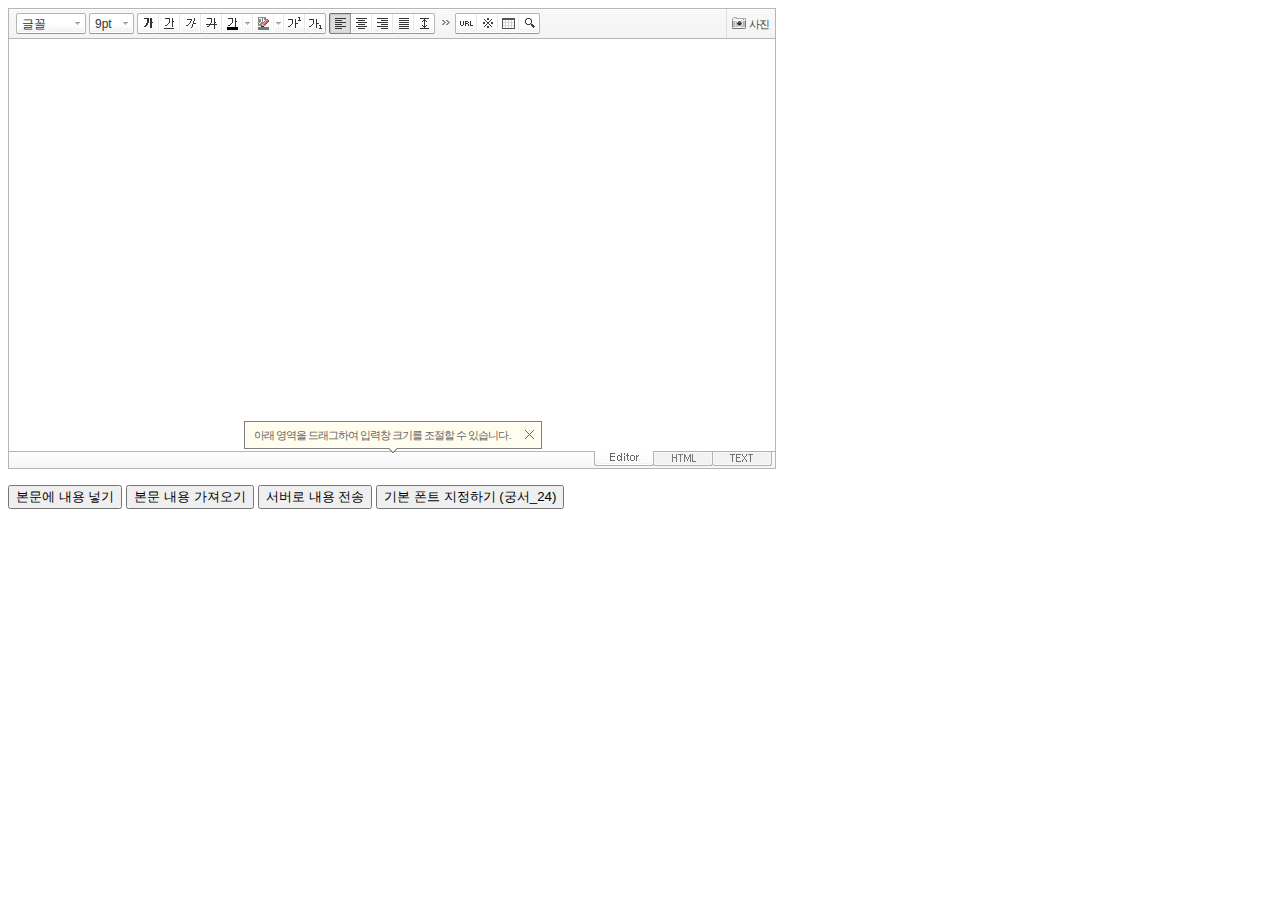
<file: newface2/src/main/webapp/resources/smarteditor/SmartEditor2.html>
<!DOCTYPE html PUBLIC "-//W3C//DTD XHTML 1.0 Transitional//EN" "http://www.w3.org/TR/xhtml1/DTD/xhtml1-transitional.dtd">
<html xmlns="http://www.w3.org/1999/xhtml" lang="ko" xml:lang="ko">
<head>
<meta http-equiv="Content-Type" content="text/html; charset=utf-8" />
<title>네이버 :: Smart Editor 2 &#8482;</title>
<script type="text/javascript" src="./js/HuskyEZCreator.js" charset="utf-8"></script>
</head>
<body>
<form action="sample.php" method="post">
	<textarea name="ir1" id="ir1" rows="10" cols="100" style="width:766px; height:412px; display:none;"></textarea>
	<!--textarea name="ir1" id="ir1" rows="10" cols="100" style="width:100%; height:412px; min-width:610px; display:none;"></textarea-->
	<p>
		<input type="button" onclick="pasteHTML();" value="본문에 내용 넣기" />
		<input type="button" onclick="showHTML();" value="본문 내용 가져오기" />
		<input type="button" onclick="submitContents(this);" value="서버로 내용 전송" />
		<input type="button" onclick="setDefaultFont();" value="기본 폰트 지정하기 (궁서_24)" />
	</p>
</form>

<script type="text/javascript">
var oEditors = [];

// 추가 글꼴 목록
//var aAdditionalFontSet = [["MS UI Gothic", "MS UI Gothic"], ["Comic Sans MS", "Comic Sans MS"],["TEST","TEST"]];

nhn.husky.EZCreator.createInIFrame({
	oAppRef: oEditors,
	elPlaceHolder: "ir1",
	sSkinURI: "SmartEditor2Skin.html",	
	htParams : {
		bUseToolbar : true,				// 툴바 사용 여부 (true:사용/ false:사용하지 않음)
		bUseVerticalResizer : false,		// 입력창 크기 조절바 사용 여부 (true:사용/ false:사용하지 않음)
		bUseModeChanger : true,			// 모드 탭(Editor | HTML | TEXT) 사용 여부 (true:사용/ false:사용하지 않음)
		//aAdditionalFontList : aAdditionalFontSet,		// 추가 글꼴 목록 
		fOnBeforeUnload : function(){
			//alert("완료!");
		}
	}, //boolean
	fOnAppLoad : function(){
		//예제 코드
		//oEditors.getById["ir1"].exec("PASTE_HTML", ["로딩이 완료된 후에 본문에 삽입되는 text입니다."]);
	},
	fCreator: "createSEditor2"
});

function pasteHTML() {
	var sHTML = "<span style='color:#FF0000;'>이미지도 같은 방식으로 삽입합니다.<\/span>";
	oEditors.getById["ir1"].exec("PASTE_HTML", [sHTML]);
}

function showHTML() {
	var sHTML = oEditors.getById["ir1"].getIR();
	alert(sHTML);
}
	
function submitContents(elClickedObj) {
	oEditors.getById["ir1"].exec("UPDATE_CONTENTS_FIELD", []);	// 에디터의 내용이 textarea에 적용됩니다.
	
	// 에디터의 내용에 대한 값 검증은 이곳에서 document.getElementById("ir1").value를 이용해서 처리하면 됩니다.
	
	try {
		elClickedObj.form.submit();
	} catch(e) {}
}

function setDefaultFont() {
	var sDefaultFont = '궁서';
	var nFontSize = 24;
	oEditors.getById["ir1"].setDefaultFont(sDefaultFont, nFontSize);
}
</script>

</body>
</html>
</file>
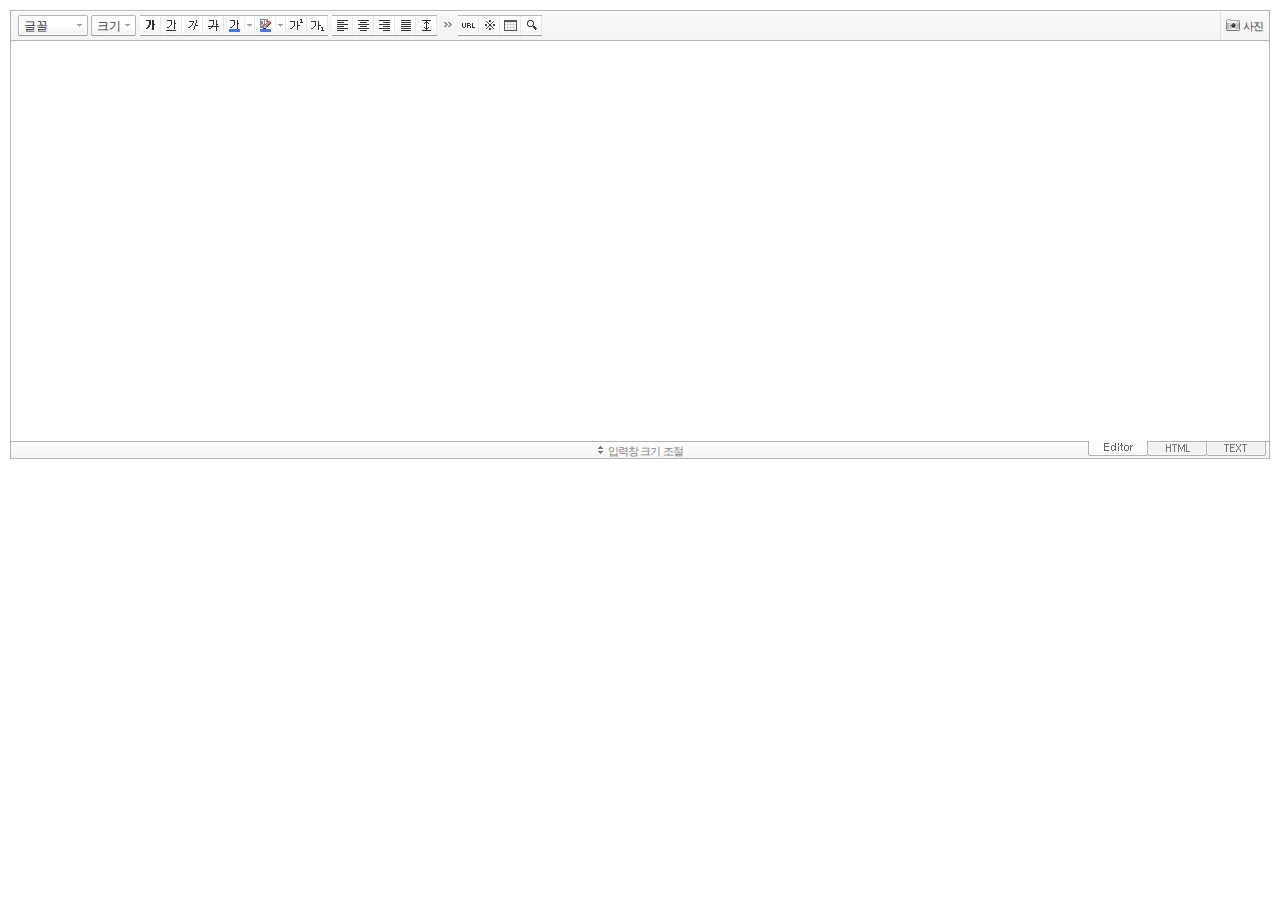
<file: newface2/src/main/webapp/resources/smarteditor/SmartEditor2Skin.html>
<!DOCTYPE HTML PUBLIC "-//W3C//DTD HTML 4.01 Transitional//EN" "http://www.w3.org/TR/html4/loose.dtd">
<html lang="ko">
<head>
<meta http-equiv="Content-Type" content="text/html; charset=utf-8">
<meta http-equiv="Content-Script-Type" content="text/javascript">
<meta http-equiv="Content-Style-Type" content="text/css">
<title>네이버 :: Smart Editor 2 &#8482;</title>
<link href="css/smart_editor2.css" rel="stylesheet" type="text/css">
<style type="text/css">
	body { margin: 10px; }
</style>
<script type="text/javascript" src="./js/jindo.min.js" charset="utf-8"></script>
<script type="text/javascript" src="./js/jindo_component.js" charset="utf-8"></script>
<script type="text/javascript" src="./js/SE2B_Configuration_Service.js" charset="utf-8"></script>	<!-- 설정 파일 -->
<script type="text/javascript" src="./js/SE2B_Configuration_General.js" charset="utf-8"></script>	<!-- 설정 파일 -->
<script type="text/javascript" src="./js/SE2BasicCreator.js" charset="utf-8"></script>

<script src='js/smarteditor2.min.js' charset='utf-8'></script>
<script src='photo_uploader/plugin/hp_SE2M_AttachQuickPhoto.js' charset='utf-8'></script>
</head>
<body>



<span id="rev"></span>

<!-- SE2 Markup Start -->	
<div id="smart_editor2">
	<div id="smart_editor2_content"><a href="#se2_iframe" class="blind">글쓰기영역으로 바로가기</a>
		<div class="se2_tool" id="se2_tool">
			
			<div class="se2_text_tool husky_seditor_text_tool">
			<ul class="se2_font_type">
				<li class="husky_seditor_ui_fontName"><button type="button" class="se2_font_family" title="글꼴"><span class="husky_se2m_current_fontName">글꼴</span></button>
					<!-- 글꼴 레이어 -->
					<div class="se2_layer husky_se_fontName_layer">
						<div class="se2_in_layer">
							<ul class="se2_l_font_fam">
							<li style="display:none"><button type="button"><span>@DisplayName@<span>(</span><em style="font-family:FontFamily;">@SampleText@</em><span>)</span></span></button></li>
							<!--
							<li><button type="button"><span>돋움<span>(</span><em style="font-family:'돋움',Dotum,Sans-serif;">가나다라</em><span>)</span></span></button></li>
							<li><button type="button"><span>돋움체<span>(</span><em style="font-family:'돋움체',DotumChe,Sans-serif;">가나다라</em><span>)</span></span></button></li>
							<li><button type="button"><span>굴림<span>(</span><em style="font-family:'굴림',Gulim,Sans-serif;">가나다라</em><span>)</span></span></button></li>
							<li><button type="button"><span>굴림체<span>(</span><em style="font-family:'굴림체',GulimChe,Sans-serif;">가나다라</em><span>)</span></span></button></li>
							<li><button type="button"><span>바탕<span>(</span><em style="font-family:'바탕',Batang,serif;">가나다라</em><span>)</span></span></button></li>
							<li><button type="button"><span>바탕체<span>(</span><em style="font-family:'바탕체',BatangChe,serif;">가나다라</em><span>)</span></span></button></li>
							<li><button type="button"><span>궁서<span>(</span><em style="font-family:'궁서',Gungsuh,serif;">가나다라</em><span>)</span></span></button></li>
							<li><button type="button"><span>Arial<span>(</span><em style="font-family:arial,Sans-serif;">abcd</em><span>)</span></span></button></li>
							<li><button type="button"><span>Tahoma<span>(</span><em style="font-family:tahoma,Sans-serif;">abcd</em><span>)</span></span></button></li>
							<li><button type="button"><span>Times New Roman<span>(</span><em style="font-family:'Times New Roman',Times,serif;">abcd</em><span>)</span></span></button></li>
							<li><button type="button"><span>Verdana<span>(</span><em style="font-family:verdana,Sans-serif;">abcd</em><span>)</span></span></button></li>
							<li><button type="button"><span>Courier New<span>(</span><em style="font-family:Courier New,Sans-serif;">abcd</em><span>)</span></span></button></li>
							-->
							<li class="se2_division husky_seditor_font_separator"></li>
							<li class="husky_seditor_font_nanumgothic"><button type="button"><span>나눔고딕<span>(</span><em style="font-family:'나눔고딕',NanumGothic,Sans-serif;">가나다라</em><span>)</span></span></button></li>
							<li class="husky_seditor_font_nanummyeongjo"><button type="button"><span>나눔명조<span>(</span><em style="font-family:'나눔명조',NanumMyeongjo,serif;">가나다라</em><span>)</span></span></button></li>
							<li class="husky_seditor_font_nanumgothiccoding"><button type="button"><span>나눔고딕코딩<span>(</span><em style="font-family:'나눔고딕코딩',NanumGothicCoding,Sans-serif;">가나다라</em><span>)</span></span></button></li>
							</ul>
						</div>
					</div>
					<!-- //글꼴 레이어 -->
				</li>

				<li class="husky_seditor_ui_fontSize"><button type="button" class="se2_font_size" title="글자크기"><span class="husky_se2m_current_fontSize">크기</span></button>
					<!-- 폰트 사이즈 레이어 -->
					<div class="se2_layer husky_se_fontSize_layer">
						<div class="se2_in_layer">
							<ul class="se2_l_font_size">
							<li><button type="button" style="height:19px;"><span style="margin-top:4px; margin-bottom:3px; margin-left:5px; font-size:7pt;">가나다라마바사<span style=" font-size:7pt;">(7pt)</span></span></button></li>
							<li><button type="button" style="height:20px;"><span style="margin-bottom:2px; font-size:8pt;">가나다라마바사<span style="font-size:8pt;">(8pt)</span></span></button></li>
							<li><button type="button" style="height:20px;"><span style="margin-bottom:1px; font-size:9pt;">가나다라마바사<span style="font-size:9pt;">(9pt)</span></span></button></li>
							<li><button type="button" style="height:21px;"><span style="margin-bottom:1px; font-size:10pt;">가나다라마바사<span style="font-size:10pt;">(10pt)</span></span></button></li>
							<li><button type="button" style="height:23px;"><span style="margin-bottom:2px; font-size:11pt;">가나다라마바사<span style="font-size:11pt;">(11pt)</span></span></button></li>
							<li><button type="button" style="height:25px;"><span style="margin-bottom:1px; font-size:12pt;">가나다라마바사<span style="font-size:12pt;">(12pt)</span></span></button></li>
							<li><button type="button" style="height:27px;"><span style="margin-bottom:2px; font-size:14pt;">가나다라마바사<span style="margin-left:6px;font-size:14pt;">(14pt)</span></span></button></li>
							<li><button type="button" style="height:33px;"><span style="margin-bottom:1px; font-size:18pt;">가나다라마바사<span style="margin-left:8px;font-size:18pt;">(18pt)</span></span></button></li>
							<li><button type="button" style="height:39px;"><span style="margin-left:3px; font-size:24pt;">가나다라마<span style="margin-left:11px;font-size:24pt;">(24pt)</span></span></button></li>
							<li><button type="button" style="height:53px;"><span style="margin-top:-1px; margin-left:3px; font-size:36pt;">가나다<span style="font-size:36pt;">(36pt)</span></span></button></li>
							</ul>
						</div>
					</div>
					<!-- //폰트 사이즈 레이어 -->
				</li>
</ul><ul>
				<li class="husky_seditor_ui_bold"><button type="button" title="굵게[Ctrl+B]" class="se2_bold"><span class="_buttonRound">굵게[Ctrl+B]</span></button></li>

				<li class="husky_seditor_ui_underline"><button type="button" title="밑줄[Ctrl+U]" class="se2_underline"><span class="_buttonRound">밑줄[Ctrl+U]</span></button></li>

				<li class="husky_seditor_ui_italic"><button type="button" title="기울임꼴[Ctrl+I]" class="se2_italic"><span class="_buttonRound">기울임꼴[Ctrl+I]</span></button></li>

				<li class="husky_seditor_ui_lineThrough"><button type="button" title="취소선[Ctrl+D]" class="se2_tdel"><span class="_buttonRound">취소선[Ctrl+D]</span></button></li>

				<li class="se2_pair husky_seditor_ui_fontColor"><span class="selected_color husky_se2m_fontColor_lastUsed" style="background-color:#4477f9"></span><span class="husky_seditor_ui_fontColorA"><button type="button" title="글자색" class="se2_fcolor"><span>글자색</span></button></span><span class="husky_seditor_ui_fontColorB"><button type="button" title="더보기" class="se2_fcolor_more"><span class="_buttonRound">더보기</span></button></span>				
					<!-- 글자색 -->
					<div class="se2_layer husky_se2m_fontcolor_layer" style="display:none">
						<div class="se2_in_layer husky_se2m_fontcolor_paletteHolder">
							<div class="se2_palette husky_se2m_color_palette">
								<ul class="se2_pick_color">
								<li><button type="button" title="#ff0000" style="background:#ff0000"><span><span>#ff0000</span></span></button></li>
								<li><button type="button" title="#ff6c00" style="background:#ff6c00"><span><span>#ff6c00</span></span></button></li>
								<li><button type="button" title="#ffaa00" style="background:#ffaa00"><span><span>#ffaa00</span></span></button></li>
								<li><button type="button" title="#ffef00" style="background:#ffef00"><span><span>#ffef00</span></span></button></li>
								<li><button type="button" title="#a6cf00" style="background:#a6cf00"><span><span>#a6cf00</span></span></button></li>
								<li><button type="button" title="#009e25" style="background:#009e25"><span><span>#009e25</span></span></button></li>
								<li><button type="button" title="#00b0a2" style="background:#00b0a2"><span><span>#00b0a2</span></span></button></li>
								<li><button type="button" title="#0075c8" style="background:#0075c8"><span><span>#0075c8</span></span></button></li>
								<li><button type="button" title="#3a32c3" style="background:#3a32c3"><span><span>#3a32c3</span></span></button></li>
								<li><button type="button" title="#7820b9" style="background:#7820b9"><span><span>#7820b9</span></span></button></li>
								<li><button type="button" title="#ef007c" style="background:#ef007c"><span><span>#ef007c</span></span></button></li>
								<li><button type="button" title="#000000" style="background:#000000"><span><span>#000000</span></span></button></li>
								<li><button type="button" title="#252525" style="background:#252525"><span><span>#252525</span></span></button></li>
								<li><button type="button" title="#464646" style="background:#464646"><span><span>#464646</span></span></button></li>
								<li><button type="button" title="#636363" style="background:#636363"><span><span>#636363</span></span></button></li>
								<li><button type="button" title="#7d7d7d" style="background:#7d7d7d"><span><span>#7d7d7d</span></span></button></li>
								<li><button type="button" title="#9a9a9a" style="background:#9a9a9a"><span><span>#9a9a9a</span></span></button></li>
								<li><button type="button" title="#ffe8e8" style="background:#ffe8e8"><span><span>#9a9a9a</span></span></button></li>
								<li><button type="button" title="#f7e2d2" style="background:#f7e2d2"><span><span>#f7e2d2</span></span></button></li>
								<li><button type="button" title="#f5eddc" style="background:#f5eddc"><span><span>#f5eddc</span></span></button></li>
								<li><button type="button" title="#f5f4e0" style="background:#f5f4e0"><span><span>#f5f4e0</span></span></button></li>
								<li><button type="button" title="#edf2c2" style="background:#edf2c2"><span><span>#edf2c2</span></span></button></li>
								<li><button type="button" title="#def7e5" style="background:#def7e5"><span><span>#def7e5</span></span></button></li>
								<li><button type="button" title="#d9eeec" style="background:#d9eeec"><span><span>#d9eeec</span></span></button></li>
								<li><button type="button" title="#c9e0f0" style="background:#c9e0f0"><span><span>#c9e0f0</span></span></button></li>
								<li><button type="button" title="#d6d4eb" style="background:#d6d4eb"><span><span>#d6d4eb</span></span></button></li>
								<li><button type="button" title="#e7dbed" style="background:#e7dbed"><span><span>#e7dbed</span></span></button></li>
								<li><button type="button" title="#f1e2ea" style="background:#f1e2ea"><span><span>#f1e2ea</span></span></button></li>
								<li><button type="button" title="#acacac" style="background:#acacac"><span><span>#acacac</span></span></button></li>
								<li><button type="button" title="#c2c2c2" style="background:#c2c2c2"><span><span>#c2c2c2</span></span></button></li>
								<li><button type="button" title="#cccccc" style="background:#cccccc"><span><span>#cccccc</span></span></button></li>
								<li><button type="button" title="#e1e1e1" style="background:#e1e1e1"><span><span>#e1e1e1</span></span></button></li>
								<li><button type="button" title="#ebebeb" style="background:#ebebeb"><span><span>#ebebeb</span></span></button></li>
								<li><button type="button" title="#ffffff" style="background:#ffffff"><span><span>#ffffff</span></span></button></li>
								</ul>
								<ul class="se2_pick_color" style="width:156px;">
								<li><button type="button" title="#e97d81" style="background:#e97d81"><span><span>#e97d81</span></span></button></li>
								<li><button type="button" title="#e19b73" style="background:#e19b73"><span><span>#e19b73</span></span></button></li>
								<li><button type="button" title="#d1b274" style="background:#d1b274"><span><span>#d1b274</span></span></button></li>
								<li><button type="button" title="#cfcca2" style="background:#cfcca2"><span><span>#cfcca2</span></span></button></li>
								<li><button type="button" title="#cfcca2" style="background:#cfcca2"><span><span>#cfcca2</span></span></button></li>
								<li><button type="button" title="#61b977" style="background:#61b977"><span><span>#61b977</span></span></button></li>
								<li><button type="button" title="#53aea8" style="background:#53aea8"><span><span>#53aea8</span></span></button></li>
								<li><button type="button" title="#518fbb" style="background:#518fbb"><span><span>#518fbb</span></span></button></li>
								<li><button type="button" title="#6a65bb" style="background:#6a65bb"><span><span>#6a65bb</span></span></button></li>
								<li><button type="button" title="#9a54ce" style="background:#9a54ce"><span><span>#9a54ce</span></span></button></li>
								<li><button type="button" title="#e573ae" style="background:#e573ae"><span><span>#e573ae</span></span></button></li>
								<li><button type="button" title="#5a504b" style="background:#5a504b"><span><span>#5a504b</span></span></button></li>
								<li><button type="button" title="#767b86" style="background:#767b86"><span><span>#767b86</span></span></button></li>
								<li><button type="button" title="#951015" style="background:#951015"><span><span>#951015</span></span></button></li>
								<li><button type="button" title="#6e391a" style="background:#6e391a"><span><span>#6e391a</span></span></button></li>
								<li><button type="button" title="#785c25" style="background:#785c25"><span><span>#785c25</span></span></button></li>
								<li><button type="button" title="#5f5b25" style="background:#5f5b25"><span><span>#5f5b25</span></span></button></li>
								<li><button type="button" title="#4c511f" style="background:#4c511f"><span><span>#4c511f</span></span></button></li>
								<li><button type="button" title="#1c4827" style="background:#1c4827"><span><span>#1c4827</span></span></button></li>
								<li><button type="button" title="#0d514c" style="background:#0d514c"><span><span>#0d514c</span></span></button></li>
								<li><button type="button" title="#1b496a" style="background:#1b496a"><span><span>#1b496a</span></span></button></li>
								<li><button type="button" title="#2b285f" style="background:#2b285f"><span><span>#2b285f</span></span></button></li>
								<li><button type="button" title="#45245b" style="background:#45245b"><span><span>#45245b</span></span></button></li>
								<li><button type="button" title="#721947" style="background:#721947"><span><span>#721947</span></span></button></li>
								<li><button type="button" title="#352e2c" style="background:#352e2c"><span><span>#352e2c</span></span></button></li>
								<li><button type="button" title="#3c3f45" style="background:#3c3f45"><span><span>#3c3f45</span></span></button></li>
								</ul>
								<button type="button" title="더보기" class="se2_view_more husky_se2m_color_palette_more_btn"><span>더보기</span></button>
								<div class="husky_se2m_color_palette_recent" style="display:none">
									<h4>최근 사용한 색</h4>
									<ul class="se2_pick_color">
									<li></li>
									<!-- 최근 사용한 색 템플릿 -->
									<!-- <li><button type="button" title="#e97d81" style="background:#e97d81"><span><span>#e97d81</span></span></button></li> -->
									<!-- //최근 사용한 색 템플릿 -->
									</ul>
								</div>								
								<div class="se2_palette2 husky_se2m_color_palette_colorpicker">
									<!--form action="http://test.emoticon.naver.com/colortable/TextAdd.nhn" method="post"-->
										<div class="se2_color_set">
											<span class="se2_selected_color"><span class="husky_se2m_cp_preview" style="background:#e97d81"></span></span><input type="text" name="" class="input_ty1 husky_se2m_cp_colorcode" value="#e97d81"><button type="button" class="se2_btn_insert husky_se2m_color_palette_ok_btn" title="입력"><span>입력</span></button></div>
										<!--input type="hidden" name="callback" value="http://test.emoticon.naver.com/colortable/result.jsp" />
										<input type="hidden" name="callback_func" value="1" />
										<input type="hidden" name="text_key" value="" />
										<input type="hidden" name="text_data" value="" />
									</form-->
									<div class="se2_gradation1 husky_se2m_cp_colpanel"></div>
									<div class="se2_gradation2 husky_se2m_cp_huepanel"></div>
								</div>
							</div>
                        </div>
					</div>
                    <!-- //글자색 -->
				</li>

				<li class="se2_pair husky_seditor_ui_BGColor"><span class="selected_color husky_se2m_BGColor_lastUsed" style="background-color:#4477f9"></span><span class="husky_seditor_ui_BGColorA"><button type="button" title="배경색" class="se2_bgcolor"><span>배경색</span></button></span><span class="husky_seditor_ui_BGColorB"><button type="button" title="더보기" class="se2_bgcolor_more"><span class="_buttonRound">더보기</span></button></span>
					<!-- 배경색 -->
					<div class="se2_layer se2_layer husky_se2m_BGColor_layer" style="display:none">
						<div class="se2_in_layer">
							<div class="se2_palette_bgcolor">
								<ul class="se2_background husky_se2m_bgcolor_list">
								<li><button type="button" title="배경색#ff0000 글자색#ffffff" style="background:#ff0000; color:#ffffff"><span><span>가나다</span></span></button></li>								
								<li><button type="button" title="배경색#6d30cf 글자색#ffffff" style="background:#6d30cf; color:#ffffff"><span><span>가나다</span></span></button></li>
								<li><button type="button" title="배경색#000000 글자색#ffffff" style="background:#000000; color:#ffffff"><span><span>가나다</span></span></button></li>
								<li><button type="button" title="배경색#ff6600 글자색#ffffff" style="background:#ff6600; color:#ffffff"><span><span>가나다</span></span></button></li>
								<li><button type="button" title="배경색#3333cc 글자색#ffffff" style="background:#3333cc; color:#ffffff"><span><span>가나다</span></span></button></li>
								<li><button type="button" title="배경색#333333 글자색#ffff00" style="background:#333333; color:#ffff00"><span><span>가나다</span></span></button></li>
								<li><button type="button" title="배경색#ffa700 글자색#ffffff" style="background:#ffa700; color:#ffffff"><span><span>가나다</span></span></button></li>
								<li><button type="button" title="배경색#009999 글자색#ffffff" style="background:#009999; color:#ffffff"><span><span>가나다</span></span></button></li>
								<li><button type="button" title="배경색#8e8e8e 글자색#ffffff" style="background:#8e8e8e; color:#ffffff"><span><span>가나다</span></span></button></li>								
								<li><button type="button" title="배경색#cc9900 글자색#ffffff" style="background:#cc9900; color:#ffffff"><span><span>가나다</span></span></button></li>
								<li><button type="button" title="배경색#77b02b 글자색#ffffff" style="background:#77b02b; color:#ffffff"><span><span>가나다</span></span></button></li>
								<li><button type="button" title="배경색#ffffff 글자색#000000" style="background:#ffffff; color:#000000"><span><span>가나다</span></span></button></li>
								</ul>
							</div>
							<div class="husky_se2m_BGColor_paletteHolder"></div>
                        </div>
					</div>
                    <!-- //배경색 -->
				</li>

				<li class="husky_seditor_ui_superscript"><button type="button" title="윗첨자" class="se2_sup"><span class="_buttonRound">윗첨자</span></button></li>

				<li class="husky_seditor_ui_subscript"><button type="button" title="아래첨자" class="se2_sub"><span class="_buttonRound">아래첨자</span></button></li>
</ul><ul>
				<li class="husky_seditor_ui_justifyleft"><button type="button" title="왼쪽정렬" class="se2_left"><span class="_buttonRound">왼쪽정렬</span></button></li>

				<li class="husky_seditor_ui_justifycenter"><button type="button" title="가운데정렬" class="se2_center"><span class="_buttonRound">가운데정렬</span></button></li>

				<li class="husky_seditor_ui_justifyright"><button type="button" title="오른쪽정렬" class="se2_right"><span class="_buttonRound">오른쪽정렬</span></button></li>

				<li class="husky_seditor_ui_justifyfull"><button type="button" title="양쪽정렬" class="se2_justify"><span class="_buttonRound">양쪽정렬</span></button></li>

				<li class="husky_seditor_ui_lineHeight"><button type="button" title="줄간격" class="se2_lineheight" ><span class="_buttonRound">줄간격</span></button>
					<!-- 줄간격 레이어 -->
					<div class="se2_layer husky_se2m_lineHeight_layer">
						<div class="se2_in_layer">
							<ul class="se2_l_line_height">
							<li><button type="button"><span>50%</span></button></li>
							<li><button type="button"><span>80%</span></button></li>
							<li><button type="button"><span>100%</span></button></li>
							<li><button type="button"><span>120%</span></button></li>
							<li><button type="button"><span>150%</span></button></li>
							<li><button type="button"><span>180%</span></button></li>
							<li><button type="button"><span>200%</span></button></li>
							</ul>
							<div class="se2_l_line_height_user husky_se2m_lineHeight_direct_input">
								<h3>직접 입력</h3>
								<span class="bx_input">
								<input type="text" class="input_ty1" maxlength="3" style="width:75px">
								<button type="button" title="1% 더하기" class="btn_up"><span>1% 더하기</span></button>
								<button type="button" title="1% 빼기" class="btn_down"><span>1% 빼기</span></button>
								</span>		
								<div class="btn_area">
									<button type="button" class="se2_btn_apply3"><span>적용</span></button><button type="button" class="se2_btn_cancel3"><span>취소</span></button>
								</div>
							</div>
						</div>
					</div>
					<!-- //줄간격 레이어 -->
				</li>
</ul><ul>
				<li class="husky_seditor_ui_text_more" id="se2_text_more"><button title="더보기" type="button" class="se2_text_tool_more"><span>더보기</span></button>
					<div class="se2_sub_text_tool se2_sub_step1">
						<ul>
						<li class="husky_seditor_ui_orderedlist"><button type="button" title="번호매기기" class="se2_ol"><span class="_buttonRound">번호매기기</span></button></li>
						<li class="husky_seditor_ui_unorderedlist"><button type="button" title="글머리기호" class="se2_ul"><span class="_buttonRound">글머리기호</span></button></li>
						<li class="husky_seditor_ui_outdent"><button type="button" title="내어쓰기[Shift+Tab]" class="se2_outdent"><span class="_buttonRound">내어쓰기[Shift+Tab]</span></button></li>
						<li class="husky_seditor_ui_indent"><button type="button" title="들여쓰기[Tab]" class="se2_indent"><span class="_buttonRound">들여쓰기[Tab]</span></button></li>
						</ul>
					</div>
				</li>
</ul>
<ul>
				<li class="husky_seditor_ui_hyperlink"><button type="button" title="링크" class="se2_url"><span class="_buttonRound">링크</span></button>
					<!-- 링크 -->
					<div class="se2_layer" style="margin-left:-285px">
						<div class="se2_in_layer">
							<div class="se2_url2">
								<input type="text" class="input_ty1" value="http://">
								<button type="button" class="se2_apply"><span>적용</span></button><button type="button" class="se2_cancel"><span>취소</span></button>
							</div>
						</div>
					</div>
					<!-- //링크 -->
				</li>

				<li class="husky_seditor_ui_sCharacter"><button type="button" title="특수기호" class="se2_character"><span class="_buttonRound">특수기호</span></button>
					<!-- 특수기호 -->
					<div class="se2_layer husky_seditor_sCharacter_layer" style="margin-left:-448px;">
						<div class="se2_in_layer">
							<div class="se2_bx_character">
								<ul class="se2_char_tab">
								<li class="active"><button type="button" title="일반기호" class="se2_char1"><span>일반기호</span></button>
									<div class="se2_s_character">
										<ul class="husky_se2m_sCharacter_list">
											<li></li>
											<!-- 일반기호 목록 -->
											<!-- <li class="hover"><button type="button"><span>｛</span></button></li><li class="active"><button type="button"><span>｝</span></button></li><li><button type="button"><span>〔</span></button></li><li><button type="button"><span>〕</span></button></li><li><button type="button"><span>〈</span></button></li><li><button type="button"><span>〉</span></button></li><li><button type="button"><span>《</span></button></li><li><button type="button"><span>》</span></button></li><li><button type="button"><span>「</span></button></li><li><button type="button"><span>」</span></button></li><li><button type="button"><span>『</span></button></li><li><button type="button"><span>』</span></button></li><li><button type="button"><span>【</span></button></li><li><button type="button"><span>】</span></button></li><li><button type="button"><span>‘</span></button></li><li><button type="button"><span>’</span></button></li><li><button type="button"><span>“</span></button></li><li><button type="button"><span>”</span></button></li><li><button type="button"><span>、</span></button></li><li><button type="button"><span>。</span></button></li><li><button type="button"><span>·</span></button></li><li><button type="button"><span>‥</span></button></li><li><button type="button"><span>…</span></button></li><li><button type="button"><span>§</span></button></li><li><button type="button"><span>※</span></button></li><li><button type="button"><span>☆</span></button></li><li><button type="button"><span>★</span></button></li><li><button type="button"><span>○</span></button></li><li><button type="button"><span>●</span></button></li><li><button type="button"><span>◎</span></button></li><li><button type="button"><span>◇</span></button></li><li><button type="button"><span>◆</span></button></li><li><button type="button"><span>□</span></button></li><li><button type="button"><span>■</span></button></li><li><button type="button"><span>△</span></button></li><li><button type="button"><span>▲</span></button></li><li><button type="button"><span>▽</span></button></li><li><button type="button"><span>▼</span></button></li><li><button type="button"><span>◁</span></button></li><li><button type="button"><span>◀</span></button></li><li><button type="button"><span>▷</span></button></li><li><button type="button"><span>▶</span></button></li><li><button type="button"><span>♤</span></button></li><li><button type="button"><span>♠</span></button></li><li><button type="button"><span>♡</span></button></li><li><button type="button"><span>♥</span></button></li><li><button type="button"><span>♧</span></button></li><li><button type="button"><span>♣</span></button></li><li><button type="button"><span>⊙</span></button></li><li><button type="button"><span>◈</span></button></li><li><button type="button"><span>▣</span></button></li><li><button type="button"><span>◐</span></button></li><li><button type="button"><span>◑</span></button></li><li><button type="button"><span>▒</span></button></li><li><button type="button"><span>▤</span></button></li><li><button type="button"><span>▥</span></button></li><li><button type="button"><span>▨</span></button></li><li><button type="button"><span>▧</span></button></li><li><button type="button"><span>▦</span></button></li><li><button type="button"><span>▩</span></button></li><li><button type="button"><span>±</span></button></li><li><button type="button"><span>×</span></button></li><li><button type="button"><span>÷</span></button></li><li><button type="button"><span>≠</span></button></li><li><button type="button"><span>≤</span></button></li><li><button type="button"><span>≥</span></button></li><li><button type="button"><span>∞</span></button></li><li><button type="button"><span>∴</span></button></li><li><button type="button"><span>°</span></button></li><li><button type="button"><span>′</span></button></li><li><button type="button"><span>″</span></button></li><li><button type="button"><span>∠</span></button></li><li><button type="button"><span>⊥</span></button></li><li><button type="button"><span>⌒</span></button></li><li><button type="button"><span>∂</span></button></li><li><button type="button"><span>≡</span></button></li><li><button type="button"><span>≒</span></button></li><li><button type="button"><span>≪</span></button></li><li><button type="button"><span>≫</span></button></li><li><button type="button"><span>√</span></button></li><li><button type="button"><span>∽</span></button></li><li><button type="button"><span>∝</span></button></li><li><button type="button"><span>∵</span></button></li><li><button type="button"><span>∫</span></button></li><li><button type="button"><span>∬</span></button></li><li><button type="button"><span>∈</span></button></li><li><button type="button"><span>∋</span></button></li><li><button type="button"><span>⊆</span></button></li><li><button type="button"><span>⊇</span></button></li><li><button type="button"><span>⊂</span></button></li><li><button type="button"><span>⊃</span></button></li><li><button type="button"><span>∪</span></button></li><li><button type="button"><span>∩</span></button></li><li><button type="button"><span>∧</span></button></li><li><button type="button"><span>∨</span></button></li><li><button type="button"><span>￢</span></button></li><li><button type="button"><span>⇒</span></button></li><li><button type="button"><span>⇔</span></button></li><li><button type="button"><span>∀</span></button></li><li><button type="button"><span>∃</span></button></li><li><button type="button"><span>´</span></button></li><li><button type="button"><span>～</span></button></li><li><button type="button"><span>ˇ</span></button></li><li><button type="button"><span>˘</span></button></li><li><button type="button"><span>˝</span></button></li><li><button type="button"><span>˚</span></button></li><li><button type="button"><span>˙</span></button></li><li><button type="button"><span>¸</span></button></li><li><button type="button"><span>˛</span></button></li><li><button type="button"><span>¡</span></button></li><li><button type="button"><span>¿</span></button></li><li><button type="button"><span>ː</span></button></li><li><button type="button"><span>∮</span></button></li><li><button type="button"><span>∑</span></button></li><li><button type="button"><span>∏</span></button></li><li><button type="button"><span>♭</span></button></li><li><button type="button"><span>♩</span></button></li><li><button type="button"><span>♪</span></button></li><li><button type="button"><span>♬</span></button></li><li><button type="button"><span>㉿</span></button></li><li><button type="button"><span>→</span></button></li><li><button type="button"><span>←</span></button></li><li><button type="button"><span>↑</span></button></li><li><button type="button"><span>↓</span></button></li><li><button type="button"><span>↔</span></button></li><li><button type="button"><span>↕</span></button></li><li><button type="button"><span>↗</span></button></li><li><button type="button"><span>↙</span></button></li><li><button type="button"><span>↖</span></button></li><li><button type="button"><span>↘</span></button></li><li><button type="button"><span>㈜</span></button></li><li><button type="button"><span>№</span></button></li><li><button type="button"><span>㏇</span></button></li><li><button type="button"><span>™</span></button></li><li><button type="button"><span>㏂</span></button></li><li><button type="button"><span>㏘</span></button></li><li><button type="button"><span>℡</span></button></li><li><button type="button"><span>♨</span></button></li><li><button type="button"><span>☏</span></button></li><li><button type="button"><span>☎</span></button></li><li><button type="button"><span>☜</span></button></li><li><button type="button"><span>☞</span></button></li><li><button type="button"><span>¶</span></button></li><li><button type="button"><span>†</span></button></li><li><button type="button"><span>‡</span></button></li><li><button type="button"><span>®</span></button></li><li><button type="button"><span>ª</span></button></li><li><button type="button"><span>º</span></button></li><li><button type="button"><span>♂</span></button></li><li><button type="button"><span>♀</span></button></li> -->
										</ul>
									</div>
								</li>
								<li><button type="button" title="숫자와 단위" class="se2_char2"><span>숫자와 단위</span></button>
									<div class="se2_s_character">
										<ul class="husky_se2m_sCharacter_list">
											<li></li>
											<!-- 숫자와 단위 목록 -->
											<!-- <li class="hover"><button type="button"><span>½</span></button></li><li><button type="button"><span>⅓</span></button></li><li><button type="button"><span>⅔</span></button></li><li><button type="button"><span>¼</span></button></li><li><button type="button"><span>¾</span></button></li><li><button type="button"><span>⅛</span></button></li><li><button type="button"><span>⅜</span></button></li><li><button type="button"><span>⅝</span></button></li><li><button type="button"><span>⅞</span></button></li><li><button type="button"><span>¹</span></button></li><li><button type="button"><span>²</span></button></li><li><button type="button"><span>³</span></button></li><li><button type="button"><span>⁴</span></button></li><li><button type="button"><span>ⁿ</span></button></li><li><button type="button"><span>₁</span></button></li><li><button type="button"><span>₂</span></button></li><li><button type="button"><span>₃</span></button></li><li><button type="button"><span>₄</span></button></li><li><button type="button"><span>Ⅰ</span></button></li><li><button type="button"><span>Ⅱ</span></button></li><li><button type="button"><span>Ⅲ</span></button></li><li><button type="button"><span>Ⅳ</span></button></li><li><button type="button"><span>Ⅴ</span></button></li><li><button type="button"><span>Ⅵ</span></button></li><li><button type="button"><span>Ⅶ</span></button></li><li><button type="button"><span>Ⅷ</span></button></li><li><button type="button"><span>Ⅸ</span></button></li><li><button type="button"><span>Ⅹ</span></button></li><li><button type="button"><span>ⅰ</span></button></li><li><button type="button"><span>ⅱ</span></button></li><li><button type="button"><span>ⅲ</span></button></li><li><button type="button"><span>ⅳ</span></button></li><li><button type="button"><span>ⅴ</span></button></li><li><button type="button"><span>ⅵ</span></button></li><li><button type="button"><span>ⅶ</span></button></li><li><button type="button"><span>ⅷ</span></button></li><li><button type="button"><span>ⅸ</span></button></li><li><button type="button"><span>ⅹ</span></button></li><li><button type="button"><span>￦</span></button></li><li><button type="button"><span>$</span></button></li><li><button type="button"><span>￥</span></button></li><li><button type="button"><span>￡</span></button></li><li><button type="button"><span>€</span></button></li><li><button type="button"><span>℃</span></button></li><li><button type="button"><span>A</span></button></li><li><button type="button"><span>℉</span></button></li><li><button type="button"><span>￠</span></button></li><li><button type="button"><span>¤</span></button></li><li><button type="button"><span>‰</span></button></li><li><button type="button"><span>㎕</span></button></li><li><button type="button"><span>㎖</span></button></li><li><button type="button"><span>㎗</span></button></li><li><button type="button"><span>ℓ</span></button></li><li><button type="button"><span>㎘</span></button></li><li><button type="button"><span>㏄</span></button></li><li><button type="button"><span>㎣</span></button></li><li><button type="button"><span>㎤</span></button></li><li><button type="button"><span>㎥</span></button></li><li><button type="button"><span>㎦</span></button></li><li><button type="button"><span>㎙</span></button></li><li><button type="button"><span>㎚</span></button></li><li><button type="button"><span>㎛</span></button></li><li><button type="button"><span>㎜</span></button></li><li><button type="button"><span>㎝</span></button></li><li><button type="button"><span>㎞</span></button></li><li><button type="button"><span>㎟</span></button></li><li><button type="button"><span>㎠</span></button></li><li><button type="button"><span>㎡</span></button></li><li><button type="button"><span>㎢</span></button></li><li><button type="button"><span>㏊</span></button></li><li><button type="button"><span>㎍</span></button></li><li><button type="button"><span>㎎</span></button></li><li><button type="button"><span>㎏</span></button></li><li><button type="button"><span>㏏</span></button></li><li><button type="button"><span>㎈</span></button></li><li><button type="button"><span>㎉</span></button></li><li><button type="button"><span>㏈</span></button></li><li><button type="button"><span>㎧</span></button></li><li><button type="button"><span>㎨</span></button></li><li><button type="button"><span>㎰</span></button></li><li><button type="button"><span>㎱</span></button></li><li><button type="button"><span>㎲</span></button></li><li><button type="button"><span>㎳</span></button></li><li><button type="button"><span>㎴</span></button></li><li><button type="button"><span>㎵</span></button></li><li><button type="button"><span>㎶</span></button></li><li><button type="button"><span>㎷</span></button></li><li><button type="button"><span>㎸</span></button></li><li><button type="button"><span>㎹</span></button></li><li><button type="button"><span>㎀</span></button></li><li><button type="button"><span>㎁</span></button></li><li><button type="button"><span>㎂</span></button></li><li><button type="button"><span>㎃</span></button></li><li><button type="button"><span>㎄</span></button></li><li><button type="button"><span>㎺</span></button></li><li><button type="button"><span>㎻</span></button></li><li><button type="button"><span>㎼</span></button></li><li><button type="button"><span>㎽</span></button></li><li><button type="button"><span>㎾</span></button></li><li><button type="button"><span>㎿</span></button></li><li><button type="button"><span>㎐</span></button></li><li><button type="button"><span>㎑</span></button></li><li><button type="button"><span>㎒</span></button></li><li><button type="button"><span>㎓</span></button></li><li><button type="button"><span>㎔</span></button></li><li><button type="button"><span>Ω</span></button></li><li><button type="button"><span>㏀</span></button></li><li><button type="button"><span>㏁</span></button></li><li><button type="button"><span>㎊</span></button></li><li><button type="button"><span>㎋</span></button></li><li><button type="button"><span>㎌</span></button></li><li><button type="button"><span>㏖</span></button></li><li><button type="button"><span>㏅</span></button></li><li><button type="button"><span>㎭</span></button></li><li><button type="button"><span>㎮</span></button></li><li><button type="button"><span>㎯</span></button></li><li><button type="button"><span>㏛</span></button></li><li><button type="button"><span>㎩</span></button></li><li><button type="button"><span>㎪</span></button></li><li><button type="button"><span>㎫</span></button></li><li><button type="button"><span>㎬</span></button></li><li><button type="button"><span>㏝</span></button></li><li><button type="button"><span>㏐</span></button></li><li><button type="button"><span>㏓</span></button></li><li><button type="button"><span>㏃</span></button></li><li><button type="button"><span>㏉</span></button></li><li><button type="button"><span>㏜</span></button></li><li><button type="button"><span>㏆</span></button></li> -->
										</ul>
									</div>
								</li>
								<li><button type="button" title="원,괄호" class="se2_char3"><span>원,괄호</span></button>
									<div class="se2_s_character">
										<ul class="husky_se2m_sCharacter_list">
											<li></li>
											<!-- 원,괄호 목록 -->
											<!-- <li><button type="button"><span>㉠</span></button></li><li><button type="button"><span>㉡</span></button></li><li><button type="button"><span>㉢</span></button></li><li><button type="button"><span>㉣</span></button></li><li><button type="button"><span>㉤</span></button></li><li><button type="button"><span>㉥</span></button></li><li><button type="button"><span>㉦</span></button></li><li><button type="button"><span>㉧</span></button></li><li><button type="button"><span>㉨</span></button></li><li><button type="button"><span>㉩</span></button></li><li><button type="button"><span>㉪</span></button></li><li><button type="button"><span>㉫</span></button></li><li><button type="button"><span>㉬</span></button></li><li><button type="button"><span>㉭</span></button></li><li><button type="button"><span>㉮</span></button></li><li><button type="button"><span>㉯</span></button></li><li><button type="button"><span>㉰</span></button></li><li><button type="button"><span>㉱</span></button></li><li><button type="button"><span>㉲</span></button></li><li><button type="button"><span>㉳</span></button></li><li><button type="button"><span>㉴</span></button></li><li><button type="button"><span>㉵</span></button></li><li><button type="button"><span>㉶</span></button></li><li><button type="button"><span>㉷</span></button></li><li><button type="button"><span>㉸</span></button></li><li><button type="button"><span>㉹</span></button></li><li><button type="button"><span>㉺</span></button></li><li><button type="button"><span>㉻</span></button></li><li><button type="button"><span>ⓐ</span></button></li><li><button type="button"><span>ⓑ</span></button></li><li><button type="button"><span>ⓒ</span></button></li><li><button type="button"><span>ⓓ</span></button></li><li><button type="button"><span>ⓔ</span></button></li><li><button type="button"><span>ⓕ</span></button></li><li><button type="button"><span>ⓖ</span></button></li><li><button type="button"><span>ⓗ</span></button></li><li><button type="button"><span>ⓘ</span></button></li><li><button type="button"><span>ⓙ</span></button></li><li><button type="button"><span>ⓚ</span></button></li><li><button type="button"><span>ⓛ</span></button></li><li><button type="button"><span>ⓜ</span></button></li><li><button type="button"><span>ⓝ</span></button></li><li><button type="button"><span>ⓞ</span></button></li><li><button type="button"><span>ⓟ</span></button></li><li><button type="button"><span>ⓠ</span></button></li><li><button type="button"><span>ⓡ</span></button></li><li><button type="button"><span>ⓢ</span></button></li><li><button type="button"><span>ⓣ</span></button></li><li><button type="button"><span>ⓤ</span></button></li><li><button type="button"><span>ⓥ</span></button></li><li><button type="button"><span>ⓦ</span></button></li><li><button type="button"><span>ⓧ</span></button></li><li><button type="button"><span>ⓨ</span></button></li><li><button type="button"><span>ⓩ</span></button></li><li><button type="button"><span>①</span></button></li><li><button type="button"><span>②</span></button></li><li><button type="button"><span>③</span></button></li><li><button type="button"><span>④</span></button></li><li><button type="button"><span>⑤</span></button></li><li><button type="button"><span>⑥</span></button></li><li><button type="button"><span>⑦</span></button></li><li><button type="button"><span>⑧</span></button></li><li><button type="button"><span>⑨</span></button></li><li><button type="button"><span>⑩</span></button></li><li><button type="button"><span>⑪</span></button></li><li><button type="button"><span>⑫</span></button></li><li><button type="button"><span>⑬</span></button></li><li><button type="button"><span>⑭</span></button></li><li><button type="button"><span>⑮</span></button></li><li><button type="button"><span>㈀</span></button></li><li><button type="button"><span>㈁</span></button></li><li class="hover"><button type="button"><span>㈂</span></button></li><li><button type="button"><span>㈃</span></button></li><li><button type="button"><span>㈄</span></button></li><li><button type="button"><span>㈅</span></button></li><li><button type="button"><span>㈆</span></button></li><li><button type="button"><span>㈇</span></button></li><li><button type="button"><span>㈈</span></button></li><li><button type="button"><span>㈉</span></button></li><li><button type="button"><span>㈊</span></button></li><li><button type="button"><span>㈋</span></button></li><li><button type="button"><span>㈌</span></button></li><li><button type="button"><span>㈍</span></button></li><li><button type="button"><span>㈎</span></button></li><li><button type="button"><span>㈏</span></button></li><li><button type="button"><span>㈐</span></button></li><li><button type="button"><span>㈑</span></button></li><li><button type="button"><span>㈒</span></button></li><li><button type="button"><span>㈓</span></button></li><li><button type="button"><span>㈔</span></button></li><li><button type="button"><span>㈕</span></button></li><li><button type="button"><span>㈖</span></button></li><li><button type="button"><span>㈗</span></button></li><li><button type="button"><span>㈘</span></button></li><li><button type="button"><span>㈙</span></button></li><li><button type="button"><span>㈚</span></button></li><li><button type="button"><span>㈛</span></button></li><li><button type="button"><span>⒜</span></button></li><li><button type="button"><span>⒝</span></button></li><li><button type="button"><span>⒞</span></button></li><li><button type="button"><span>⒟</span></button></li><li><button type="button"><span>⒠</span></button></li><li><button type="button"><span>⒡</span></button></li><li><button type="button"><span>⒢</span></button></li><li><button type="button"><span>⒣</span></button></li><li><button type="button"><span>⒤</span></button></li><li><button type="button"><span>⒥</span></button></li><li><button type="button"><span>⒦</span></button></li><li><button type="button"><span>⒧</span></button></li><li><button type="button"><span>⒨</span></button></li><li><button type="button"><span>⒩</span></button></li><li><button type="button"><span>⒪</span></button></li><li><button type="button"><span>⒫</span></button></li><li><button type="button"><span>⒬</span></button></li><li><button type="button"><span>⒭</span></button></li><li><button type="button"><span>⒮</span></button></li><li><button type="button"><span>⒯</span></button></li><li><button type="button"><span>⒰</span></button></li><li><button type="button"><span>⒱</span></button></li><li><button type="button"><span>⒲</span></button></li><li><button type="button"><span>⒳</span></button></li><li><button type="button"><span>⒴</span></button></li><li><button type="button"><span>⒵</span></button></li><li><button type="button"><span>⑴</span></button></li><li><button type="button"><span>⑵</span></button></li><li><button type="button"><span>⑶</span></button></li><li><button type="button"><span>⑷</span></button></li><li><button type="button"><span>⑸</span></button></li><li><button type="button"><span>⑹</span></button></li><li><button type="button"><span>⑺</span></button></li><li><button type="button"><span>⑻</span></button></li><li><button type="button"><span>⑼</span></button></li><li><button type="button"><span>⑽</span></button></li><li><button type="button"><span>⑾</span></button></li><li><button type="button"><span>⑿</span></button></li><li><button type="button"><span>⒀</span></button></li><li><button type="button"><span>⒁</span></button></li><li><button type="button"><span>⒂</span></button></li> -->
										</ul>
									</div>
								</li>
								<li><button type="button" title="한글" class="se2_char4"><span>한글</span></button>
									<div class="se2_s_character">
										<ul class="husky_se2m_sCharacter_list">
											<li></li>
											<!-- 한글 목록 -->
											<!-- <li><button type="button"><span>ㄱ</span></button></li><li><button type="button"><span>ㄲ</span></button></li><li><button type="button"><span>ㄳ</span></button></li><li><button type="button"><span>ㄴ</span></button></li><li><button type="button"><span>ㄵ</span></button></li><li><button type="button"><span>ㄶ</span></button></li><li><button type="button"><span>ㄷ</span></button></li><li><button type="button"><span>ㄸ</span></button></li><li><button type="button"><span>ㄹ</span></button></li><li><button type="button"><span>ㄺ</span></button></li><li><button type="button"><span>ㄻ</span></button></li><li><button type="button"><span>ㄼ</span></button></li><li><button type="button"><span>ㄽ</span></button></li><li><button type="button"><span>ㄾ</span></button></li><li><button type="button"><span>ㄿ</span></button></li><li><button type="button"><span>ㅀ</span></button></li><li><button type="button"><span>ㅁ</span></button></li><li><button type="button"><span>ㅂ</span></button></li><li><button type="button"><span>ㅃ</span></button></li><li><button type="button"><span>ㅄ</span></button></li><li><button type="button"><span>ㅅ</span></button></li><li><button type="button"><span>ㅆ</span></button></li><li><button type="button"><span>ㅇ</span></button></li><li><button type="button"><span>ㅈ</span></button></li><li><button type="button"><span>ㅉ</span></button></li><li><button type="button"><span>ㅊ</span></button></li><li><button type="button"><span>ㅋ</span></button></li><li><button type="button"><span>ㅌ</span></button></li><li><button type="button"><span>ㅍ</span></button></li><li><button type="button"><span>ㅎ</span></button></li><li><button type="button"><span>ㅏ</span></button></li><li><button type="button"><span>ㅐ</span></button></li><li><button type="button"><span>ㅑ</span></button></li><li><button type="button"><span>ㅒ</span></button></li><li><button type="button"><span>ㅓ</span></button></li><li><button type="button"><span>ㅔ</span></button></li><li><button type="button"><span>ㅕ</span></button></li><li><button type="button"><span>ㅖ</span></button></li><li><button type="button"><span>ㅗ</span></button></li><li><button type="button"><span>ㅘ</span></button></li><li><button type="button"><span>ㅙ</span></button></li><li><button type="button"><span>ㅚ</span></button></li><li><button type="button"><span>ㅛ</span></button></li><li><button type="button"><span>ㅜ</span></button></li><li><button type="button"><span>ㅝ</span></button></li><li><button type="button"><span>ㅞ</span></button></li><li><button type="button"><span>ㅟ</span></button></li><li><button type="button"><span>ㅠ</span></button></li><li><button type="button"><span>ㅡ</span></button></li><li><button type="button"><span>ㅢ</span></button></li><li><button type="button"><span>ㅣ</span></button></li><li><button type="button"><span>ㅥ</span></button></li><li><button type="button"><span>ㅦ</span></button></li><li><button type="button"><span>ㅧ</span></button></li><li><button type="button"><span>ㅨ</span></button></li><li><button type="button"><span>ㅩ</span></button></li><li><button type="button"><span>ㅪ</span></button></li><li><button type="button"><span>ㅫ</span></button></li><li><button type="button"><span>ㅬ</span></button></li><li><button type="button"><span>ㅭ</span></button></li><li><button type="button"><span>ㅮ</span></button></li><li><button type="button"><span>ㅯ</span></button></li><li><button type="button"><span>ㅰ</span></button></li><li><button type="button"><span>ㅱ</span></button></li><li><button type="button"><span>ㅲ</span></button></li><li><button type="button"><span>ㅳ</span></button></li><li><button type="button"><span>ㅴ</span></button></li><li><button type="button"><span>ㅵ</span></button></li><li><button type="button"><span>ㅶ</span></button></li><li><button type="button"><span>ㅷ</span></button></li><li><button type="button"><span>ㅸ</span></button></li><li><button type="button"><span>ㅹ</span></button></li><li><button type="button"><span>ㅺ</span></button></li><li><button type="button"><span>ㅻ</span></button></li><li><button type="button"><span>ㅼ</span></button></li><li><button type="button"><span>ㅽ</span></button></li><li><button type="button"><span>ㅾ</span></button></li><li><button type="button"><span>ㅿ</span></button></li><li><button type="button"><span>ㆀ</span></button></li><li><button type="button"><span>ㆁ</span></button></li><li><button type="button"><span>ㆂ</span></button></li><li><button type="button"><span>ㆃ</span></button></li><li><button type="button"><span>ㆄ</span></button></li><li><button type="button"><span>ㆅ</span></button></li><li><button type="button"><span>ㆆ</span></button></li><li><button type="button"><span>ㆇ</span></button></li><li><button type="button"><span>ㆈ</span></button></li><li><button type="button"><span>ㆉ</span></button></li><li><button type="button"><span>ㆊ</span></button></li><li><button type="button"><span>ㆋ</span></button></li><li><button type="button"><span>ㆌ</span></button></li><li><button type="button"><span>ㆍ</span></button></li><li><button type="button"><span>ㆎ</span></button></li> -->
										</ul>
									</div>
								</li>
								<li><button type="button" title="그리스,라틴어" class="se2_char5"><span>그리스,라틴어</span></button>
									<div class="se2_s_character">
										<ul class="husky_se2m_sCharacter_list">
											<li></li>
											<!-- 그리스,라틴어 목록 -->
											<!-- <li><button type="button"><span>Α</span></button></li><li><button type="button"><span>Β</span></button></li><li><button type="button"><span>Γ</span></button></li><li><button type="button"><span>Δ</span></button></li><li><button type="button"><span>Ε</span></button></li><li><button type="button"><span>Ζ</span></button></li><li><button type="button"><span>Η</span></button></li><li><button type="button"><span>Θ</span></button></li><li><button type="button"><span>Ι</span></button></li><li><button type="button"><span>Κ</span></button></li><li><button type="button"><span>Λ</span></button></li><li><button type="button"><span>Μ</span></button></li><li><button type="button"><span>Ν</span></button></li><li><button type="button"><span>Ξ</span></button></li><li class="hover"><button type="button"><span>Ο</span></button></li><li><button type="button"><span>Π</span></button></li><li><button type="button"><span>Ρ</span></button></li><li><button type="button"><span>Σ</span></button></li><li><button type="button"><span>Τ</span></button></li><li><button type="button"><span>Υ</span></button></li><li><button type="button"><span>Φ</span></button></li><li><button type="button"><span>Χ</span></button></li><li><button type="button"><span>Ψ</span></button></li><li><button type="button"><span>Ω</span></button></li><li><button type="button"><span>α</span></button></li><li><button type="button"><span>β</span></button></li><li><button type="button"><span>γ</span></button></li><li><button type="button"><span>δ</span></button></li><li><button type="button"><span>ε</span></button></li><li><button type="button"><span>ζ</span></button></li><li><button type="button"><span>η</span></button></li><li><button type="button"><span>θ</span></button></li><li><button type="button"><span>ι</span></button></li><li><button type="button"><span>κ</span></button></li><li><button type="button"><span>λ</span></button></li><li><button type="button"><span>μ</span></button></li><li><button type="button"><span>ν</span></button></li><li><button type="button"><span>ξ</span></button></li><li><button type="button"><span>ο</span></button></li><li><button type="button"><span>π</span></button></li><li><button type="button"><span>ρ</span></button></li><li><button type="button"><span>σ</span></button></li><li><button type="button"><span>τ</span></button></li><li><button type="button"><span>υ</span></button></li><li><button type="button"><span>φ</span></button></li><li><button type="button"><span>χ</span></button></li><li><button type="button"><span>ψ</span></button></li><li><button type="button"><span>ω</span></button></li><li><button type="button"><span>Æ</span></button></li><li><button type="button"><span>Ð</span></button></li><li><button type="button"><span>Ħ</span></button></li><li><button type="button"><span>Ĳ</span></button></li><li><button type="button"><span>Ŀ</span></button></li><li><button type="button"><span>Ł</span></button></li><li><button type="button"><span>Ø</span></button></li><li><button type="button"><span>Œ</span></button></li><li><button type="button"><span>Þ</span></button></li><li><button type="button"><span>Ŧ</span></button></li><li><button type="button"><span>Ŋ</span></button></li><li><button type="button"><span>æ</span></button></li><li><button type="button"><span>đ</span></button></li><li><button type="button"><span>ð</span></button></li><li><button type="button"><span>ħ</span></button></li><li><button type="button"><span>I</span></button></li><li><button type="button"><span>ĳ</span></button></li><li><button type="button"><span>ĸ</span></button></li><li><button type="button"><span>ŀ</span></button></li><li><button type="button"><span>ł</span></button></li><li><button type="button"><span>ł</span></button></li><li><button type="button"><span>œ</span></button></li><li><button type="button"><span>ß</span></button></li><li><button type="button"><span>þ</span></button></li><li><button type="button"><span>ŧ</span></button></li><li><button type="button"><span>ŋ</span></button></li><li><button type="button"><span>ŉ</span></button></li><li><button type="button"><span>Б</span></button></li><li><button type="button"><span>Г</span></button></li><li><button type="button"><span>Д</span></button></li><li><button type="button"><span>Ё</span></button></li><li><button type="button"><span>Ж</span></button></li><li><button type="button"><span>З</span></button></li><li><button type="button"><span>И</span></button></li><li><button type="button"><span>Й</span></button></li><li><button type="button"><span>Л</span></button></li><li><button type="button"><span>П</span></button></li><li><button type="button"><span>Ц</span></button></li><li><button type="button"><span>Ч</span></button></li><li><button type="button"><span>Ш</span></button></li><li><button type="button"><span>Щ</span></button></li><li><button type="button"><span>Ъ</span></button></li><li><button type="button"><span>Ы</span></button></li><li><button type="button"><span>Ь</span></button></li><li><button type="button"><span>Э</span></button></li><li><button type="button"><span>Ю</span></button></li><li><button type="button"><span>Я</span></button></li><li><button type="button"><span>б</span></button></li><li><button type="button"><span>в</span></button></li><li><button type="button"><span>г</span></button></li><li><button type="button"><span>д</span></button></li><li><button type="button"><span>ё</span></button></li><li><button type="button"><span>ж</span></button></li><li><button type="button"><span>з</span></button></li><li><button type="button"><span>и</span></button></li><li><button type="button"><span>й</span></button></li><li><button type="button"><span>л</span></button></li><li><button type="button"><span>п</span></button></li><li><button type="button"><span>ф</span></button></li><li><button type="button"><span>ц</span></button></li><li><button type="button"><span>ч</span></button></li><li><button type="button"><span>ш</span></button></li><li><button type="button"><span>щ</span></button></li><li><button type="button"><span>ъ</span></button></li><li><button type="button"><span>ы</span></button></li><li><button type="button"><span>ь</span></button></li><li><button type="button"><span>э</span></button></li><li><button type="button"><span>ю</span></button></li><li><button type="button"><span>я</span></button></li> -->
										</ul>
									</div>
								</li>
								<li><button type="button" title="일본어" class="se2_char6"><span>일본어</span></button>
									<div class="se2_s_character">
										<ul class="husky_se2m_sCharacter_list">
											<li></li>
											<!-- 일본어 목록 -->
											<!-- <li><button type="button"><span>ぁ</span></button></li><li class="hover"><button type="button"><span>あ</span></button></li><li><button type="button"><span>ぃ</span></button></li><li><button type="button"><span>い</span></button></li><li><button type="button"><span>ぅ</span></button></li><li><button type="button"><span>う</span></button></li><li><button type="button"><span>ぇ</span></button></li><li><button type="button"><span>え</span></button></li><li><button type="button"><span>ぉ</span></button></li><li><button type="button"><span>お</span></button></li><li><button type="button"><span>か</span></button></li><li><button type="button"><span>が</span></button></li><li><button type="button"><span>き</span></button></li><li><button type="button"><span>ぎ</span></button></li><li><button type="button"><span>く</span></button></li><li><button type="button"><span>ぐ</span></button></li><li><button type="button"><span>け</span></button></li><li><button type="button"><span>げ</span></button></li><li><button type="button"><span>こ</span></button></li><li><button type="button"><span>ご</span></button></li><li><button type="button"><span>さ</span></button></li><li><button type="button"><span>ざ</span></button></li><li><button type="button"><span>し</span></button></li><li><button type="button"><span>じ</span></button></li><li><button type="button"><span>す</span></button></li><li><button type="button"><span>ず</span></button></li><li><button type="button"><span>せ</span></button></li><li><button type="button"><span>ぜ</span></button></li><li><button type="button"><span>そ</span></button></li><li><button type="button"><span>ぞ</span></button></li><li><button type="button"><span>た</span></button></li><li><button type="button"><span>だ</span></button></li><li><button type="button"><span>ち</span></button></li><li><button type="button"><span>ぢ</span></button></li><li><button type="button"><span>っ</span></button></li><li><button type="button"><span>つ</span></button></li><li><button type="button"><span>づ</span></button></li><li><button type="button"><span>て</span></button></li><li><button type="button"><span>で</span></button></li><li><button type="button"><span>と</span></button></li><li><button type="button"><span>ど</span></button></li><li><button type="button"><span>な</span></button></li><li><button type="button"><span>に</span></button></li><li><button type="button"><span>ぬ</span></button></li><li><button type="button"><span>ね</span></button></li><li><button type="button"><span>の</span></button></li><li><button type="button"><span>は</span></button></li><li><button type="button"><span>ば</span></button></li><li><button type="button"><span>ぱ</span></button></li><li><button type="button"><span>ひ</span></button></li><li><button type="button"><span>び</span></button></li><li><button type="button"><span>ぴ</span></button></li><li><button type="button"><span>ふ</span></button></li><li><button type="button"><span>ぶ</span></button></li><li><button type="button"><span>ぷ</span></button></li><li><button type="button"><span>へ</span></button></li><li><button type="button"><span>べ</span></button></li><li><button type="button"><span>ぺ</span></button></li><li><button type="button"><span>ほ</span></button></li><li><button type="button"><span>ぼ</span></button></li><li><button type="button"><span>ぽ</span></button></li><li><button type="button"><span>ま</span></button></li><li><button type="button"><span>み</span></button></li><li><button type="button"><span>む</span></button></li><li><button type="button"><span>め</span></button></li><li><button type="button"><span>も</span></button></li><li><button type="button"><span>ゃ</span></button></li><li><button type="button"><span>や</span></button></li><li><button type="button"><span>ゅ</span></button></li><li><button type="button"><span>ゆ</span></button></li><li><button type="button"><span>ょ</span></button></li><li><button type="button"><span>よ</span></button></li><li><button type="button"><span>ら</span></button></li><li><button type="button"><span>り</span></button></li><li><button type="button"><span>る</span></button></li><li><button type="button"><span>れ</span></button></li><li><button type="button"><span>ろ</span></button></li><li><button type="button"><span>ゎ</span></button></li><li><button type="button"><span>わ</span></button></li><li><button type="button"><span>ゐ</span></button></li><li><button type="button"><span>ゑ</span></button></li><li><button type="button"><span>を</span></button></li><li><button type="button"><span>ん</span></button></li><li><button type="button"><span>ァ</span></button></li><li><button type="button"><span>ア</span></button></li><li><button type="button"><span>ィ</span></button></li><li><button type="button"><span>イ</span></button></li><li><button type="button"><span>ゥ</span></button></li><li><button type="button"><span>ウ</span></button></li><li><button type="button"><span>ェ</span></button></li><li><button type="button"><span>エ</span></button></li><li><button type="button"><span>ォ</span></button></li><li><button type="button"><span>オ</span></button></li><li><button type="button"><span>カ</span></button></li><li><button type="button"><span>ガ</span></button></li><li><button type="button"><span>キ</span></button></li><li><button type="button"><span>ギ</span></button></li><li><button type="button"><span>ク</span></button></li><li><button type="button"><span>グ</span></button></li><li><button type="button"><span>ケ</span></button></li><li><button type="button"><span>ゲ</span></button></li><li><button type="button"><span>コ</span></button></li><li><button type="button"><span>ゴ</span></button></li><li><button type="button"><span>サ</span></button></li><li><button type="button"><span>ザ</span></button></li><li><button type="button"><span>シ</span></button></li><li><button type="button"><span>ジ</span></button></li><li><button type="button"><span>ス</span></button></li><li><button type="button"><span>ズ</span></button></li><li><button type="button"><span>セ</span></button></li><li><button type="button"><span>ゼ</span></button></li><li><button type="button"><span>ソ</span></button></li><li><button type="button"><span>ゾ</span></button></li><li><button type="button"><span>タ</span></button></li><li><button type="button"><span>ダ</span></button></li><li><button type="button"><span>チ</span></button></li><li><button type="button"><span>ヂ</span></button></li><li><button type="button"><span>ッ</span></button></li><li><button type="button"><span>ツ</span></button></li><li><button type="button"><span>ヅ</span></button></li><li><button type="button"><span>テ</span></button></li><li><button type="button"><span>デ</span></button></li><li><button type="button"><span>ト</span></button></li><li><button type="button"><span>ド</span></button></li><li><button type="button"><span>ナ</span></button></li><li><button type="button"><span>ニ</span></button></li><li><button type="button"><span>ヌ</span></button></li><li><button type="button"><span>ネ</span></button></li><li><button type="button"><span>ノ</span></button></li><li><button type="button"><span>ハ</span></button></li><li><button type="button"><span>バ</span></button></li><li><button type="button"><span>パ</span></button></li><li><button type="button"><span>ヒ</span></button></li><li><button type="button"><span>ビ</span></button></li><li><button type="button"><span>ピ</span></button></li><li><button type="button"><span>フ</span></button></li><li><button type="button"><span>ブ</span></button></li><li><button type="button"><span>プ</span></button></li><li><button type="button"><span>ヘ</span></button></li><li><button type="button"><span>ベ</span></button></li><li><button type="button"><span>ペ</span></button></li><li><button type="button"><span>ホ</span></button></li><li><button type="button"><span>ボ</span></button></li><li><button type="button"><span>ポ</span></button></li><li><button type="button"><span>マ</span></button></li><li><button type="button"><span>ミ</span></button></li><li><button type="button"><span>ム</span></button></li><li><button type="button"><span>メ</span></button></li><li><button type="button"><span>モ</span></button></li><li><button type="button"><span>ャ</span></button></li><li><button type="button"><span>ヤ</span></button></li><li><button type="button"><span>ュ</span></button></li><li><button type="button"><span>ユ</span></button></li><li><button type="button"><span>ョ</span></button></li><li><button type="button"><span>ヨ</span></button></li><li><button type="button"><span>ラ</span></button></li><li><button type="button"><span>リ</span></button></li><li><button type="button"><span>ル</span></button></li><li><button type="button"><span>レ</span></button></li><li><button type="button"><span>ロ</span></button></li><li><button type="button"><span>ヮ</span></button></li><li><button type="button"><span>ワ</span></button></li><li><button type="button"><span>ヰ</span></button></li><li><button type="button"><span>ヱ</span></button></li><li><button type="button"><span>ヲ</span></button></li><li><button type="button"><span>ン</span></button></li><li><button type="button"><span>ヴ</span></button></li><li><button type="button"><span>ヵ</span></button></li><li><button type="button"><span>ヶ</span></button></li> -->
										</ul>
									</div>
								</li>
								</ul>
								<p class="se2_apply_character">
									<label for="char_preview">선택한 기호</label> <input type="text" name="char_preview" id="char_preview" value="®º⊆●○" class="input_ty1"><button type="button" class="se2_confirm"><span>적용</span></button><button type="button" class="se2_cancel husky_se2m_sCharacter_close"><span>취소</span></button>
								</p>
							</div>
						</div>
					</div>
					<!-- //특수기호 -->
				</li>

				<li class="husky_seditor_ui_table"><button type="button" title="표" class="se2_table"><span class="_buttonRound">표</span></button>
					<!--@lazyload_html create_table-->
					<!-- 표 -->
					<div class="se2_layer husky_se2m_table_layer" style="margin-left:-171px">
						<div class="se2_in_layer">
							<div class="se2_table_set">
								<fieldset>
								<legend>칸수 지정</legend>
									<dl class="se2_cell_num">
									<dt><label for="row">행</label></dt>
									<dd><input id="row" name="" type="text" maxlength="2" value="4" class="input_ty2">
										<button type="button" class="se2_add"><span>1행추가</span></button>
										<button type="button" class="se2_del"><span>1행삭제</span></button>
									</dd>
									<dt><label for="col">열</label></dt>
									<dd><input id="col" name="" type="text" maxlength="2" value="4" class="input_ty2">
										<button type="button" class="se2_add"><span>1열추가</span></button>
										<button type="button" class="se2_del"><span>1열삭제</span></button>
									</dd>
									</dl>
									<table border="0" cellspacing="1" class="se2_pre_table husky_se2m_table_preview">
									<tr>
									<td>&nbsp;</td>
									<td>&nbsp;</td>
									<td>&nbsp;</td>
									<td>&nbsp;</td>
									</tr>
									<tr>
									<td>&nbsp;</td>
									<td>&nbsp;</td>
									<td>&nbsp;</td>
									<td>&nbsp;</td>
									</tr>
									<tr>
									<td>&nbsp;</td>
									<td>&nbsp;</td>
									<td>&nbsp;</td>
									<td>&nbsp;</td>
									</tr>
									</table>
								</fieldset>
								<fieldset>
									<legend>속성직접입력</legend>
									<dl class="se2_t_proper1">
									<dt><input type="radio" id="se2_tbp1" name="se2_tbp" checked><label for="se2_tbp1">속성직접입력</label></dt>
									<dd>
										<dl class="se2_t_proper1_1">
										<dt><label>표스타일</label></dt>
										<dd><div class="se2_select_ty1"><span class="se2_b_style3 husky_se2m_table_border_style_preview"></span><button type="button" title="더보기" class="se2_view_more"><span>더보기</span></button></div>
											<!-- 레이어 : 테두리스타일 -->
											<div class="se2_layer_b_style husky_se2m_table_border_style_layer" style="display:none">
												<ul>
												<li><button type="button" class="se2_b_style1"><span class="se2m_no_border">테두리없음</span></button></li>
												<li><button type="button" class="se2_b_style2"><span><span>테두리스타일2</span></span></button></li>
												<li><button type="button" class="se2_b_style3"><span><span>테두리스타일3</span></span></button></li>
												<li><button type="button" class="se2_b_style4"><span><span>테두리스타일4</span></span></button></li>
												<li><button type="button" class="se2_b_style5"><span><span>테두리스타일5</span></span></button></li>
												<li><button type="button" class="se2_b_style6"><span><span>테두리스타일6</span></span></button></li>
												<li><button type="button" class="se2_b_style7"><span><span>테두리스타일7</span></span></button></li>
												</ul>
											</div>
											<!-- //레이어 : 테두리스타일 -->
										</dd>
										</dl>
										<dl class="se2_t_proper1_1 se2_t_proper1_2">
										<dt><label for="se2_b_width">테두리두께</label></dt>
										<dd><input id="se2_b_width" name="" type="text" maxlength="2" value="1" class="input_ty1">
											<button type="button" title="1px 더하기" class="se2_add se2m_incBorder"><span>1px 더하기</span></button>
											<button type="button" title="1px 빼기" class="se2_del se2m_decBorder"><span>1px 빼기</span></button>
										</dd>
										</dl>
										<dl class="se2_t_proper1_1 se2_t_proper1_3">
										<dt><label for="se2_b_color">테두리색</label></dt>
										<dd><input id="se2_b_color" name="" type="text" maxlength="7" value="#cccccc" class="input_ty3"><span class="se2_pre_color"><button type="button" style="background:#cccccc;"><span>색찾기</span></button></span>	
										<!-- 레이어 : 테두리색 -->
											<div class="se2_layer se2_b_t_b1" style="clear:both;display:none;position:absolute;top:20px;left:-147px;">
												<div class="se2_in_layer husky_se2m_table_border_color_pallet">
												</div>
											</div>
										<!-- //레이어 : 테두리색-->
										</dd>
										</dl>
										<div class="se2_t_dim0"></div><!-- 테두리 없음일때 딤드레이어 -->
										<dl class="se2_t_proper1_1 se2_t_proper1_4">
										<dt><label for="se2_cellbg">셀 배경색</label></dt>
										<dd><input id="se2_cellbg" name="" type="text" maxlength="7" value="#ffffff" class="input_ty3"><span class="se2_pre_color"><button type="button" style="background:#ffffff;"><span>색찾기</span></button></span>
										<!-- 레이어 : 셀배경색 -->
										<div class="se2_layer se2_b_t_b1" style="clear:both;display:none;position:absolute;top:20px;left:-147px;">
											<div class="se2_in_layer husky_se2m_table_bgcolor_pallet">
											</div>
										</div>
										<!-- //레이어 : 셀배경색-->
										</dd>
										</dl>
									</dd>
									</dl>
								</fieldset>
								<fieldset>
									<legend>표스타일</legend>
									<dl class="se2_t_proper2">
									<dt><input type="radio" id="se2_tbp2" name="se2_tbp"><label for="se2_tbp2">스타일 선택</label></dt>
									<dd><div class="se2_select_ty2"><span class="se2_t_style1 husky_se2m_table_style_preview"></span><button type="button" title="더보기" class="se2_view_more"><span>더보기</span></button></div>
										<!-- 레이어 : 표템플릿선택 -->
										<div class="se2_layer_t_style husky_se2m_table_style_layer" style="display:none">
											<ul class="se2_scroll">
											<li><button type="button" class="se2_t_style1"><span>표스타일1</span></button></li>
											<li><button type="button" class="se2_t_style2"><span>표스타일2</span></button></li>
											<li><button type="button" class="se2_t_style3"><span>표스타일3</span></button></li>
											<li><button type="button" class="se2_t_style4"><span>표스타일4</span></button></li>
											<li><button type="button" class="se2_t_style5"><span>표스타일5</span></button></li>
											<li><button type="button" class="se2_t_style6"><span>표스타일6</span></button></li>
											<li><button type="button" class="se2_t_style7"><span>표스타일7</span></button></li>
											<li><button type="button" class="se2_t_style8"><span>표스타일8</span></button></li>
											<li><button type="button" class="se2_t_style9"><span>표스타일9</span></button></li>
											<li><button type="button" class="se2_t_style10"><span>표스타일10</span></button></li>
											<li><button type="button" class="se2_t_style11"><span>표스타일11</span></button></li>
											<li><button type="button" class="se2_t_style12"><span>표스타일12</span></button></li>
											<li><button type="button" class="se2_t_style13"><span>표스타일13</span></button></li>
											<li><button type="button" class="se2_t_style14"><span>표스타일14</span></button></li>
											<li><button type="button" class="se2_t_style15"><span>표스타일15</span></button></li>
											<li><button type="button" class="se2_t_style16"><span>표스타일16</span></button></li>
											</ul>
										</div>
										<!-- //레이어 : 표템플릿선택 -->
									</dd>
									</dl>
								</fieldset>
								<p class="se2_btn_area">
									<button type="button" class="se2_apply"><span>적용</span></button><button type="button" class="se2_cancel"><span>취소</span></button>
								</p>
								<!-- 딤드레이어 -->
								<div class="se2_t_dim3"></div>
								<!-- //딤드레이어 -->
							</div>
						</div>
					</div>
					<!-- //표 -->
					<!--//@lazyload_html-->
				</li>

				<li class="husky_seditor_ui_findAndReplace"><button type="button" title="찾기/바꾸기" class="se2_find"><span class="_buttonRound">찾기/바꾸기</span></button>
					<!--@lazyload_html find_and_replace-->
					<!-- 찾기/바꾸기 -->
					<div class="se2_layer husky_se2m_findAndReplace_layer" style="margin-left:-238px;">
						<div class="se2_in_layer">
							<div class="se2_bx_find_revise">
								<button type="button" title="닫기" class="se2_close husky_se2m_cancel"><span>닫기</span></button>
								<h3>찾기/바꾸기</h3>
								<ul>
								<li class="active"><button type="button" class="se2_tabfind"><span>찾기</span></button></li>
								<li><button type="button" class="se2_tabrevise"><span>바꾸기</span></button></li>
								</ul>
								<div class="se2_in_bx_find husky_se2m_find_ui" style="display:block">
									<dl>
									<dt><label for="find_word">찾을단어</label></dt><dd><input type="text" id="find_word" value="스마트에디터" class="input_ty1"></dd>
									</dl>
									<p class="se2_find_btns">
										<button type="button" class="se2_find_next husky_se2m_find_next"><span>다음 찾기</span></button><button type="button" class="se2_cancel husky_se2m_cancel"><span>취소</span></button>
									</p>
								</div>
								<div class="se2_in_bx_revise husky_se2m_replace_ui" style="display:none">
									<dl>
									<dt><label for="find_word2">찾을단어</label></dt><dd><input type="text" id="find_word2" value="스마트에디터" class="input_ty1"></dd>
									<dt><label for="revise_word">바꿀단어</label></dt><dd><input type="text" id="revise_word" value="스마트에디터" class="input_ty1"></dd>
									</dl>
									<p class="se2_find_btns">
										<button type="button" class="se2_find_next2 husky_se2m_replace_find_next"><span>다음찾기</span></button><button type="button" class="se2_revise1 husky_se2m_replace"><span>바꾸기</span></button><button type="button" class="se2_revise2 husky_se2m_replace_all"><span>모두 바꾸기</span></button><button type="button" class="se2_cancel husky_se2m_cancel"><span>취소</span></button>
									</p>
								</div>
								<button type="button" title="닫기" class="se2_close husky_se2m_cancel"><span>닫기</span></button>
							</div>
						</div>
					</div>
					<!-- //찾기/바꾸기 -->
					<!--//@lazyload_html-->
				</li>
</ul>
				<ul class="se2_multy">
					<li class="se2_mn husky_seditor_ui_photo_attach"><button type="button" class="se2_photo ico_btn"><span class="se2_icon"></span><span class="se2_mntxt">사진<span class="se2_new"></span></span></button></li>
				</ul>
			</div>
			<!-- //704이상 -->
		</div>
		
				<!-- 접근성 도움말 레이어 -->
		<div class="se2_layer se2_accessibility" style="display:none;">
			<div class="se2_in_layer">
				<button type="button" title="닫기" class="se2_close"><span>닫기</span></button>
				<h3><strong>접근성 도움말</strong></h3>
				<div class="box_help">
					<div>
						<strong>툴바</strong>
						<p>ALT+F10 을 누르면 툴바로 이동합니다. 다음 버튼은 TAB 으로 이전 버튼은 SHIFT+TAB 으로 이동 가능합니다. ENTER 를 누르면 해당 버튼의 기능이 동작하고 글쓰기 영역으로 포커스가 이동합니다. ESC 를 누르면 아무런 기능을 실행하지 않고 글쓰기 영역으로 포커스가 이동합니다.</p>
						<strong>빠져 나가기</strong>
						<p>ALT+. 를 누르면 스마트 에디터 다음 요소로 ALT+, 를 누르면 스마트에디터 이전 요소로 빠져나갈 수 있습니다.</p>
						<strong>명령어 단축키</strong>
						<ul>
						<li>CTRL+B <span>굵게</span></li>
						<li>SHIFT+TAB <span>내어쓰기</span></li>
						<li>CTRL+U <span>밑줄</span></li>
						<li>CTRL+F <span>찾기</span></li>
						<li>CTRL+I <span>기울임 글꼴</span></li>
						<li>CTRL+H <span>바꾸기</span></li>
						<li>CTRL+D <span>취소선</span></li>
						<li>CTRL+K <span>링크걸기</span></li>
						<li>TAB <span>들여쓰기</span></li>
						</ul>
					</div>
				</div>
				<div class="se2_btns">
					<button type="button" class="se2_close2"><span>닫기</span></button>
				</div>
			</div>
		</div>		
		<!-- //접근성 도움말 레이어 -->

		<hr>
		<!-- 입력 -->
		<div class="se2_input_area husky_seditor_editing_area_container">
			
			
			<iframe src="about:blank" id="se2_iframe" name="se2_iframe" class="se2_input_wysiwyg" width="400" height="300" title="글쓰기 영역 : 도구 모음은 ALT+F10을, 도움말은 ALT+0을 누르세요." frameborder="0" style="display:block;"></iframe>
			<textarea name="" rows="10" cols="100" title="HTML 편집 모드" class="se2_input_syntax se2_input_htmlsrc" style="display:none;outline-style:none;resize:none"> </textarea>
			<textarea name="" rows="10" cols="100" title="TEXT 편집 모드" class="se2_input_syntax se2_input_text" style="display:none;outline-style:none;resize:none;"> </textarea>
			
			<!-- 입력창 조절 안내 레이어 -->
			<div class="ly_controller husky_seditor_resize_notice" style="z-index:20;display:none;">
				<p>아래 영역을 드래그하여 입력창 크기를 조절할 수 있습니다.</p>
				<button type="button" title="닫기" class="bt_clse"><span>닫기</span></button>
				<span class="ic_arr"></span>
			</div>
			<!-- //입력창 조절 안내 레이어 -->
						<div class="quick_wrap">
				<!-- 표/글양식 간단편집기 -->
				<!--@lazyload_html qe_table-->
				<div class="q_table_wrap" style="z-index: 150;">
				<button class="_fold se2_qmax q_open_table_full" style="position:absolute; display:none;top:340px;left:210px;z-index:30;" title="최대화" type="button"><span>퀵에디터최대화</span></button>
				<div class="_full se2_qeditor se2_table_set" style="position:absolute;display:none;top:135px;left:661px;z-index:30;">
					<div class="se2_qbar q_dragable"><span class="se2_qmini"><button title="최소화" class="q_open_table_fold"><span>퀵에디터최소화</span></button></span></div>
					<div class="se2_qbody0">
						<div class="se2_qbody">
							<dl class="se2_qe1">
							<dt>삽입</dt><dd><button class="se2_addrow" title="행삽입" type="button"><span>행삽입</span></button><button class="se2_addcol" title="열삽입" type="button"><span>열삽입</span></button></dd>
							<dt>분할</dt><dd><button class="se2_seprow" title="행분할" type="button"><span>행분할</span></button><button class="se2_sepcol" title="열분할" type="button"><span>열분할</span></button></dd>

							<dt>삭제</dt><dd><button class="se2_delrow" title="행삭제" type="button"><span>행삭제</span></button><button class="se2_delcol" title="열삭제" type="button"><span>열삭제</span></button></dd>
							<dt>병합</dt><dd><button class="se2_merrow" title="행병합" type="button"><span>행병합</span></button></dd>
							</dl>
							<div class="se2_qe2 se2_qe2_3"> <!-- 테이블 퀵에디터의 경우만,  se2_qe2_3제거 -->
								<!-- 샐배경색 -->
								<dl class="se2_qe2_1">

								<dt><input type="radio" checked="checked" name="se2_tbp3" id="se2_cellbg2" class="husky_se2m_radio_bgc"><label for="se2_cellbg2">셀 배경색</label></dt>
								<dd><span class="se2_pre_color"><button style="background: none repeat scroll 0% 0% rgb(255, 255, 255);" type="button" class="husky_se2m_table_qe_bgcolor_btn"><span>색찾기</span></button></span>		
									<!-- layer:셀배경색 -->
									<div style="display:none;position:absolute;top:20px;left:0px;" class="se2_layer se2_b_t_b1">
										<div class="se2_in_layer husky_se2m_tbl_qe_bg_paletteHolder">
										</div>
									</div>
									<!-- //layer:셀배경색-->

								</dd>
								</dl>
								<!-- //샐배경색 -->
								<!-- 배경이미지선택 -->
								<dl style="display: none;" class="se2_qe2_2 husky_se2m_tbl_qe_review_bg">
								<dt><input type="radio" name="se2_tbp3" id="se2_cellbg3" class="husky_se2m_radio_bgimg"><label for="se2_cellbg3">이미지</label></dt>
								<dd><span class="se2_pre_bgimg"><button class="husky_se2m_table_qe_bgimage_btn se2_cellimg0" type="button"><span>배경이미지선택</span></button></span>
									<!-- layer:배경이미지선택 -->
									<div style="display:none;position:absolute;top:20px;left:-155px;" class="se2_layer se2_b_t_b1">
										<div class="se2_in_layer husky_se2m_tbl_qe_bg_img_paletteHolder">
											<ul class="se2_cellimg_set">
											<li><button class="se2_cellimg0" type="button"><span>배경없음</span></button></li>
											<li><button class="se2_cellimg1" type="button"><span>배경1</span></button></li>
											<li><button class="se2_cellimg2" type="button"><span>배경2</span></button></li>
											<li><button class="se2_cellimg3" type="button"><span>배경3</span></button></li>
											<li><button class="se2_cellimg4" type="button"><span>배경4</span></button></li>
											<li><button class="se2_cellimg5" type="button"><span>배경5</span></button></li>
											<li><button class="se2_cellimg6" type="button"><span>배경6</span></button></li>
											<li><button class="se2_cellimg7" type="button"><span>배경7</span></button></li>
											<li><button class="se2_cellimg8" type="button"><span>배경8</span></button></li>
											<li><button class="se2_cellimg9" type="button"><span>배경9</span></button></li>
											<li><button class="se2_cellimg10" type="button"><span>배경10</span></button></li>
											<li><button class="se2_cellimg11" type="button"><span>배경11</span></button></li>
											<li><button class="se2_cellimg12" type="button"><span>배경12</span></button></li>
											<li><button class="se2_cellimg13" type="button"><span>배경13</span></button></li>
											<li><button class="se2_cellimg14" type="button"><span>배경14</span></button></li>
											<li><button class="se2_cellimg15" type="button"><span>배경15</span></button></li>
											<li><button class="se2_cellimg16" type="button"><span>배경16</span></button></li>
											<li><button class="se2_cellimg17" type="button"><span>배경17</span></button></li>
											<li><button class="se2_cellimg18" type="button"><span>배경18</span></button></li>
											<li><button class="se2_cellimg19" type="button"><span>배경19</span></button></li>
											<li><button class="se2_cellimg20" type="button"><span>배경20</span></button></li>
											<li><button class="se2_cellimg21" type="button"><span>배경21</span></button></li>
											<li><button class="se2_cellimg22" type="button"><span>배경22</span></button></li>
											<li><button class="se2_cellimg23" type="button"><span>배경23</span></button></li>
											<li><button class="se2_cellimg24" type="button"><span>배경24</span></button></li>
											<li><button class="se2_cellimg25" type="button"><span>배경25</span></button></li>
											<li><button class="se2_cellimg26" type="button"><span>배경26</span></button></li>
											<li><button class="se2_cellimg27" type="button"><span>배경27</span></button></li>
											<li><button class="se2_cellimg28" type="button"><span>배경28</span></button></li>
											<li><button class="se2_cellimg29" type="button"><span>배경29</span></button></li>
											<li><button class="se2_cellimg30" type="button"><span>배경30</span></button></li>
											<li><button class="se2_cellimg31" type="button"><span>배경31</span></button></li>
											</ul>
										</div>
									</div>
									<!-- //layer:배경이미지선택-->
								</dd>
								</dl>
								<!-- //배경이미지선택 -->
							</div>
							<dl style="display: block;" class="se2_qe3 se2_t_proper2">
							<dt><input type="radio" name="se2_tbp3" id="se2_tbp4" class="husky_se2m_radio_template"><label for="se2_tbp4">표 스타일</label></dt>
							<dd>
								<div class="se2_qe3_table">
								<div class="se2_select_ty2"><span class="se2_t_style1"></span><button class="se2_view_more husky_se2m_template_more" title="더보기" type="button"><span>더보기</span></button></div>
								<!-- layer:표스타일 -->
								<div style="display:none;top:33px;left:0;margin:0;" class="se2_layer_t_style">
									<ul>
									<li><button class="se2_t_style1" type="button"><span>표 스타일1</span></button></li>
									<li><button class="se2_t_style2" type="button"><span>표 스타일2</span></button></li>
									<li><button class="se2_t_style3" type="button"><span>표 스타일3</span></button></li>
									<li><button class="se2_t_style4" type="button"><span>표 스타일4</span></button></li>
									<li><button class="se2_t_style5" type="button"><span>표 스타일5</span></button></li>
									<li><button class="se2_t_style6" type="button"><span>표 스타일6</span></button></li>
									<li><button class="se2_t_style7" type="button"><span>표 스타일7</span></button></li>
									<li><button class="se2_t_style8" type="button"><span>표 스타일8</span></button></li>
									<li><button class="se2_t_style9" type="button"><span>표 스타일9</span></button></li>
									<li><button class="se2_t_style10" type="button"><span>표 스타일10</span></button></li>
									<li><button class="se2_t_style11" type="button"><span>표 스타일11</span></button></li>
									<li><button class="se2_t_style12" type="button"><span>표 스타일12</span></button></li>
									<li><button class="se2_t_style13" type="button"><span>표 스타일13</span></button></li>
									<li><button class="se2_t_style14" type="button"><span>표 스타일14</span></button></li>
									<li><button class="se2_t_style15" type="button"><span>표 스타일15</span></button></li>
									<li><button class="se2_t_style16" type="button"><span>표 스타일16</span></button></li>
									</ul>
								</div>
								<!-- //layer:표스타일 -->
								</div>
							</dd>
							</dl>
							<div style="display:none" class="se2_btn_area">
								<button class="se2_btn_save" type="button"><span>My 리뷰저장</span></button>
							</div>
							<div class="se2_qdim0 husky_se2m_tbl_qe_dim1"></div>
							<div class="se2_qdim4 husky_se2m_tbl_qe_dim2"></div>
							<div class="se2_qdim6c husky_se2m_tbl_qe_dim_del_col"></div>
							<div class="se2_qdim6r husky_se2m_tbl_qe_dim_del_row"></div>
						</div>
					</div>
				</div>
				</div>
				<!--//@lazyload_html-->
				<!-- //표/글양식 간단편집기 -->
				<!-- 이미지 간단편집기 -->
				<!--@lazyload_html qe_image-->
				<div class="q_img_wrap">
					<button class="_fold se2_qmax q_open_img_full" style="position:absolute;display:none;top:240px;left:210px;z-index:30;" title="최대화" type="button"><span>퀵에디터최대화</span></button>
					<div class="_full se2_qeditor se2_table_set" style="position:absolute;display:none;top:140px;left:450px;z-index:30;">
						<div class="se2_qbar  q_dragable"><span class="se2_qmini"><button title="최소화" class="q_open_img_fold"><span>퀵에디터최소화</span></button></span></div>
						<div class="se2_qbody0">
							<div class="se2_qbody">
								<div class="se2_qe10">
									<label for="se2_swidth">가로</label><input type="text" class="input_ty1 widthimg" name="" id="se2_swidth" value="1024"><label class="se2_sheight" for="se2_sheight">세로</label><input type="text" class="input_ty1 heightimg" name="" id="se2_sheight" value="768"><button class="se2_sreset" type="button"><span>초기화</span></button>
									<div class="se2_qe10_1"><input type="checkbox" name="" class="se2_srate" id="se2_srate"><label for="se2_srate">가로 세로 비율 유지</label></div>
								</div>
								<div class="se2_qe11">
									<dl class="se2_qe11_1">
									<dt><label for="se2_b_width2">테두리두께</label></dt>
										<dd class="se2_numberStepper"><input type="text" class="input_ty1 input bordersize" value="1" maxlength="2" name="" id="se2_b_width2" readonly="readonly">
										<button class="se2_add plus" type="button"><span>1px 더하기</span></button>
										<button class="se2_del minus" type="button"><span>1px 빼기</span></button>
									</dd>
									</dl>

									<dl class="se2_qe11_2">
									<dt>테두리 색</dt>
									<dd><span class="se2_pre_color"><button style="background:#000000;" type="button" class="husky_se2m_img_qe_bgcolor_btn"><span>색찾기</span></button></span>
										<!-- layer:테두리 색 -->
										<div style="display:none;position:absolute;top:20px;left:-209px;" class="se2_layer se2_b_t_b1">
											<div class="se2_in_layer husky_se2m_img_qe_bg_paletteHolder">
											</div>
										</div>
										<!-- //layer:테두리 색 -->
									</dd>
									</dl>
								</div>
								<dl class="se2_qe12">
								<dt>정렬</dt>
								<dd><button title="정렬없음" class="se2_align0" type="button"><span>정렬없음</span></button><button title="좌측정렬" class="se2_align1 left" type="button"><span>좌측정렬</span></button><button title="우측정렬" class="se2_align2 right" type="button"><span>우측정렬</span></button>
								</dd>
								</dl>
								<button class="se2_highedit" type="button"><span>고급편집</span></button>
								<div class="se2_qdim0"></div>
							</div>
						</div>
					</div>
				</div>
				<!--//@lazyload_html-->
				<!-- 이미지 간단편집기 -->
			</div>
		</div>
		<!-- //입력 -->
		<!-- 입력창조절/ 모드전환 -->
		<div class="se2_conversion_mode">
			<button type="button" class="se2_inputarea_controller husky_seditor_editingArea_verticalResizer" title="입력창 크기 조절"><span>입력창 크기 조절</span></button>
			<ul class="se2_converter">
			<li class="active"><button type="button" class="se2_to_editor"><span>Editor</span></button></li>
			<li><button type="button" class="se2_to_html"><span>HTML</span></button></li>
			<li><button type="button" class="se2_to_text"><span>TEXT</span></button></li>
			</ul>
		</div>
		<!-- //입력창조절/ 모드전환 -->
		<hr>
		
	</div>
</div>
<!-- SE2 Markup End -->


</body>
</html>
</file>
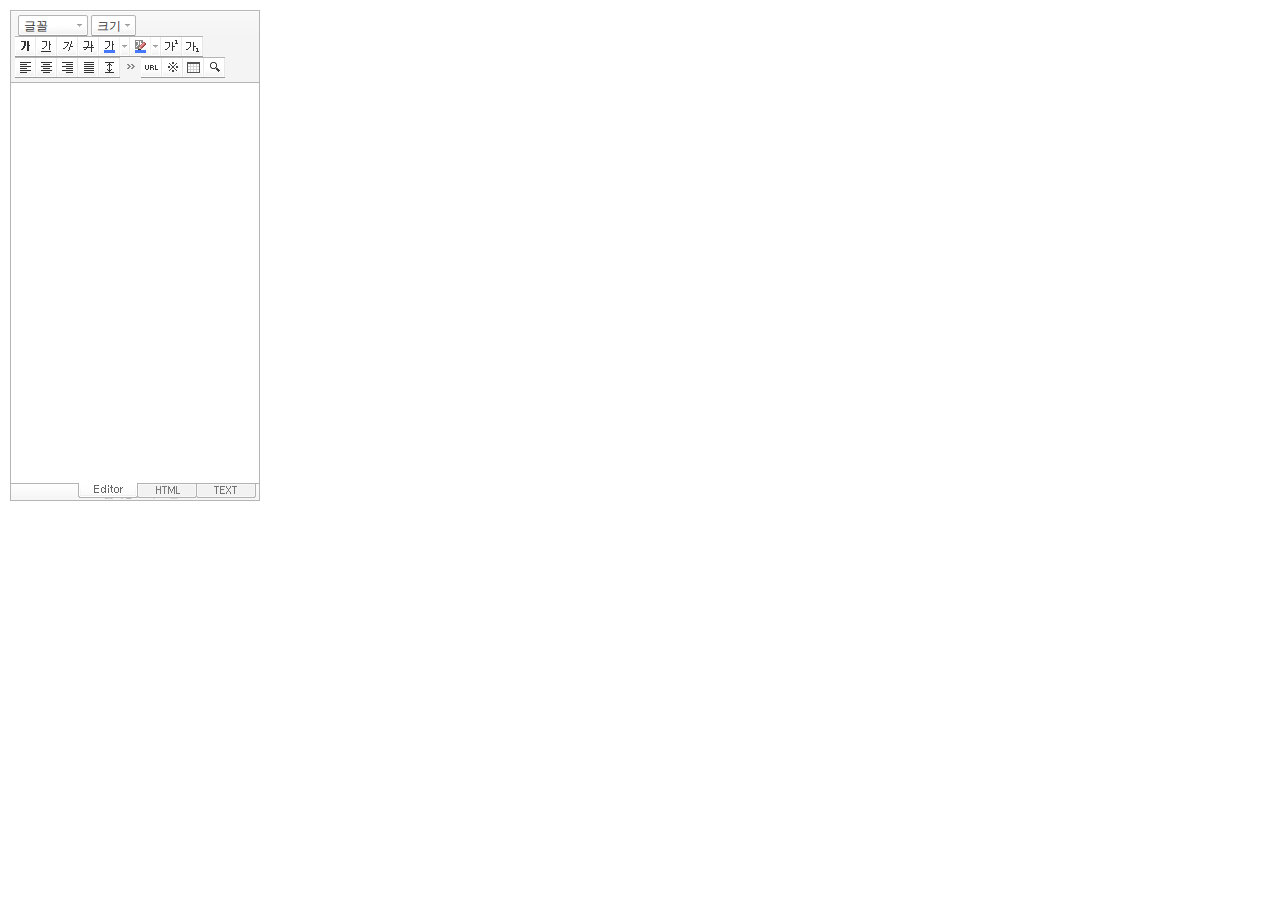
<file: newface2/src/main/webapp/resources/smarteditor/SmartEditor2Skin2.html>
<!DOCTYPE HTML PUBLIC "-//W3C//DTD HTML 4.01 Transitional//EN" "http://www.w3.org/TR/html4/loose.dtd">
<html lang="ko">
<head>
<meta http-equiv="Content-Type" content="text/html; charset=utf-8">
<meta http-equiv="Content-Script-Type" content="text/javascript">
<meta http-equiv="Content-Style-Type" content="text/css">
<title>네이버 :: Smart Editor 2 &#8482;</title>
<link href="css/smart_editor2.css" rel="stylesheet" type="text/css">
<style type="text/css">
	body { margin: 10px; }
</style>
<script type="text/javascript" src="./js/jindo.min.js" charset="utf-8"></script>
<script type="text/javascript" src="./js/jindo_component.js" charset="utf-8"></script>
<script type="text/javascript" src="./js/SE2B_Configuration_Service.js" charset="utf-8"></script>	<!-- 설정 파일 -->
<script type="text/javascript" src="./js/SE2B_Configuration_General.js" charset="utf-8"></script>	<!-- 설정 파일 -->
<script type="text/javascript" src="./js/SE2BasicCreator.js" charset="utf-8"></script>

<script src='js/smarteditor2.min.js' charset='utf-8'></script>
<script src='photo_uploader/plugin/hp_SE2M_AttachQuickPhoto.js' charset='utf-8'></script>
</head>
<body>



<span id="rev"></span>

<!-- SE2 Markup Start -->	
<div id="smart_editor2" style="width: 250px; height: 300px;">
	<div id="smart_editor2_content"><a href="#se2_iframe" class="blind">글쓰기영역으로 바로가기</a>
		<div class="se2_tool" id="se2_tool">
			
			<div class="se2_text_tool husky_seditor_text_tool">
			<ul class="se2_font_type">
				<li class="husky_seditor_ui_fontName"><button type="button" class="se2_font_family" title="글꼴"><span class="husky_se2m_current_fontName">글꼴</span></button>
					<!-- 글꼴 레이어 -->
					<div class="se2_layer husky_se_fontName_layer">
						<div class="se2_in_layer">
							<ul class="se2_l_font_fam">
							<li style="display:none"><button type="button"><span>@DisplayName@<span>(</span><em style="font-family:FontFamily;">@SampleText@</em><span>)</span></span></button></li>
							<!--
							<li><button type="button"><span>돋움<span>(</span><em style="font-family:'돋움',Dotum,Sans-serif;">가나다라</em><span>)</span></span></button></li>
							<li><button type="button"><span>돋움체<span>(</span><em style="font-family:'돋움체',DotumChe,Sans-serif;">가나다라</em><span>)</span></span></button></li>
							<li><button type="button"><span>굴림<span>(</span><em style="font-family:'굴림',Gulim,Sans-serif;">가나다라</em><span>)</span></span></button></li>
							<li><button type="button"><span>굴림체<span>(</span><em style="font-family:'굴림체',GulimChe,Sans-serif;">가나다라</em><span>)</span></span></button></li>
							<li><button type="button"><span>바탕<span>(</span><em style="font-family:'바탕',Batang,serif;">가나다라</em><span>)</span></span></button></li>
							<li><button type="button"><span>바탕체<span>(</span><em style="font-family:'바탕체',BatangChe,serif;">가나다라</em><span>)</span></span></button></li>
							<li><button type="button"><span>궁서<span>(</span><em style="font-family:'궁서',Gungsuh,serif;">가나다라</em><span>)</span></span></button></li>
							<li><button type="button"><span>Arial<span>(</span><em style="font-family:arial,Sans-serif;">abcd</em><span>)</span></span></button></li>
							<li><button type="button"><span>Tahoma<span>(</span><em style="font-family:tahoma,Sans-serif;">abcd</em><span>)</span></span></button></li>
							<li><button type="button"><span>Times New Roman<span>(</span><em style="font-family:'Times New Roman',Times,serif;">abcd</em><span>)</span></span></button></li>
							<li><button type="button"><span>Verdana<span>(</span><em style="font-family:verdana,Sans-serif;">abcd</em><span>)</span></span></button></li>
							<li><button type="button"><span>Courier New<span>(</span><em style="font-family:Courier New,Sans-serif;">abcd</em><span>)</span></span></button></li>
							-->
							<li class="se2_division husky_seditor_font_separator"></li>
							<li class="husky_seditor_font_nanumgothic"><button type="button"><span>나눔고딕<span>(</span><em style="font-family:'나눔고딕',NanumGothic,Sans-serif;">가나다라</em><span>)</span></span></button></li>
							<li class="husky_seditor_font_nanummyeongjo"><button type="button"><span>나눔명조<span>(</span><em style="font-family:'나눔명조',NanumMyeongjo,serif;">가나다라</em><span>)</span></span></button></li>
							<li class="husky_seditor_font_nanumgothiccoding"><button type="button"><span>나눔고딕코딩<span>(</span><em style="font-family:'나눔고딕코딩',NanumGothicCoding,Sans-serif;">가나다라</em><span>)</span></span></button></li>
							</ul>
						</div>
					</div>
					<!-- //글꼴 레이어 -->
				</li>

				<li class="husky_seditor_ui_fontSize"><button type="button" class="se2_font_size" title="글자크기"><span class="husky_se2m_current_fontSize">크기</span></button>
					<!-- 폰트 사이즈 레이어 -->
					<div class="se2_layer husky_se_fontSize_layer">
						<div class="se2_in_layer">
							<ul class="se2_l_font_size">
							<li><button type="button" style="height:19px;"><span style="margin-top:4px; margin-bottom:3px; margin-left:5px; font-size:7pt;">가나다라마바사<span style=" font-size:7pt;">(7pt)</span></span></button></li>
							<li><button type="button" style="height:20px;"><span style="margin-bottom:2px; font-size:8pt;">가나다라마바사<span style="font-size:8pt;">(8pt)</span></span></button></li>
							<li><button type="button" style="height:20px;"><span style="margin-bottom:1px; font-size:9pt;">가나다라마바사<span style="font-size:9pt;">(9pt)</span></span></button></li>
							<li><button type="button" style="height:21px;"><span style="margin-bottom:1px; font-size:10pt;">가나다라마바사<span style="font-size:10pt;">(10pt)</span></span></button></li>
							<li><button type="button" style="height:23px;"><span style="margin-bottom:2px; font-size:11pt;">가나다라마바사<span style="font-size:11pt;">(11pt)</span></span></button></li>
							<li><button type="button" style="height:25px;"><span style="margin-bottom:1px; font-size:12pt;">가나다라마바사<span style="font-size:12pt;">(12pt)</span></span></button></li>
							<li><button type="button" style="height:27px;"><span style="margin-bottom:2px; font-size:14pt;">가나다라마바사<span style="margin-left:6px;font-size:14pt;">(14pt)</span></span></button></li>
							<li><button type="button" style="height:33px;"><span style="margin-bottom:1px; font-size:18pt;">가나다라마바사<span style="margin-left:8px;font-size:18pt;">(18pt)</span></span></button></li>
							<li><button type="button" style="height:39px;"><span style="margin-left:3px; font-size:24pt;">가나다라마<span style="margin-left:11px;font-size:24pt;">(24pt)</span></span></button></li>
							<li><button type="button" style="height:53px;"><span style="margin-top:-1px; margin-left:3px; font-size:36pt;">가나다<span style="font-size:36pt;">(36pt)</span></span></button></li>
							</ul>
						</div>
					</div>
					<!-- //폰트 사이즈 레이어 -->
				</li>
</ul><ul>
				<li class="husky_seditor_ui_bold"><button type="button" title="굵게[Ctrl+B]" class="se2_bold"><span class="_buttonRound">굵게[Ctrl+B]</span></button></li>

				<li class="husky_seditor_ui_underline"><button type="button" title="밑줄[Ctrl+U]" class="se2_underline"><span class="_buttonRound">밑줄[Ctrl+U]</span></button></li>

				<li class="husky_seditor_ui_italic"><button type="button" title="기울임꼴[Ctrl+I]" class="se2_italic"><span class="_buttonRound">기울임꼴[Ctrl+I]</span></button></li>

				<li class="husky_seditor_ui_lineThrough"><button type="button" title="취소선[Ctrl+D]" class="se2_tdel"><span class="_buttonRound">취소선[Ctrl+D]</span></button></li>

				<li class="se2_pair husky_seditor_ui_fontColor"><span class="selected_color husky_se2m_fontColor_lastUsed" style="background-color:#4477f9"></span><span class="husky_seditor_ui_fontColorA"><button type="button" title="글자색" class="se2_fcolor"><span>글자색</span></button></span><span class="husky_seditor_ui_fontColorB"><button type="button" title="더보기" class="se2_fcolor_more"><span class="_buttonRound">더보기</span></button></span>				
					<!-- 글자색 -->
					<div class="se2_layer husky_se2m_fontcolor_layer" style="display:none">
						<div class="se2_in_layer husky_se2m_fontcolor_paletteHolder">
							<div class="se2_palette husky_se2m_color_palette">
								<ul class="se2_pick_color">
								<li><button type="button" title="#ff0000" style="background:#ff0000"><span><span>#ff0000</span></span></button></li>
								<li><button type="button" title="#ff6c00" style="background:#ff6c00"><span><span>#ff6c00</span></span></button></li>
								<li><button type="button" title="#ffaa00" style="background:#ffaa00"><span><span>#ffaa00</span></span></button></li>
								<li><button type="button" title="#ffef00" style="background:#ffef00"><span><span>#ffef00</span></span></button></li>
								<li><button type="button" title="#a6cf00" style="background:#a6cf00"><span><span>#a6cf00</span></span></button></li>
								<li><button type="button" title="#009e25" style="background:#009e25"><span><span>#009e25</span></span></button></li>
								<li><button type="button" title="#00b0a2" style="background:#00b0a2"><span><span>#00b0a2</span></span></button></li>
								<li><button type="button" title="#0075c8" style="background:#0075c8"><span><span>#0075c8</span></span></button></li>
								<li><button type="button" title="#3a32c3" style="background:#3a32c3"><span><span>#3a32c3</span></span></button></li>
								<li><button type="button" title="#7820b9" style="background:#7820b9"><span><span>#7820b9</span></span></button></li>
								<li><button type="button" title="#ef007c" style="background:#ef007c"><span><span>#ef007c</span></span></button></li>
								<li><button type="button" title="#000000" style="background:#000000"><span><span>#000000</span></span></button></li>
								<li><button type="button" title="#252525" style="background:#252525"><span><span>#252525</span></span></button></li>
								<li><button type="button" title="#464646" style="background:#464646"><span><span>#464646</span></span></button></li>
								<li><button type="button" title="#636363" style="background:#636363"><span><span>#636363</span></span></button></li>
								<li><button type="button" title="#7d7d7d" style="background:#7d7d7d"><span><span>#7d7d7d</span></span></button></li>
								<li><button type="button" title="#9a9a9a" style="background:#9a9a9a"><span><span>#9a9a9a</span></span></button></li>
								<li><button type="button" title="#ffe8e8" style="background:#ffe8e8"><span><span>#9a9a9a</span></span></button></li>
								<li><button type="button" title="#f7e2d2" style="background:#f7e2d2"><span><span>#f7e2d2</span></span></button></li>
								<li><button type="button" title="#f5eddc" style="background:#f5eddc"><span><span>#f5eddc</span></span></button></li>
								<li><button type="button" title="#f5f4e0" style="background:#f5f4e0"><span><span>#f5f4e0</span></span></button></li>
								<li><button type="button" title="#edf2c2" style="background:#edf2c2"><span><span>#edf2c2</span></span></button></li>
								<li><button type="button" title="#def7e5" style="background:#def7e5"><span><span>#def7e5</span></span></button></li>
								<li><button type="button" title="#d9eeec" style="background:#d9eeec"><span><span>#d9eeec</span></span></button></li>
								<li><button type="button" title="#c9e0f0" style="background:#c9e0f0"><span><span>#c9e0f0</span></span></button></li>
								<li><button type="button" title="#d6d4eb" style="background:#d6d4eb"><span><span>#d6d4eb</span></span></button></li>
								<li><button type="button" title="#e7dbed" style="background:#e7dbed"><span><span>#e7dbed</span></span></button></li>
								<li><button type="button" title="#f1e2ea" style="background:#f1e2ea"><span><span>#f1e2ea</span></span></button></li>
								<li><button type="button" title="#acacac" style="background:#acacac"><span><span>#acacac</span></span></button></li>
								<li><button type="button" title="#c2c2c2" style="background:#c2c2c2"><span><span>#c2c2c2</span></span></button></li>
								<li><button type="button" title="#cccccc" style="background:#cccccc"><span><span>#cccccc</span></span></button></li>
								<li><button type="button" title="#e1e1e1" style="background:#e1e1e1"><span><span>#e1e1e1</span></span></button></li>
								<li><button type="button" title="#ebebeb" style="background:#ebebeb"><span><span>#ebebeb</span></span></button></li>
								<li><button type="button" title="#ffffff" style="background:#ffffff"><span><span>#ffffff</span></span></button></li>
								</ul>
								<ul class="se2_pick_color" style="width:156px;">
								<li><button type="button" title="#e97d81" style="background:#e97d81"><span><span>#e97d81</span></span></button></li>
								<li><button type="button" title="#e19b73" style="background:#e19b73"><span><span>#e19b73</span></span></button></li>
								<li><button type="button" title="#d1b274" style="background:#d1b274"><span><span>#d1b274</span></span></button></li>
								<li><button type="button" title="#cfcca2" style="background:#cfcca2"><span><span>#cfcca2</span></span></button></li>
								<li><button type="button" title="#cfcca2" style="background:#cfcca2"><span><span>#cfcca2</span></span></button></li>
								<li><button type="button" title="#61b977" style="background:#61b977"><span><span>#61b977</span></span></button></li>
								<li><button type="button" title="#53aea8" style="background:#53aea8"><span><span>#53aea8</span></span></button></li>
								<li><button type="button" title="#518fbb" style="background:#518fbb"><span><span>#518fbb</span></span></button></li>
								<li><button type="button" title="#6a65bb" style="background:#6a65bb"><span><span>#6a65bb</span></span></button></li>
								<li><button type="button" title="#9a54ce" style="background:#9a54ce"><span><span>#9a54ce</span></span></button></li>
								<li><button type="button" title="#e573ae" style="background:#e573ae"><span><span>#e573ae</span></span></button></li>
								<li><button type="button" title="#5a504b" style="background:#5a504b"><span><span>#5a504b</span></span></button></li>
								<li><button type="button" title="#767b86" style="background:#767b86"><span><span>#767b86</span></span></button></li>
								<li><button type="button" title="#951015" style="background:#951015"><span><span>#951015</span></span></button></li>
								<li><button type="button" title="#6e391a" style="background:#6e391a"><span><span>#6e391a</span></span></button></li>
								<li><button type="button" title="#785c25" style="background:#785c25"><span><span>#785c25</span></span></button></li>
								<li><button type="button" title="#5f5b25" style="background:#5f5b25"><span><span>#5f5b25</span></span></button></li>
								<li><button type="button" title="#4c511f" style="background:#4c511f"><span><span>#4c511f</span></span></button></li>
								<li><button type="button" title="#1c4827" style="background:#1c4827"><span><span>#1c4827</span></span></button></li>
								<li><button type="button" title="#0d514c" style="background:#0d514c"><span><span>#0d514c</span></span></button></li>
								<li><button type="button" title="#1b496a" style="background:#1b496a"><span><span>#1b496a</span></span></button></li>
								<li><button type="button" title="#2b285f" style="background:#2b285f"><span><span>#2b285f</span></span></button></li>
								<li><button type="button" title="#45245b" style="background:#45245b"><span><span>#45245b</span></span></button></li>
								<li><button type="button" title="#721947" style="background:#721947"><span><span>#721947</span></span></button></li>
								<li><button type="button" title="#352e2c" style="background:#352e2c"><span><span>#352e2c</span></span></button></li>
								<li><button type="button" title="#3c3f45" style="background:#3c3f45"><span><span>#3c3f45</span></span></button></li>
								</ul>
								<button type="button" title="더보기" class="se2_view_more husky_se2m_color_palette_more_btn"><span>더보기</span></button>
								<div class="husky_se2m_color_palette_recent" style="display:none">
									<h4>최근 사용한 색</h4>
									<ul class="se2_pick_color">
									<li></li>
									<!-- 최근 사용한 색 템플릿 -->
									<!-- <li><button type="button" title="#e97d81" style="background:#e97d81"><span><span>#e97d81</span></span></button></li> -->
									<!-- //최근 사용한 색 템플릿 -->
									</ul>
								</div>								
								<div class="se2_palette2 husky_se2m_color_palette_colorpicker">
									<!--form action="http://test.emoticon.naver.com/colortable/TextAdd.nhn" method="post"-->
										<div class="se2_color_set">
											<span class="se2_selected_color"><span class="husky_se2m_cp_preview" style="background:#e97d81"></span></span><input type="text" name="" class="input_ty1 husky_se2m_cp_colorcode" value="#e97d81"><button type="button" class="se2_btn_insert husky_se2m_color_palette_ok_btn" title="입력"><span>입력</span></button></div>
										<!--input type="hidden" name="callback" value="http://test.emoticon.naver.com/colortable/result.jsp" />
										<input type="hidden" name="callback_func" value="1" />
										<input type="hidden" name="text_key" value="" />
										<input type="hidden" name="text_data" value="" />
									</form-->
									<div class="se2_gradation1 husky_se2m_cp_colpanel"></div>
									<div class="se2_gradation2 husky_se2m_cp_huepanel"></div>
								</div>
							</div>
                        </div>
					</div>
                    <!-- //글자색 -->
				</li>

				<li class="se2_pair husky_seditor_ui_BGColor"><span class="selected_color husky_se2m_BGColor_lastUsed" style="background-color:#4477f9"></span><span class="husky_seditor_ui_BGColorA"><button type="button" title="배경색" class="se2_bgcolor"><span>배경색</span></button></span><span class="husky_seditor_ui_BGColorB"><button type="button" title="더보기" class="se2_bgcolor_more"><span class="_buttonRound">더보기</span></button></span>
					<!-- 배경색 -->
					<div class="se2_layer se2_layer husky_se2m_BGColor_layer" style="display:none">
						<div class="se2_in_layer">
							<div class="se2_palette_bgcolor">
								<ul class="se2_background husky_se2m_bgcolor_list">
								<li><button type="button" title="배경색#ff0000 글자색#ffffff" style="background:#ff0000; color:#ffffff"><span><span>가나다</span></span></button></li>								
								<li><button type="button" title="배경색#6d30cf 글자색#ffffff" style="background:#6d30cf; color:#ffffff"><span><span>가나다</span></span></button></li>
								<li><button type="button" title="배경색#000000 글자색#ffffff" style="background:#000000; color:#ffffff"><span><span>가나다</span></span></button></li>
								<li><button type="button" title="배경색#ff6600 글자색#ffffff" style="background:#ff6600; color:#ffffff"><span><span>가나다</span></span></button></li>
								<li><button type="button" title="배경색#3333cc 글자색#ffffff" style="background:#3333cc; color:#ffffff"><span><span>가나다</span></span></button></li>
								<li><button type="button" title="배경색#333333 글자색#ffff00" style="background:#333333; color:#ffff00"><span><span>가나다</span></span></button></li>
								<li><button type="button" title="배경색#ffa700 글자색#ffffff" style="background:#ffa700; color:#ffffff"><span><span>가나다</span></span></button></li>
								<li><button type="button" title="배경색#009999 글자색#ffffff" style="background:#009999; color:#ffffff"><span><span>가나다</span></span></button></li>
								<li><button type="button" title="배경색#8e8e8e 글자색#ffffff" style="background:#8e8e8e; color:#ffffff"><span><span>가나다</span></span></button></li>								
								<li><button type="button" title="배경색#cc9900 글자색#ffffff" style="background:#cc9900; color:#ffffff"><span><span>가나다</span></span></button></li>
								<li><button type="button" title="배경색#77b02b 글자색#ffffff" style="background:#77b02b; color:#ffffff"><span><span>가나다</span></span></button></li>
								<li><button type="button" title="배경색#ffffff 글자색#000000" style="background:#ffffff; color:#000000"><span><span>가나다</span></span></button></li>
								</ul>
							</div>
							<div class="husky_se2m_BGColor_paletteHolder"></div>
                        </div>
					</div>
                    <!-- //배경색 -->
				</li>

				<li class="husky_seditor_ui_superscript"><button type="button" title="윗첨자" class="se2_sup"><span class="_buttonRound">윗첨자</span></button></li>

				<li class="husky_seditor_ui_subscript"><button type="button" title="아래첨자" class="se2_sub"><span class="_buttonRound">아래첨자</span></button></li>
</ul><ul>
				<li class="husky_seditor_ui_justifyleft"><button type="button" title="왼쪽정렬" class="se2_left"><span class="_buttonRound">왼쪽정렬</span></button></li>

				<li class="husky_seditor_ui_justifycenter"><button type="button" title="가운데정렬" class="se2_center"><span class="_buttonRound">가운데정렬</span></button></li>

				<li class="husky_seditor_ui_justifyright"><button type="button" title="오른쪽정렬" class="se2_right"><span class="_buttonRound">오른쪽정렬</span></button></li>

				<li class="husky_seditor_ui_justifyfull"><button type="button" title="양쪽정렬" class="se2_justify"><span class="_buttonRound">양쪽정렬</span></button></li>

				<li class="husky_seditor_ui_lineHeight"><button type="button" title="줄간격" class="se2_lineheight" ><span class="_buttonRound">줄간격</span></button>
					<!-- 줄간격 레이어 -->
					<div class="se2_layer husky_se2m_lineHeight_layer">
						<div class="se2_in_layer">
							<ul class="se2_l_line_height">
							<li><button type="button"><span>50%</span></button></li>
							<li><button type="button"><span>80%</span></button></li>
							<li><button type="button"><span>100%</span></button></li>
							<li><button type="button"><span>120%</span></button></li>
							<li><button type="button"><span>150%</span></button></li>
							<li><button type="button"><span>180%</span></button></li>
							<li><button type="button"><span>200%</span></button></li>
							</ul>
							<div class="se2_l_line_height_user husky_se2m_lineHeight_direct_input">
								<h3>직접 입력</h3>
								<span class="bx_input">
								<input type="text" class="input_ty1" maxlength="3" style="width:75px">
								<button type="button" title="1% 더하기" class="btn_up"><span>1% 더하기</span></button>
								<button type="button" title="1% 빼기" class="btn_down"><span>1% 빼기</span></button>
								</span>		
								<div class="btn_area">
									<button type="button" class="se2_btn_apply3"><span>적용</span></button><button type="button" class="se2_btn_cancel3"><span>취소</span></button>
								</div>
							</div>
						</div>
					</div>
					<!-- //줄간격 레이어 -->
				</li>
</ul><ul>
				<li class="husky_seditor_ui_text_more" id="se2_text_more"><button title="더보기" type="button" class="se2_text_tool_more"><span>더보기</span></button>
					<div class="se2_sub_text_tool se2_sub_step1">
						<ul>
						<li class="husky_seditor_ui_orderedlist"><button type="button" title="번호매기기" class="se2_ol"><span class="_buttonRound">번호매기기</span></button></li>
						<li class="husky_seditor_ui_unorderedlist"><button type="button" title="글머리기호" class="se2_ul"><span class="_buttonRound">글머리기호</span></button></li>
						<li class="husky_seditor_ui_outdent"><button type="button" title="내어쓰기[Shift+Tab]" class="se2_outdent"><span class="_buttonRound">내어쓰기[Shift+Tab]</span></button></li>
						<li class="husky_seditor_ui_indent"><button type="button" title="들여쓰기[Tab]" class="se2_indent"><span class="_buttonRound">들여쓰기[Tab]</span></button></li>
						</ul>
					</div>
				</li>
</ul>
<ul>
				<li class="husky_seditor_ui_hyperlink"><button type="button" title="링크" class="se2_url"><span class="_buttonRound">링크</span></button>
					<!-- 링크 -->
					<div class="se2_layer" style="margin-left:-285px">
						<div class="se2_in_layer">
							<div class="se2_url2">
								<input type="text" class="input_ty1" value="http://">
								<button type="button" class="se2_apply"><span>적용</span></button><button type="button" class="se2_cancel"><span>취소</span></button>
							</div>
						</div>
					</div>
					<!-- //링크 -->
				</li>

				<li class="husky_seditor_ui_sCharacter"><button type="button" title="특수기호" class="se2_character"><span class="_buttonRound">특수기호</span></button>
					<!-- 특수기호 -->
					<div class="se2_layer husky_seditor_sCharacter_layer" style="margin-left:-448px;">
						<div class="se2_in_layer">
							<div class="se2_bx_character">
								<ul class="se2_char_tab">
								<li class="active"><button type="button" title="일반기호" class="se2_char1"><span>일반기호</span></button>
									<div class="se2_s_character">
										<ul class="husky_se2m_sCharacter_list">
											<li></li>
											<!-- 일반기호 목록 -->
											<!-- <li class="hover"><button type="button"><span>｛</span></button></li><li class="active"><button type="button"><span>｝</span></button></li><li><button type="button"><span>〔</span></button></li><li><button type="button"><span>〕</span></button></li><li><button type="button"><span>〈</span></button></li><li><button type="button"><span>〉</span></button></li><li><button type="button"><span>《</span></button></li><li><button type="button"><span>》</span></button></li><li><button type="button"><span>「</span></button></li><li><button type="button"><span>」</span></button></li><li><button type="button"><span>『</span></button></li><li><button type="button"><span>』</span></button></li><li><button type="button"><span>【</span></button></li><li><button type="button"><span>】</span></button></li><li><button type="button"><span>‘</span></button></li><li><button type="button"><span>’</span></button></li><li><button type="button"><span>“</span></button></li><li><button type="button"><span>”</span></button></li><li><button type="button"><span>、</span></button></li><li><button type="button"><span>。</span></button></li><li><button type="button"><span>·</span></button></li><li><button type="button"><span>‥</span></button></li><li><button type="button"><span>…</span></button></li><li><button type="button"><span>§</span></button></li><li><button type="button"><span>※</span></button></li><li><button type="button"><span>☆</span></button></li><li><button type="button"><span>★</span></button></li><li><button type="button"><span>○</span></button></li><li><button type="button"><span>●</span></button></li><li><button type="button"><span>◎</span></button></li><li><button type="button"><span>◇</span></button></li><li><button type="button"><span>◆</span></button></li><li><button type="button"><span>□</span></button></li><li><button type="button"><span>■</span></button></li><li><button type="button"><span>△</span></button></li><li><button type="button"><span>▲</span></button></li><li><button type="button"><span>▽</span></button></li><li><button type="button"><span>▼</span></button></li><li><button type="button"><span>◁</span></button></li><li><button type="button"><span>◀</span></button></li><li><button type="button"><span>▷</span></button></li><li><button type="button"><span>▶</span></button></li><li><button type="button"><span>♤</span></button></li><li><button type="button"><span>♠</span></button></li><li><button type="button"><span>♡</span></button></li><li><button type="button"><span>♥</span></button></li><li><button type="button"><span>♧</span></button></li><li><button type="button"><span>♣</span></button></li><li><button type="button"><span>⊙</span></button></li><li><button type="button"><span>◈</span></button></li><li><button type="button"><span>▣</span></button></li><li><button type="button"><span>◐</span></button></li><li><button type="button"><span>◑</span></button></li><li><button type="button"><span>▒</span></button></li><li><button type="button"><span>▤</span></button></li><li><button type="button"><span>▥</span></button></li><li><button type="button"><span>▨</span></button></li><li><button type="button"><span>▧</span></button></li><li><button type="button"><span>▦</span></button></li><li><button type="button"><span>▩</span></button></li><li><button type="button"><span>±</span></button></li><li><button type="button"><span>×</span></button></li><li><button type="button"><span>÷</span></button></li><li><button type="button"><span>≠</span></button></li><li><button type="button"><span>≤</span></button></li><li><button type="button"><span>≥</span></button></li><li><button type="button"><span>∞</span></button></li><li><button type="button"><span>∴</span></button></li><li><button type="button"><span>°</span></button></li><li><button type="button"><span>′</span></button></li><li><button type="button"><span>″</span></button></li><li><button type="button"><span>∠</span></button></li><li><button type="button"><span>⊥</span></button></li><li><button type="button"><span>⌒</span></button></li><li><button type="button"><span>∂</span></button></li><li><button type="button"><span>≡</span></button></li><li><button type="button"><span>≒</span></button></li><li><button type="button"><span>≪</span></button></li><li><button type="button"><span>≫</span></button></li><li><button type="button"><span>√</span></button></li><li><button type="button"><span>∽</span></button></li><li><button type="button"><span>∝</span></button></li><li><button type="button"><span>∵</span></button></li><li><button type="button"><span>∫</span></button></li><li><button type="button"><span>∬</span></button></li><li><button type="button"><span>∈</span></button></li><li><button type="button"><span>∋</span></button></li><li><button type="button"><span>⊆</span></button></li><li><button type="button"><span>⊇</span></button></li><li><button type="button"><span>⊂</span></button></li><li><button type="button"><span>⊃</span></button></li><li><button type="button"><span>∪</span></button></li><li><button type="button"><span>∩</span></button></li><li><button type="button"><span>∧</span></button></li><li><button type="button"><span>∨</span></button></li><li><button type="button"><span>￢</span></button></li><li><button type="button"><span>⇒</span></button></li><li><button type="button"><span>⇔</span></button></li><li><button type="button"><span>∀</span></button></li><li><button type="button"><span>∃</span></button></li><li><button type="button"><span>´</span></button></li><li><button type="button"><span>～</span></button></li><li><button type="button"><span>ˇ</span></button></li><li><button type="button"><span>˘</span></button></li><li><button type="button"><span>˝</span></button></li><li><button type="button"><span>˚</span></button></li><li><button type="button"><span>˙</span></button></li><li><button type="button"><span>¸</span></button></li><li><button type="button"><span>˛</span></button></li><li><button type="button"><span>¡</span></button></li><li><button type="button"><span>¿</span></button></li><li><button type="button"><span>ː</span></button></li><li><button type="button"><span>∮</span></button></li><li><button type="button"><span>∑</span></button></li><li><button type="button"><span>∏</span></button></li><li><button type="button"><span>♭</span></button></li><li><button type="button"><span>♩</span></button></li><li><button type="button"><span>♪</span></button></li><li><button type="button"><span>♬</span></button></li><li><button type="button"><span>㉿</span></button></li><li><button type="button"><span>→</span></button></li><li><button type="button"><span>←</span></button></li><li><button type="button"><span>↑</span></button></li><li><button type="button"><span>↓</span></button></li><li><button type="button"><span>↔</span></button></li><li><button type="button"><span>↕</span></button></li><li><button type="button"><span>↗</span></button></li><li><button type="button"><span>↙</span></button></li><li><button type="button"><span>↖</span></button></li><li><button type="button"><span>↘</span></button></li><li><button type="button"><span>㈜</span></button></li><li><button type="button"><span>№</span></button></li><li><button type="button"><span>㏇</span></button></li><li><button type="button"><span>™</span></button></li><li><button type="button"><span>㏂</span></button></li><li><button type="button"><span>㏘</span></button></li><li><button type="button"><span>℡</span></button></li><li><button type="button"><span>♨</span></button></li><li><button type="button"><span>☏</span></button></li><li><button type="button"><span>☎</span></button></li><li><button type="button"><span>☜</span></button></li><li><button type="button"><span>☞</span></button></li><li><button type="button"><span>¶</span></button></li><li><button type="button"><span>†</span></button></li><li><button type="button"><span>‡</span></button></li><li><button type="button"><span>®</span></button></li><li><button type="button"><span>ª</span></button></li><li><button type="button"><span>º</span></button></li><li><button type="button"><span>♂</span></button></li><li><button type="button"><span>♀</span></button></li> -->
										</ul>
									</div>
								</li>
								<li><button type="button" title="숫자와 단위" class="se2_char2"><span>숫자와 단위</span></button>
									<div class="se2_s_character">
										<ul class="husky_se2m_sCharacter_list">
											<li></li>
											<!-- 숫자와 단위 목록 -->
											<!-- <li class="hover"><button type="button"><span>½</span></button></li><li><button type="button"><span>⅓</span></button></li><li><button type="button"><span>⅔</span></button></li><li><button type="button"><span>¼</span></button></li><li><button type="button"><span>¾</span></button></li><li><button type="button"><span>⅛</span></button></li><li><button type="button"><span>⅜</span></button></li><li><button type="button"><span>⅝</span></button></li><li><button type="button"><span>⅞</span></button></li><li><button type="button"><span>¹</span></button></li><li><button type="button"><span>²</span></button></li><li><button type="button"><span>³</span></button></li><li><button type="button"><span>⁴</span></button></li><li><button type="button"><span>ⁿ</span></button></li><li><button type="button"><span>₁</span></button></li><li><button type="button"><span>₂</span></button></li><li><button type="button"><span>₃</span></button></li><li><button type="button"><span>₄</span></button></li><li><button type="button"><span>Ⅰ</span></button></li><li><button type="button"><span>Ⅱ</span></button></li><li><button type="button"><span>Ⅲ</span></button></li><li><button type="button"><span>Ⅳ</span></button></li><li><button type="button"><span>Ⅴ</span></button></li><li><button type="button"><span>Ⅵ</span></button></li><li><button type="button"><span>Ⅶ</span></button></li><li><button type="button"><span>Ⅷ</span></button></li><li><button type="button"><span>Ⅸ</span></button></li><li><button type="button"><span>Ⅹ</span></button></li><li><button type="button"><span>ⅰ</span></button></li><li><button type="button"><span>ⅱ</span></button></li><li><button type="button"><span>ⅲ</span></button></li><li><button type="button"><span>ⅳ</span></button></li><li><button type="button"><span>ⅴ</span></button></li><li><button type="button"><span>ⅵ</span></button></li><li><button type="button"><span>ⅶ</span></button></li><li><button type="button"><span>ⅷ</span></button></li><li><button type="button"><span>ⅸ</span></button></li><li><button type="button"><span>ⅹ</span></button></li><li><button type="button"><span>￦</span></button></li><li><button type="button"><span>$</span></button></li><li><button type="button"><span>￥</span></button></li><li><button type="button"><span>￡</span></button></li><li><button type="button"><span>€</span></button></li><li><button type="button"><span>℃</span></button></li><li><button type="button"><span>A</span></button></li><li><button type="button"><span>℉</span></button></li><li><button type="button"><span>￠</span></button></li><li><button type="button"><span>¤</span></button></li><li><button type="button"><span>‰</span></button></li><li><button type="button"><span>㎕</span></button></li><li><button type="button"><span>㎖</span></button></li><li><button type="button"><span>㎗</span></button></li><li><button type="button"><span>ℓ</span></button></li><li><button type="button"><span>㎘</span></button></li><li><button type="button"><span>㏄</span></button></li><li><button type="button"><span>㎣</span></button></li><li><button type="button"><span>㎤</span></button></li><li><button type="button"><span>㎥</span></button></li><li><button type="button"><span>㎦</span></button></li><li><button type="button"><span>㎙</span></button></li><li><button type="button"><span>㎚</span></button></li><li><button type="button"><span>㎛</span></button></li><li><button type="button"><span>㎜</span></button></li><li><button type="button"><span>㎝</span></button></li><li><button type="button"><span>㎞</span></button></li><li><button type="button"><span>㎟</span></button></li><li><button type="button"><span>㎠</span></button></li><li><button type="button"><span>㎡</span></button></li><li><button type="button"><span>㎢</span></button></li><li><button type="button"><span>㏊</span></button></li><li><button type="button"><span>㎍</span></button></li><li><button type="button"><span>㎎</span></button></li><li><button type="button"><span>㎏</span></button></li><li><button type="button"><span>㏏</span></button></li><li><button type="button"><span>㎈</span></button></li><li><button type="button"><span>㎉</span></button></li><li><button type="button"><span>㏈</span></button></li><li><button type="button"><span>㎧</span></button></li><li><button type="button"><span>㎨</span></button></li><li><button type="button"><span>㎰</span></button></li><li><button type="button"><span>㎱</span></button></li><li><button type="button"><span>㎲</span></button></li><li><button type="button"><span>㎳</span></button></li><li><button type="button"><span>㎴</span></button></li><li><button type="button"><span>㎵</span></button></li><li><button type="button"><span>㎶</span></button></li><li><button type="button"><span>㎷</span></button></li><li><button type="button"><span>㎸</span></button></li><li><button type="button"><span>㎹</span></button></li><li><button type="button"><span>㎀</span></button></li><li><button type="button"><span>㎁</span></button></li><li><button type="button"><span>㎂</span></button></li><li><button type="button"><span>㎃</span></button></li><li><button type="button"><span>㎄</span></button></li><li><button type="button"><span>㎺</span></button></li><li><button type="button"><span>㎻</span></button></li><li><button type="button"><span>㎼</span></button></li><li><button type="button"><span>㎽</span></button></li><li><button type="button"><span>㎾</span></button></li><li><button type="button"><span>㎿</span></button></li><li><button type="button"><span>㎐</span></button></li><li><button type="button"><span>㎑</span></button></li><li><button type="button"><span>㎒</span></button></li><li><button type="button"><span>㎓</span></button></li><li><button type="button"><span>㎔</span></button></li><li><button type="button"><span>Ω</span></button></li><li><button type="button"><span>㏀</span></button></li><li><button type="button"><span>㏁</span></button></li><li><button type="button"><span>㎊</span></button></li><li><button type="button"><span>㎋</span></button></li><li><button type="button"><span>㎌</span></button></li><li><button type="button"><span>㏖</span></button></li><li><button type="button"><span>㏅</span></button></li><li><button type="button"><span>㎭</span></button></li><li><button type="button"><span>㎮</span></button></li><li><button type="button"><span>㎯</span></button></li><li><button type="button"><span>㏛</span></button></li><li><button type="button"><span>㎩</span></button></li><li><button type="button"><span>㎪</span></button></li><li><button type="button"><span>㎫</span></button></li><li><button type="button"><span>㎬</span></button></li><li><button type="button"><span>㏝</span></button></li><li><button type="button"><span>㏐</span></button></li><li><button type="button"><span>㏓</span></button></li><li><button type="button"><span>㏃</span></button></li><li><button type="button"><span>㏉</span></button></li><li><button type="button"><span>㏜</span></button></li><li><button type="button"><span>㏆</span></button></li> -->
										</ul>
									</div>
								</li>
								<li><button type="button" title="원,괄호" class="se2_char3"><span>원,괄호</span></button>
									<div class="se2_s_character">
										<ul class="husky_se2m_sCharacter_list">
											<li></li>
											<!-- 원,괄호 목록 -->
											<!-- <li><button type="button"><span>㉠</span></button></li><li><button type="button"><span>㉡</span></button></li><li><button type="button"><span>㉢</span></button></li><li><button type="button"><span>㉣</span></button></li><li><button type="button"><span>㉤</span></button></li><li><button type="button"><span>㉥</span></button></li><li><button type="button"><span>㉦</span></button></li><li><button type="button"><span>㉧</span></button></li><li><button type="button"><span>㉨</span></button></li><li><button type="button"><span>㉩</span></button></li><li><button type="button"><span>㉪</span></button></li><li><button type="button"><span>㉫</span></button></li><li><button type="button"><span>㉬</span></button></li><li><button type="button"><span>㉭</span></button></li><li><button type="button"><span>㉮</span></button></li><li><button type="button"><span>㉯</span></button></li><li><button type="button"><span>㉰</span></button></li><li><button type="button"><span>㉱</span></button></li><li><button type="button"><span>㉲</span></button></li><li><button type="button"><span>㉳</span></button></li><li><button type="button"><span>㉴</span></button></li><li><button type="button"><span>㉵</span></button></li><li><button type="button"><span>㉶</span></button></li><li><button type="button"><span>㉷</span></button></li><li><button type="button"><span>㉸</span></button></li><li><button type="button"><span>㉹</span></button></li><li><button type="button"><span>㉺</span></button></li><li><button type="button"><span>㉻</span></button></li><li><button type="button"><span>ⓐ</span></button></li><li><button type="button"><span>ⓑ</span></button></li><li><button type="button"><span>ⓒ</span></button></li><li><button type="button"><span>ⓓ</span></button></li><li><button type="button"><span>ⓔ</span></button></li><li><button type="button"><span>ⓕ</span></button></li><li><button type="button"><span>ⓖ</span></button></li><li><button type="button"><span>ⓗ</span></button></li><li><button type="button"><span>ⓘ</span></button></li><li><button type="button"><span>ⓙ</span></button></li><li><button type="button"><span>ⓚ</span></button></li><li><button type="button"><span>ⓛ</span></button></li><li><button type="button"><span>ⓜ</span></button></li><li><button type="button"><span>ⓝ</span></button></li><li><button type="button"><span>ⓞ</span></button></li><li><button type="button"><span>ⓟ</span></button></li><li><button type="button"><span>ⓠ</span></button></li><li><button type="button"><span>ⓡ</span></button></li><li><button type="button"><span>ⓢ</span></button></li><li><button type="button"><span>ⓣ</span></button></li><li><button type="button"><span>ⓤ</span></button></li><li><button type="button"><span>ⓥ</span></button></li><li><button type="button"><span>ⓦ</span></button></li><li><button type="button"><span>ⓧ</span></button></li><li><button type="button"><span>ⓨ</span></button></li><li><button type="button"><span>ⓩ</span></button></li><li><button type="button"><span>①</span></button></li><li><button type="button"><span>②</span></button></li><li><button type="button"><span>③</span></button></li><li><button type="button"><span>④</span></button></li><li><button type="button"><span>⑤</span></button></li><li><button type="button"><span>⑥</span></button></li><li><button type="button"><span>⑦</span></button></li><li><button type="button"><span>⑧</span></button></li><li><button type="button"><span>⑨</span></button></li><li><button type="button"><span>⑩</span></button></li><li><button type="button"><span>⑪</span></button></li><li><button type="button"><span>⑫</span></button></li><li><button type="button"><span>⑬</span></button></li><li><button type="button"><span>⑭</span></button></li><li><button type="button"><span>⑮</span></button></li><li><button type="button"><span>㈀</span></button></li><li><button type="button"><span>㈁</span></button></li><li class="hover"><button type="button"><span>㈂</span></button></li><li><button type="button"><span>㈃</span></button></li><li><button type="button"><span>㈄</span></button></li><li><button type="button"><span>㈅</span></button></li><li><button type="button"><span>㈆</span></button></li><li><button type="button"><span>㈇</span></button></li><li><button type="button"><span>㈈</span></button></li><li><button type="button"><span>㈉</span></button></li><li><button type="button"><span>㈊</span></button></li><li><button type="button"><span>㈋</span></button></li><li><button type="button"><span>㈌</span></button></li><li><button type="button"><span>㈍</span></button></li><li><button type="button"><span>㈎</span></button></li><li><button type="button"><span>㈏</span></button></li><li><button type="button"><span>㈐</span></button></li><li><button type="button"><span>㈑</span></button></li><li><button type="button"><span>㈒</span></button></li><li><button type="button"><span>㈓</span></button></li><li><button type="button"><span>㈔</span></button></li><li><button type="button"><span>㈕</span></button></li><li><button type="button"><span>㈖</span></button></li><li><button type="button"><span>㈗</span></button></li><li><button type="button"><span>㈘</span></button></li><li><button type="button"><span>㈙</span></button></li><li><button type="button"><span>㈚</span></button></li><li><button type="button"><span>㈛</span></button></li><li><button type="button"><span>⒜</span></button></li><li><button type="button"><span>⒝</span></button></li><li><button type="button"><span>⒞</span></button></li><li><button type="button"><span>⒟</span></button></li><li><button type="button"><span>⒠</span></button></li><li><button type="button"><span>⒡</span></button></li><li><button type="button"><span>⒢</span></button></li><li><button type="button"><span>⒣</span></button></li><li><button type="button"><span>⒤</span></button></li><li><button type="button"><span>⒥</span></button></li><li><button type="button"><span>⒦</span></button></li><li><button type="button"><span>⒧</span></button></li><li><button type="button"><span>⒨</span></button></li><li><button type="button"><span>⒩</span></button></li><li><button type="button"><span>⒪</span></button></li><li><button type="button"><span>⒫</span></button></li><li><button type="button"><span>⒬</span></button></li><li><button type="button"><span>⒭</span></button></li><li><button type="button"><span>⒮</span></button></li><li><button type="button"><span>⒯</span></button></li><li><button type="button"><span>⒰</span></button></li><li><button type="button"><span>⒱</span></button></li><li><button type="button"><span>⒲</span></button></li><li><button type="button"><span>⒳</span></button></li><li><button type="button"><span>⒴</span></button></li><li><button type="button"><span>⒵</span></button></li><li><button type="button"><span>⑴</span></button></li><li><button type="button"><span>⑵</span></button></li><li><button type="button"><span>⑶</span></button></li><li><button type="button"><span>⑷</span></button></li><li><button type="button"><span>⑸</span></button></li><li><button type="button"><span>⑹</span></button></li><li><button type="button"><span>⑺</span></button></li><li><button type="button"><span>⑻</span></button></li><li><button type="button"><span>⑼</span></button></li><li><button type="button"><span>⑽</span></button></li><li><button type="button"><span>⑾</span></button></li><li><button type="button"><span>⑿</span></button></li><li><button type="button"><span>⒀</span></button></li><li><button type="button"><span>⒁</span></button></li><li><button type="button"><span>⒂</span></button></li> -->
										</ul>
									</div>
								</li>
								<li><button type="button" title="한글" class="se2_char4"><span>한글</span></button>
									<div class="se2_s_character">
										<ul class="husky_se2m_sCharacter_list">
											<li></li>
											<!-- 한글 목록 -->
											<!-- <li><button type="button"><span>ㄱ</span></button></li><li><button type="button"><span>ㄲ</span></button></li><li><button type="button"><span>ㄳ</span></button></li><li><button type="button"><span>ㄴ</span></button></li><li><button type="button"><span>ㄵ</span></button></li><li><button type="button"><span>ㄶ</span></button></li><li><button type="button"><span>ㄷ</span></button></li><li><button type="button"><span>ㄸ</span></button></li><li><button type="button"><span>ㄹ</span></button></li><li><button type="button"><span>ㄺ</span></button></li><li><button type="button"><span>ㄻ</span></button></li><li><button type="button"><span>ㄼ</span></button></li><li><button type="button"><span>ㄽ</span></button></li><li><button type="button"><span>ㄾ</span></button></li><li><button type="button"><span>ㄿ</span></button></li><li><button type="button"><span>ㅀ</span></button></li><li><button type="button"><span>ㅁ</span></button></li><li><button type="button"><span>ㅂ</span></button></li><li><button type="button"><span>ㅃ</span></button></li><li><button type="button"><span>ㅄ</span></button></li><li><button type="button"><span>ㅅ</span></button></li><li><button type="button"><span>ㅆ</span></button></li><li><button type="button"><span>ㅇ</span></button></li><li><button type="button"><span>ㅈ</span></button></li><li><button type="button"><span>ㅉ</span></button></li><li><button type="button"><span>ㅊ</span></button></li><li><button type="button"><span>ㅋ</span></button></li><li><button type="button"><span>ㅌ</span></button></li><li><button type="button"><span>ㅍ</span></button></li><li><button type="button"><span>ㅎ</span></button></li><li><button type="button"><span>ㅏ</span></button></li><li><button type="button"><span>ㅐ</span></button></li><li><button type="button"><span>ㅑ</span></button></li><li><button type="button"><span>ㅒ</span></button></li><li><button type="button"><span>ㅓ</span></button></li><li><button type="button"><span>ㅔ</span></button></li><li><button type="button"><span>ㅕ</span></button></li><li><button type="button"><span>ㅖ</span></button></li><li><button type="button"><span>ㅗ</span></button></li><li><button type="button"><span>ㅘ</span></button></li><li><button type="button"><span>ㅙ</span></button></li><li><button type="button"><span>ㅚ</span></button></li><li><button type="button"><span>ㅛ</span></button></li><li><button type="button"><span>ㅜ</span></button></li><li><button type="button"><span>ㅝ</span></button></li><li><button type="button"><span>ㅞ</span></button></li><li><button type="button"><span>ㅟ</span></button></li><li><button type="button"><span>ㅠ</span></button></li><li><button type="button"><span>ㅡ</span></button></li><li><button type="button"><span>ㅢ</span></button></li><li><button type="button"><span>ㅣ</span></button></li><li><button type="button"><span>ㅥ</span></button></li><li><button type="button"><span>ㅦ</span></button></li><li><button type="button"><span>ㅧ</span></button></li><li><button type="button"><span>ㅨ</span></button></li><li><button type="button"><span>ㅩ</span></button></li><li><button type="button"><span>ㅪ</span></button></li><li><button type="button"><span>ㅫ</span></button></li><li><button type="button"><span>ㅬ</span></button></li><li><button type="button"><span>ㅭ</span></button></li><li><button type="button"><span>ㅮ</span></button></li><li><button type="button"><span>ㅯ</span></button></li><li><button type="button"><span>ㅰ</span></button></li><li><button type="button"><span>ㅱ</span></button></li><li><button type="button"><span>ㅲ</span></button></li><li><button type="button"><span>ㅳ</span></button></li><li><button type="button"><span>ㅴ</span></button></li><li><button type="button"><span>ㅵ</span></button></li><li><button type="button"><span>ㅶ</span></button></li><li><button type="button"><span>ㅷ</span></button></li><li><button type="button"><span>ㅸ</span></button></li><li><button type="button"><span>ㅹ</span></button></li><li><button type="button"><span>ㅺ</span></button></li><li><button type="button"><span>ㅻ</span></button></li><li><button type="button"><span>ㅼ</span></button></li><li><button type="button"><span>ㅽ</span></button></li><li><button type="button"><span>ㅾ</span></button></li><li><button type="button"><span>ㅿ</span></button></li><li><button type="button"><span>ㆀ</span></button></li><li><button type="button"><span>ㆁ</span></button></li><li><button type="button"><span>ㆂ</span></button></li><li><button type="button"><span>ㆃ</span></button></li><li><button type="button"><span>ㆄ</span></button></li><li><button type="button"><span>ㆅ</span></button></li><li><button type="button"><span>ㆆ</span></button></li><li><button type="button"><span>ㆇ</span></button></li><li><button type="button"><span>ㆈ</span></button></li><li><button type="button"><span>ㆉ</span></button></li><li><button type="button"><span>ㆊ</span></button></li><li><button type="button"><span>ㆋ</span></button></li><li><button type="button"><span>ㆌ</span></button></li><li><button type="button"><span>ㆍ</span></button></li><li><button type="button"><span>ㆎ</span></button></li> -->
										</ul>
									</div>
								</li>
								<li><button type="button" title="그리스,라틴어" class="se2_char5"><span>그리스,라틴어</span></button>
									<div class="se2_s_character">
										<ul class="husky_se2m_sCharacter_list">
											<li></li>
											<!-- 그리스,라틴어 목록 -->
											<!-- <li><button type="button"><span>Α</span></button></li><li><button type="button"><span>Β</span></button></li><li><button type="button"><span>Γ</span></button></li><li><button type="button"><span>Δ</span></button></li><li><button type="button"><span>Ε</span></button></li><li><button type="button"><span>Ζ</span></button></li><li><button type="button"><span>Η</span></button></li><li><button type="button"><span>Θ</span></button></li><li><button type="button"><span>Ι</span></button></li><li><button type="button"><span>Κ</span></button></li><li><button type="button"><span>Λ</span></button></li><li><button type="button"><span>Μ</span></button></li><li><button type="button"><span>Ν</span></button></li><li><button type="button"><span>Ξ</span></button></li><li class="hover"><button type="button"><span>Ο</span></button></li><li><button type="button"><span>Π</span></button></li><li><button type="button"><span>Ρ</span></button></li><li><button type="button"><span>Σ</span></button></li><li><button type="button"><span>Τ</span></button></li><li><button type="button"><span>Υ</span></button></li><li><button type="button"><span>Φ</span></button></li><li><button type="button"><span>Χ</span></button></li><li><button type="button"><span>Ψ</span></button></li><li><button type="button"><span>Ω</span></button></li><li><button type="button"><span>α</span></button></li><li><button type="button"><span>β</span></button></li><li><button type="button"><span>γ</span></button></li><li><button type="button"><span>δ</span></button></li><li><button type="button"><span>ε</span></button></li><li><button type="button"><span>ζ</span></button></li><li><button type="button"><span>η</span></button></li><li><button type="button"><span>θ</span></button></li><li><button type="button"><span>ι</span></button></li><li><button type="button"><span>κ</span></button></li><li><button type="button"><span>λ</span></button></li><li><button type="button"><span>μ</span></button></li><li><button type="button"><span>ν</span></button></li><li><button type="button"><span>ξ</span></button></li><li><button type="button"><span>ο</span></button></li><li><button type="button"><span>π</span></button></li><li><button type="button"><span>ρ</span></button></li><li><button type="button"><span>σ</span></button></li><li><button type="button"><span>τ</span></button></li><li><button type="button"><span>υ</span></button></li><li><button type="button"><span>φ</span></button></li><li><button type="button"><span>χ</span></button></li><li><button type="button"><span>ψ</span></button></li><li><button type="button"><span>ω</span></button></li><li><button type="button"><span>Æ</span></button></li><li><button type="button"><span>Ð</span></button></li><li><button type="button"><span>Ħ</span></button></li><li><button type="button"><span>Ĳ</span></button></li><li><button type="button"><span>Ŀ</span></button></li><li><button type="button"><span>Ł</span></button></li><li><button type="button"><span>Ø</span></button></li><li><button type="button"><span>Œ</span></button></li><li><button type="button"><span>Þ</span></button></li><li><button type="button"><span>Ŧ</span></button></li><li><button type="button"><span>Ŋ</span></button></li><li><button type="button"><span>æ</span></button></li><li><button type="button"><span>đ</span></button></li><li><button type="button"><span>ð</span></button></li><li><button type="button"><span>ħ</span></button></li><li><button type="button"><span>I</span></button></li><li><button type="button"><span>ĳ</span></button></li><li><button type="button"><span>ĸ</span></button></li><li><button type="button"><span>ŀ</span></button></li><li><button type="button"><span>ł</span></button></li><li><button type="button"><span>ł</span></button></li><li><button type="button"><span>œ</span></button></li><li><button type="button"><span>ß</span></button></li><li><button type="button"><span>þ</span></button></li><li><button type="button"><span>ŧ</span></button></li><li><button type="button"><span>ŋ</span></button></li><li><button type="button"><span>ŉ</span></button></li><li><button type="button"><span>Б</span></button></li><li><button type="button"><span>Г</span></button></li><li><button type="button"><span>Д</span></button></li><li><button type="button"><span>Ё</span></button></li><li><button type="button"><span>Ж</span></button></li><li><button type="button"><span>З</span></button></li><li><button type="button"><span>И</span></button></li><li><button type="button"><span>Й</span></button></li><li><button type="button"><span>Л</span></button></li><li><button type="button"><span>П</span></button></li><li><button type="button"><span>Ц</span></button></li><li><button type="button"><span>Ч</span></button></li><li><button type="button"><span>Ш</span></button></li><li><button type="button"><span>Щ</span></button></li><li><button type="button"><span>Ъ</span></button></li><li><button type="button"><span>Ы</span></button></li><li><button type="button"><span>Ь</span></button></li><li><button type="button"><span>Э</span></button></li><li><button type="button"><span>Ю</span></button></li><li><button type="button"><span>Я</span></button></li><li><button type="button"><span>б</span></button></li><li><button type="button"><span>в</span></button></li><li><button type="button"><span>г</span></button></li><li><button type="button"><span>д</span></button></li><li><button type="button"><span>ё</span></button></li><li><button type="button"><span>ж</span></button></li><li><button type="button"><span>з</span></button></li><li><button type="button"><span>и</span></button></li><li><button type="button"><span>й</span></button></li><li><button type="button"><span>л</span></button></li><li><button type="button"><span>п</span></button></li><li><button type="button"><span>ф</span></button></li><li><button type="button"><span>ц</span></button></li><li><button type="button"><span>ч</span></button></li><li><button type="button"><span>ш</span></button></li><li><button type="button"><span>щ</span></button></li><li><button type="button"><span>ъ</span></button></li><li><button type="button"><span>ы</span></button></li><li><button type="button"><span>ь</span></button></li><li><button type="button"><span>э</span></button></li><li><button type="button"><span>ю</span></button></li><li><button type="button"><span>я</span></button></li> -->
										</ul>
									</div>
								</li>
								<li><button type="button" title="일본어" class="se2_char6"><span>일본어</span></button>
									<div class="se2_s_character">
										<ul class="husky_se2m_sCharacter_list">
											<li></li>
											<!-- 일본어 목록 -->
											<!-- <li><button type="button"><span>ぁ</span></button></li><li class="hover"><button type="button"><span>あ</span></button></li><li><button type="button"><span>ぃ</span></button></li><li><button type="button"><span>い</span></button></li><li><button type="button"><span>ぅ</span></button></li><li><button type="button"><span>う</span></button></li><li><button type="button"><span>ぇ</span></button></li><li><button type="button"><span>え</span></button></li><li><button type="button"><span>ぉ</span></button></li><li><button type="button"><span>お</span></button></li><li><button type="button"><span>か</span></button></li><li><button type="button"><span>が</span></button></li><li><button type="button"><span>き</span></button></li><li><button type="button"><span>ぎ</span></button></li><li><button type="button"><span>く</span></button></li><li><button type="button"><span>ぐ</span></button></li><li><button type="button"><span>け</span></button></li><li><button type="button"><span>げ</span></button></li><li><button type="button"><span>こ</span></button></li><li><button type="button"><span>ご</span></button></li><li><button type="button"><span>さ</span></button></li><li><button type="button"><span>ざ</span></button></li><li><button type="button"><span>し</span></button></li><li><button type="button"><span>じ</span></button></li><li><button type="button"><span>す</span></button></li><li><button type="button"><span>ず</span></button></li><li><button type="button"><span>せ</span></button></li><li><button type="button"><span>ぜ</span></button></li><li><button type="button"><span>そ</span></button></li><li><button type="button"><span>ぞ</span></button></li><li><button type="button"><span>た</span></button></li><li><button type="button"><span>だ</span></button></li><li><button type="button"><span>ち</span></button></li><li><button type="button"><span>ぢ</span></button></li><li><button type="button"><span>っ</span></button></li><li><button type="button"><span>つ</span></button></li><li><button type="button"><span>づ</span></button></li><li><button type="button"><span>て</span></button></li><li><button type="button"><span>で</span></button></li><li><button type="button"><span>と</span></button></li><li><button type="button"><span>ど</span></button></li><li><button type="button"><span>な</span></button></li><li><button type="button"><span>に</span></button></li><li><button type="button"><span>ぬ</span></button></li><li><button type="button"><span>ね</span></button></li><li><button type="button"><span>の</span></button></li><li><button type="button"><span>は</span></button></li><li><button type="button"><span>ば</span></button></li><li><button type="button"><span>ぱ</span></button></li><li><button type="button"><span>ひ</span></button></li><li><button type="button"><span>び</span></button></li><li><button type="button"><span>ぴ</span></button></li><li><button type="button"><span>ふ</span></button></li><li><button type="button"><span>ぶ</span></button></li><li><button type="button"><span>ぷ</span></button></li><li><button type="button"><span>へ</span></button></li><li><button type="button"><span>べ</span></button></li><li><button type="button"><span>ぺ</span></button></li><li><button type="button"><span>ほ</span></button></li><li><button type="button"><span>ぼ</span></button></li><li><button type="button"><span>ぽ</span></button></li><li><button type="button"><span>ま</span></button></li><li><button type="button"><span>み</span></button></li><li><button type="button"><span>む</span></button></li><li><button type="button"><span>め</span></button></li><li><button type="button"><span>も</span></button></li><li><button type="button"><span>ゃ</span></button></li><li><button type="button"><span>や</span></button></li><li><button type="button"><span>ゅ</span></button></li><li><button type="button"><span>ゆ</span></button></li><li><button type="button"><span>ょ</span></button></li><li><button type="button"><span>よ</span></button></li><li><button type="button"><span>ら</span></button></li><li><button type="button"><span>り</span></button></li><li><button type="button"><span>る</span></button></li><li><button type="button"><span>れ</span></button></li><li><button type="button"><span>ろ</span></button></li><li><button type="button"><span>ゎ</span></button></li><li><button type="button"><span>わ</span></button></li><li><button type="button"><span>ゐ</span></button></li><li><button type="button"><span>ゑ</span></button></li><li><button type="button"><span>を</span></button></li><li><button type="button"><span>ん</span></button></li><li><button type="button"><span>ァ</span></button></li><li><button type="button"><span>ア</span></button></li><li><button type="button"><span>ィ</span></button></li><li><button type="button"><span>イ</span></button></li><li><button type="button"><span>ゥ</span></button></li><li><button type="button"><span>ウ</span></button></li><li><button type="button"><span>ェ</span></button></li><li><button type="button"><span>エ</span></button></li><li><button type="button"><span>ォ</span></button></li><li><button type="button"><span>オ</span></button></li><li><button type="button"><span>カ</span></button></li><li><button type="button"><span>ガ</span></button></li><li><button type="button"><span>キ</span></button></li><li><button type="button"><span>ギ</span></button></li><li><button type="button"><span>ク</span></button></li><li><button type="button"><span>グ</span></button></li><li><button type="button"><span>ケ</span></button></li><li><button type="button"><span>ゲ</span></button></li><li><button type="button"><span>コ</span></button></li><li><button type="button"><span>ゴ</span></button></li><li><button type="button"><span>サ</span></button></li><li><button type="button"><span>ザ</span></button></li><li><button type="button"><span>シ</span></button></li><li><button type="button"><span>ジ</span></button></li><li><button type="button"><span>ス</span></button></li><li><button type="button"><span>ズ</span></button></li><li><button type="button"><span>セ</span></button></li><li><button type="button"><span>ゼ</span></button></li><li><button type="button"><span>ソ</span></button></li><li><button type="button"><span>ゾ</span></button></li><li><button type="button"><span>タ</span></button></li><li><button type="button"><span>ダ</span></button></li><li><button type="button"><span>チ</span></button></li><li><button type="button"><span>ヂ</span></button></li><li><button type="button"><span>ッ</span></button></li><li><button type="button"><span>ツ</span></button></li><li><button type="button"><span>ヅ</span></button></li><li><button type="button"><span>テ</span></button></li><li><button type="button"><span>デ</span></button></li><li><button type="button"><span>ト</span></button></li><li><button type="button"><span>ド</span></button></li><li><button type="button"><span>ナ</span></button></li><li><button type="button"><span>ニ</span></button></li><li><button type="button"><span>ヌ</span></button></li><li><button type="button"><span>ネ</span></button></li><li><button type="button"><span>ノ</span></button></li><li><button type="button"><span>ハ</span></button></li><li><button type="button"><span>バ</span></button></li><li><button type="button"><span>パ</span></button></li><li><button type="button"><span>ヒ</span></button></li><li><button type="button"><span>ビ</span></button></li><li><button type="button"><span>ピ</span></button></li><li><button type="button"><span>フ</span></button></li><li><button type="button"><span>ブ</span></button></li><li><button type="button"><span>プ</span></button></li><li><button type="button"><span>ヘ</span></button></li><li><button type="button"><span>ベ</span></button></li><li><button type="button"><span>ペ</span></button></li><li><button type="button"><span>ホ</span></button></li><li><button type="button"><span>ボ</span></button></li><li><button type="button"><span>ポ</span></button></li><li><button type="button"><span>マ</span></button></li><li><button type="button"><span>ミ</span></button></li><li><button type="button"><span>ム</span></button></li><li><button type="button"><span>メ</span></button></li><li><button type="button"><span>モ</span></button></li><li><button type="button"><span>ャ</span></button></li><li><button type="button"><span>ヤ</span></button></li><li><button type="button"><span>ュ</span></button></li><li><button type="button"><span>ユ</span></button></li><li><button type="button"><span>ョ</span></button></li><li><button type="button"><span>ヨ</span></button></li><li><button type="button"><span>ラ</span></button></li><li><button type="button"><span>リ</span></button></li><li><button type="button"><span>ル</span></button></li><li><button type="button"><span>レ</span></button></li><li><button type="button"><span>ロ</span></button></li><li><button type="button"><span>ヮ</span></button></li><li><button type="button"><span>ワ</span></button></li><li><button type="button"><span>ヰ</span></button></li><li><button type="button"><span>ヱ</span></button></li><li><button type="button"><span>ヲ</span></button></li><li><button type="button"><span>ン</span></button></li><li><button type="button"><span>ヴ</span></button></li><li><button type="button"><span>ヵ</span></button></li><li><button type="button"><span>ヶ</span></button></li> -->
										</ul>
									</div>
								</li>
								</ul>
								<p class="se2_apply_character">
									<label for="char_preview">선택한 기호</label> <input type="text" name="char_preview" id="char_preview" value="®º⊆●○" class="input_ty1"><button type="button" class="se2_confirm"><span>적용</span></button><button type="button" class="se2_cancel husky_se2m_sCharacter_close"><span>취소</span></button>
								</p>
							</div>
						</div>
					</div>
					<!-- //특수기호 -->
				</li>

				<li class="husky_seditor_ui_table"><button type="button" title="표" class="se2_table"><span class="_buttonRound">표</span></button>
					<!--@lazyload_html create_table-->
					<!-- 표 -->
					<div class="se2_layer husky_se2m_table_layer" style="margin-left:-171px">
						<div class="se2_in_layer">
							<div class="se2_table_set">
								<fieldset>
								<legend>칸수 지정</legend>
									<dl class="se2_cell_num">
									<dt><label for="row">행</label></dt>
									<dd><input id="row" name="" type="text" maxlength="2" value="4" class="input_ty2">
										<button type="button" class="se2_add"><span>1행추가</span></button>
										<button type="button" class="se2_del"><span>1행삭제</span></button>
									</dd>
									<dt><label for="col">열</label></dt>
									<dd><input id="col" name="" type="text" maxlength="2" value="4" class="input_ty2">
										<button type="button" class="se2_add"><span>1열추가</span></button>
										<button type="button" class="se2_del"><span>1열삭제</span></button>
									</dd>
									</dl>
									<table border="0" cellspacing="1" class="se2_pre_table husky_se2m_table_preview">
									<tr>
									<td>&nbsp;</td>
									<td>&nbsp;</td>
									<td>&nbsp;</td>
									<td>&nbsp;</td>
									</tr>
									<tr>
									<td>&nbsp;</td>
									<td>&nbsp;</td>
									<td>&nbsp;</td>
									<td>&nbsp;</td>
									</tr>
									<tr>
									<td>&nbsp;</td>
									<td>&nbsp;</td>
									<td>&nbsp;</td>
									<td>&nbsp;</td>
									</tr>
									</table>
								</fieldset>
								<fieldset>
									<legend>속성직접입력</legend>
									<dl class="se2_t_proper1">
									<dt><input type="radio" id="se2_tbp1" name="se2_tbp" checked><label for="se2_tbp1">속성직접입력</label></dt>
									<dd>
										<dl class="se2_t_proper1_1">
										<dt><label>표스타일</label></dt>
										<dd><div class="se2_select_ty1"><span class="se2_b_style3 husky_se2m_table_border_style_preview"></span><button type="button" title="더보기" class="se2_view_more"><span>더보기</span></button></div>
											<!-- 레이어 : 테두리스타일 -->
											<div class="se2_layer_b_style husky_se2m_table_border_style_layer" style="display:none">
												<ul>
												<li><button type="button" class="se2_b_style1"><span class="se2m_no_border">테두리없음</span></button></li>
												<li><button type="button" class="se2_b_style2"><span><span>테두리스타일2</span></span></button></li>
												<li><button type="button" class="se2_b_style3"><span><span>테두리스타일3</span></span></button></li>
												<li><button type="button" class="se2_b_style4"><span><span>테두리스타일4</span></span></button></li>
												<li><button type="button" class="se2_b_style5"><span><span>테두리스타일5</span></span></button></li>
												<li><button type="button" class="se2_b_style6"><span><span>테두리스타일6</span></span></button></li>
												<li><button type="button" class="se2_b_style7"><span><span>테두리스타일7</span></span></button></li>
												</ul>
											</div>
											<!-- //레이어 : 테두리스타일 -->
										</dd>
										</dl>
										<dl class="se2_t_proper1_1 se2_t_proper1_2">
										<dt><label for="se2_b_width">테두리두께</label></dt>
										<dd><input id="se2_b_width" name="" type="text" maxlength="2" value="1" class="input_ty1">
											<button type="button" title="1px 더하기" class="se2_add se2m_incBorder"><span>1px 더하기</span></button>
											<button type="button" title="1px 빼기" class="se2_del se2m_decBorder"><span>1px 빼기</span></button>
										</dd>
										</dl>
										<dl class="se2_t_proper1_1 se2_t_proper1_3">
										<dt><label for="se2_b_color">테두리색</label></dt>
										<dd><input id="se2_b_color" name="" type="text" maxlength="7" value="#cccccc" class="input_ty3"><span class="se2_pre_color"><button type="button" style="background:#cccccc;"><span>색찾기</span></button></span>	
										<!-- 레이어 : 테두리색 -->
											<div class="se2_layer se2_b_t_b1" style="clear:both;display:none;position:absolute;top:20px;left:-147px;">
												<div class="se2_in_layer husky_se2m_table_border_color_pallet">
												</div>
											</div>
										<!-- //레이어 : 테두리색-->
										</dd>
										</dl>
										<div class="se2_t_dim0"></div><!-- 테두리 없음일때 딤드레이어 -->
										<dl class="se2_t_proper1_1 se2_t_proper1_4">
										<dt><label for="se2_cellbg">셀 배경색</label></dt>
										<dd><input id="se2_cellbg" name="" type="text" maxlength="7" value="#ffffff" class="input_ty3"><span class="se2_pre_color"><button type="button" style="background:#ffffff;"><span>색찾기</span></button></span>
										<!-- 레이어 : 셀배경색 -->
										<div class="se2_layer se2_b_t_b1" style="clear:both;display:none;position:absolute;top:20px;left:-147px;">
											<div class="se2_in_layer husky_se2m_table_bgcolor_pallet">
											</div>
										</div>
										<!-- //레이어 : 셀배경색-->
										</dd>
										</dl>
									</dd>
									</dl>
								</fieldset>
								<fieldset>
									<legend>표스타일</legend>
									<dl class="se2_t_proper2">
									<dt><input type="radio" id="se2_tbp2" name="se2_tbp"><label for="se2_tbp2">스타일 선택</label></dt>
									<dd><div class="se2_select_ty2"><span class="se2_t_style1 husky_se2m_table_style_preview"></span><button type="button" title="더보기" class="se2_view_more"><span>더보기</span></button></div>
										<!-- 레이어 : 표템플릿선택 -->
										<div class="se2_layer_t_style husky_se2m_table_style_layer" style="display:none">
											<ul class="se2_scroll">
											<li><button type="button" class="se2_t_style1"><span>표스타일1</span></button></li>
											<li><button type="button" class="se2_t_style2"><span>표스타일2</span></button></li>
											<li><button type="button" class="se2_t_style3"><span>표스타일3</span></button></li>
											<li><button type="button" class="se2_t_style4"><span>표스타일4</span></button></li>
											<li><button type="button" class="se2_t_style5"><span>표스타일5</span></button></li>
											<li><button type="button" class="se2_t_style6"><span>표스타일6</span></button></li>
											<li><button type="button" class="se2_t_style7"><span>표스타일7</span></button></li>
											<li><button type="button" class="se2_t_style8"><span>표스타일8</span></button></li>
											<li><button type="button" class="se2_t_style9"><span>표스타일9</span></button></li>
											<li><button type="button" class="se2_t_style10"><span>표스타일10</span></button></li>
											<li><button type="button" class="se2_t_style11"><span>표스타일11</span></button></li>
											<li><button type="button" class="se2_t_style12"><span>표스타일12</span></button></li>
											<li><button type="button" class="se2_t_style13"><span>표스타일13</span></button></li>
											<li><button type="button" class="se2_t_style14"><span>표스타일14</span></button></li>
											<li><button type="button" class="se2_t_style15"><span>표스타일15</span></button></li>
											<li><button type="button" class="se2_t_style16"><span>표스타일16</span></button></li>
											</ul>
										</div>
										<!-- //레이어 : 표템플릿선택 -->
									</dd>
									</dl>
								</fieldset>
								<p class="se2_btn_area">
									<button type="button" class="se2_apply"><span>적용</span></button><button type="button" class="se2_cancel"><span>취소</span></button>
								</p>
								<!-- 딤드레이어 -->
								<div class="se2_t_dim3"></div>
								<!-- //딤드레이어 -->
							</div>
						</div>
					</div>
					<!-- //표 -->
					<!--//@lazyload_html-->
				</li>

				<li class="husky_seditor_ui_findAndReplace"><button type="button" title="찾기/바꾸기" class="se2_find"><span class="_buttonRound">찾기/바꾸기</span></button>
					<!--@lazyload_html find_and_replace-->
					<!-- 찾기/바꾸기 -->
					<div class="se2_layer husky_se2m_findAndReplace_layer" style="margin-left:-238px;">
						<div class="se2_in_layer">
							<div class="se2_bx_find_revise">
								<button type="button" title="닫기" class="se2_close husky_se2m_cancel"><span>닫기</span></button>
								<h3>찾기/바꾸기</h3>
								<ul>
								<li class="active"><button type="button" class="se2_tabfind"><span>찾기</span></button></li>
								<li><button type="button" class="se2_tabrevise"><span>바꾸기</span></button></li>
								</ul>
								<div class="se2_in_bx_find husky_se2m_find_ui" style="display:block">
									<dl>
									<dt><label for="find_word">찾을단어</label></dt><dd><input type="text" id="find_word" value="스마트에디터" class="input_ty1"></dd>
									</dl>
									<p class="se2_find_btns">
										<button type="button" class="se2_find_next husky_se2m_find_next"><span>다음 찾기</span></button><button type="button" class="se2_cancel husky_se2m_cancel"><span>취소</span></button>
									</p>
								</div>
								<div class="se2_in_bx_revise husky_se2m_replace_ui" style="display:none">
									<dl>
									<dt><label for="find_word2">찾을단어</label></dt><dd><input type="text" id="find_word2" value="스마트에디터" class="input_ty1"></dd>
									<dt><label for="revise_word">바꿀단어</label></dt><dd><input type="text" id="revise_word" value="스마트에디터" class="input_ty1"></dd>
									</dl>
									<p class="se2_find_btns">
										<button type="button" class="se2_find_next2 husky_se2m_replace_find_next"><span>다음찾기</span></button><button type="button" class="se2_revise1 husky_se2m_replace"><span>바꾸기</span></button><button type="button" class="se2_revise2 husky_se2m_replace_all"><span>모두 바꾸기</span></button><button type="button" class="se2_cancel husky_se2m_cancel"><span>취소</span></button>
									</p>
								</div>
								<button type="button" title="닫기" class="se2_close husky_se2m_cancel"><span>닫기</span></button>
							</div>
						</div>
					</div>
					<!-- //찾기/바꾸기 -->
					<!--//@lazyload_html-->
				</li>
</ul>
				
			</div>
			<!-- //704이상 -->
		</div>
		
				<!-- 접근성 도움말 레이어 -->
		<div class="se2_layer se2_accessibility" style="display:none;">
			<div class="se2_in_layer">
				<button type="button" title="닫기" class="se2_close"><span>닫기</span></button>
				<h3><strong>접근성 도움말</strong></h3>
				<div class="box_help">
					<div>
						<strong>툴바</strong>
						<p>ALT+F10 을 누르면 툴바로 이동합니다. 다음 버튼은 TAB 으로 이전 버튼은 SHIFT+TAB 으로 이동 가능합니다. ENTER 를 누르면 해당 버튼의 기능이 동작하고 글쓰기 영역으로 포커스가 이동합니다. ESC 를 누르면 아무런 기능을 실행하지 않고 글쓰기 영역으로 포커스가 이동합니다.</p>
						<strong>빠져 나가기</strong>
						<p>ALT+. 를 누르면 스마트 에디터 다음 요소로 ALT+, 를 누르면 스마트에디터 이전 요소로 빠져나갈 수 있습니다.</p>
						<strong>명령어 단축키</strong>
						<ul>
						<li>CTRL+B <span>굵게</span></li>
						<li>SHIFT+TAB <span>내어쓰기</span></li>
						<li>CTRL+U <span>밑줄</span></li>
						<li>CTRL+F <span>찾기</span></li>
						<li>CTRL+I <span>기울임 글꼴</span></li>
						<li>CTRL+H <span>바꾸기</span></li>
						<li>CTRL+D <span>취소선</span></li>
						<li>CTRL+K <span>링크걸기</span></li>
						<li>TAB <span>들여쓰기</span></li>
						</ul>
					</div>
				</div>
				<div class="se2_btns">
					<button type="button" class="se2_close2"><span>닫기</span></button>
				</div>
			</div>
		</div>		
		<!-- //접근성 도움말 레이어 -->

		<hr>
		<!-- 입력 -->
		<div class="se2_input_area husky_seditor_editing_area_container">
			
			
			<iframe src="about:blank" id="se2_iframe" name="se2_iframe" class="se2_input_wysiwyg" width="400" height="300" title="글쓰기 영역 : 도구 모음은 ALT+F10을, 도움말은 ALT+0을 누르세요." frameborder="0" style="display:block;"></iframe>
			<textarea name="" rows="10" cols="100" title="HTML 편집 모드" class="se2_input_syntax se2_input_htmlsrc" style="display:none;outline-style:none;resize:none"> </textarea>
			<textarea name="" rows="10" cols="100" title="TEXT 편집 모드" class="se2_input_syntax se2_input_text" style="display:none;outline-style:none;resize:none;"> </textarea>
			
			<!-- 입력창 조절 안내 레이어 -->
			<div class="ly_controller husky_seditor_resize_notice" style="z-index:20;display:none;">
				<p>아래 영역을 드래그하여 입력창 크기를 조절할 수 있습니다.</p>
				<button type="button" title="닫기" class="bt_clse"><span>닫기</span></button>
				<span class="ic_arr"></span>
			</div>
			<!-- //입력창 조절 안내 레이어 -->
						<div class="quick_wrap">
				<!-- 표/글양식 간단편집기 -->
				<!--@lazyload_html qe_table-->
				<div class="q_table_wrap" style="z-index: 150;">
				<button class="_fold se2_qmax q_open_table_full" style="position:absolute; display:none;top:340px;left:210px;z-index:30;" title="최대화" type="button"><span>퀵에디터최대화</span></button>
				<div class="_full se2_qeditor se2_table_set" style="position:absolute;display:none;top:135px;left:661px;z-index:30;">
					<div class="se2_qbar q_dragable"><span class="se2_qmini"><button title="최소화" class="q_open_table_fold"><span>퀵에디터최소화</span></button></span></div>
					<div class="se2_qbody0">
						<div class="se2_qbody">
							<dl class="se2_qe1">
							<dt>삽입</dt><dd><button class="se2_addrow" title="행삽입" type="button"><span>행삽입</span></button><button class="se2_addcol" title="열삽입" type="button"><span>열삽입</span></button></dd>
							<dt>분할</dt><dd><button class="se2_seprow" title="행분할" type="button"><span>행분할</span></button><button class="se2_sepcol" title="열분할" type="button"><span>열분할</span></button></dd>

							<dt>삭제</dt><dd><button class="se2_delrow" title="행삭제" type="button"><span>행삭제</span></button><button class="se2_delcol" title="열삭제" type="button"><span>열삭제</span></button></dd>
							<dt>병합</dt><dd><button class="se2_merrow" title="행병합" type="button"><span>행병합</span></button></dd>
							</dl>
							<div class="se2_qe2 se2_qe2_3"> <!-- 테이블 퀵에디터의 경우만,  se2_qe2_3제거 -->
								<!-- 샐배경색 -->
								<dl class="se2_qe2_1">

								<dt><input type="radio" checked="checked" name="se2_tbp3" id="se2_cellbg2" class="husky_se2m_radio_bgc"><label for="se2_cellbg2">셀 배경색</label></dt>
								<dd><span class="se2_pre_color"><button style="background: none repeat scroll 0% 0% rgb(255, 255, 255);" type="button" class="husky_se2m_table_qe_bgcolor_btn"><span>색찾기</span></button></span>		
									<!-- layer:셀배경색 -->
									<div style="display:none;position:absolute;top:20px;left:0px;" class="se2_layer se2_b_t_b1">
										<div class="se2_in_layer husky_se2m_tbl_qe_bg_paletteHolder">
										</div>
									</div>
									<!-- //layer:셀배경색-->

								</dd>
								</dl>
								<!-- //샐배경색 -->
								<!-- 배경이미지선택 -->
								<dl style="display: none;" class="se2_qe2_2 husky_se2m_tbl_qe_review_bg">
								<dt><input type="radio" name="se2_tbp3" id="se2_cellbg3" class="husky_se2m_radio_bgimg"><label for="se2_cellbg3">이미지</label></dt>
								<dd><span class="se2_pre_bgimg"><button class="husky_se2m_table_qe_bgimage_btn se2_cellimg0" type="button"><span>배경이미지선택</span></button></span>
									<!-- layer:배경이미지선택 -->
									<div style="display:none;position:absolute;top:20px;left:-155px;" class="se2_layer se2_b_t_b1">
										<div class="se2_in_layer husky_se2m_tbl_qe_bg_img_paletteHolder">
											<ul class="se2_cellimg_set">
											<li><button class="se2_cellimg0" type="button"><span>배경없음</span></button></li>
											<li><button class="se2_cellimg1" type="button"><span>배경1</span></button></li>
											<li><button class="se2_cellimg2" type="button"><span>배경2</span></button></li>
											<li><button class="se2_cellimg3" type="button"><span>배경3</span></button></li>
											<li><button class="se2_cellimg4" type="button"><span>배경4</span></button></li>
											<li><button class="se2_cellimg5" type="button"><span>배경5</span></button></li>
											<li><button class="se2_cellimg6" type="button"><span>배경6</span></button></li>
											<li><button class="se2_cellimg7" type="button"><span>배경7</span></button></li>
											<li><button class="se2_cellimg8" type="button"><span>배경8</span></button></li>
											<li><button class="se2_cellimg9" type="button"><span>배경9</span></button></li>
											<li><button class="se2_cellimg10" type="button"><span>배경10</span></button></li>
											<li><button class="se2_cellimg11" type="button"><span>배경11</span></button></li>
											<li><button class="se2_cellimg12" type="button"><span>배경12</span></button></li>
											<li><button class="se2_cellimg13" type="button"><span>배경13</span></button></li>
											<li><button class="se2_cellimg14" type="button"><span>배경14</span></button></li>
											<li><button class="se2_cellimg15" type="button"><span>배경15</span></button></li>
											<li><button class="se2_cellimg16" type="button"><span>배경16</span></button></li>
											<li><button class="se2_cellimg17" type="button"><span>배경17</span></button></li>
											<li><button class="se2_cellimg18" type="button"><span>배경18</span></button></li>
											<li><button class="se2_cellimg19" type="button"><span>배경19</span></button></li>
											<li><button class="se2_cellimg20" type="button"><span>배경20</span></button></li>
											<li><button class="se2_cellimg21" type="button"><span>배경21</span></button></li>
											<li><button class="se2_cellimg22" type="button"><span>배경22</span></button></li>
											<li><button class="se2_cellimg23" type="button"><span>배경23</span></button></li>
											<li><button class="se2_cellimg24" type="button"><span>배경24</span></button></li>
											<li><button class="se2_cellimg25" type="button"><span>배경25</span></button></li>
											<li><button class="se2_cellimg26" type="button"><span>배경26</span></button></li>
											<li><button class="se2_cellimg27" type="button"><span>배경27</span></button></li>
											<li><button class="se2_cellimg28" type="button"><span>배경28</span></button></li>
											<li><button class="se2_cellimg29" type="button"><span>배경29</span></button></li>
											<li><button class="se2_cellimg30" type="button"><span>배경30</span></button></li>
											<li><button class="se2_cellimg31" type="button"><span>배경31</span></button></li>
											</ul>
										</div>
									</div>
									<!-- //layer:배경이미지선택-->
								</dd>
								</dl>
								<!-- //배경이미지선택 -->
							</div>
							<dl style="display: block;" class="se2_qe3 se2_t_proper2">
							<dt><input type="radio" name="se2_tbp3" id="se2_tbp4" class="husky_se2m_radio_template"><label for="se2_tbp4">표 스타일</label></dt>
							<dd>
								<div class="se2_qe3_table">
								<div class="se2_select_ty2"><span class="se2_t_style1"></span><button class="se2_view_more husky_se2m_template_more" title="더보기" type="button"><span>더보기</span></button></div>
								<!-- layer:표스타일 -->
								<div style="display:none;top:33px;left:0;margin:0;" class="se2_layer_t_style">
									<ul>
									<li><button class="se2_t_style1" type="button"><span>표 스타일1</span></button></li>
									<li><button class="se2_t_style2" type="button"><span>표 스타일2</span></button></li>
									<li><button class="se2_t_style3" type="button"><span>표 스타일3</span></button></li>
									<li><button class="se2_t_style4" type="button"><span>표 스타일4</span></button></li>
									<li><button class="se2_t_style5" type="button"><span>표 스타일5</span></button></li>
									<li><button class="se2_t_style6" type="button"><span>표 스타일6</span></button></li>
									<li><button class="se2_t_style7" type="button"><span>표 스타일7</span></button></li>
									<li><button class="se2_t_style8" type="button"><span>표 스타일8</span></button></li>
									<li><button class="se2_t_style9" type="button"><span>표 스타일9</span></button></li>
									<li><button class="se2_t_style10" type="button"><span>표 스타일10</span></button></li>
									<li><button class="se2_t_style11" type="button"><span>표 스타일11</span></button></li>
									<li><button class="se2_t_style12" type="button"><span>표 스타일12</span></button></li>
									<li><button class="se2_t_style13" type="button"><span>표 스타일13</span></button></li>
									<li><button class="se2_t_style14" type="button"><span>표 스타일14</span></button></li>
									<li><button class="se2_t_style15" type="button"><span>표 스타일15</span></button></li>
									<li><button class="se2_t_style16" type="button"><span>표 스타일16</span></button></li>
									</ul>
								</div>
								<!-- //layer:표스타일 -->
								</div>
							</dd>
							</dl>
							<div style="display:none" class="se2_btn_area">
								<button class="se2_btn_save" type="button"><span>My 리뷰저장</span></button>
							</div>
							<div class="se2_qdim0 husky_se2m_tbl_qe_dim1"></div>
							<div class="se2_qdim4 husky_se2m_tbl_qe_dim2"></div>
							<div class="se2_qdim6c husky_se2m_tbl_qe_dim_del_col"></div>
							<div class="se2_qdim6r husky_se2m_tbl_qe_dim_del_row"></div>
						</div>
					</div>
				</div>
				</div>
				<!--//@lazyload_html-->
				<!-- //표/글양식 간단편집기 -->
				<!-- 이미지 간단편집기 -->
				<!--@lazyload_html qe_image-->
				<div class="q_img_wrap">
					<button class="_fold se2_qmax q_open_img_full" style="position:absolute;display:none;top:240px;left:210px;z-index:30;" title="최대화" type="button"><span>퀵에디터최대화</span></button>
					<div class="_full se2_qeditor se2_table_set" style="position:absolute;display:none;top:140px;left:450px;z-index:30;">
						<div class="se2_qbar  q_dragable"><span class="se2_qmini"><button title="최소화" class="q_open_img_fold"><span>퀵에디터최소화</span></button></span></div>
						<div class="se2_qbody0">
							<div class="se2_qbody">
								<div class="se2_qe10">
									<label for="se2_swidth">가로</label><input type="text" class="input_ty1 widthimg" name="" id="se2_swidth" value="1024"><label class="se2_sheight" for="se2_sheight">세로</label><input type="text" class="input_ty1 heightimg" name="" id="se2_sheight" value="768"><button class="se2_sreset" type="button"><span>초기화</span></button>
									<div class="se2_qe10_1"><input type="checkbox" name="" class="se2_srate" id="se2_srate"><label for="se2_srate">가로 세로 비율 유지</label></div>
								</div>
								<div class="se2_qe11">
									<dl class="se2_qe11_1">
									<dt><label for="se2_b_width2">테두리두께</label></dt>
										<dd class="se2_numberStepper"><input type="text" class="input_ty1 input bordersize" value="1" maxlength="2" name="" id="se2_b_width2" readonly="readonly">
										<button class="se2_add plus" type="button"><span>1px 더하기</span></button>
										<button class="se2_del minus" type="button"><span>1px 빼기</span></button>
									</dd>
									</dl>

									<dl class="se2_qe11_2">
									<dt>테두리 색</dt>
									<dd><span class="se2_pre_color"><button style="background:#000000;" type="button" class="husky_se2m_img_qe_bgcolor_btn"><span>색찾기</span></button></span>
										<!-- layer:테두리 색 -->
										<div style="display:none;position:absolute;top:20px;left:-209px;" class="se2_layer se2_b_t_b1">
											<div class="se2_in_layer husky_se2m_img_qe_bg_paletteHolder">
											</div>
										</div>
										<!-- //layer:테두리 색 -->
									</dd>
									</dl>
								</div>
								<dl class="se2_qe12">
								<dt>정렬</dt>
								<dd><button title="정렬없음" class="se2_align0" type="button"><span>정렬없음</span></button><button title="좌측정렬" class="se2_align1 left" type="button"><span>좌측정렬</span></button><button title="우측정렬" class="se2_align2 right" type="button"><span>우측정렬</span></button>
								</dd>
								</dl>
								<button class="se2_highedit" type="button"><span>고급편집</span></button>
								<div class="se2_qdim0"></div>
							</div>
						</div>
					</div>
				</div>
				<!--//@lazyload_html-->
				<!-- 이미지 간단편집기 -->
			</div>
		</div>
		<!-- //입력 -->
		<!-- 입력창조절/ 모드전환 -->
		<div class="se2_conversion_mode">
			<button type="button" class="se2_inputarea_controller husky_seditor_editingArea_verticalResizer" title="입력창 크기 조절"><span>입력창 크기 조절</span></button>
			<ul class="se2_converter">
			<li class="active"><button type="button" class="se2_to_editor"><span>Editor</span></button></li>
			<li><button type="button" class="se2_to_html"><span>HTML</span></button></li>
			<li><button type="button" class="se2_to_text"><span>TEXT</span></button></li>
			</ul>
		</div>
		<!-- //입력창조절/ 모드전환 -->
		<hr>
		
	</div>
</div>
<!-- SE2 Markup End -->


</body>
</html>
</file>
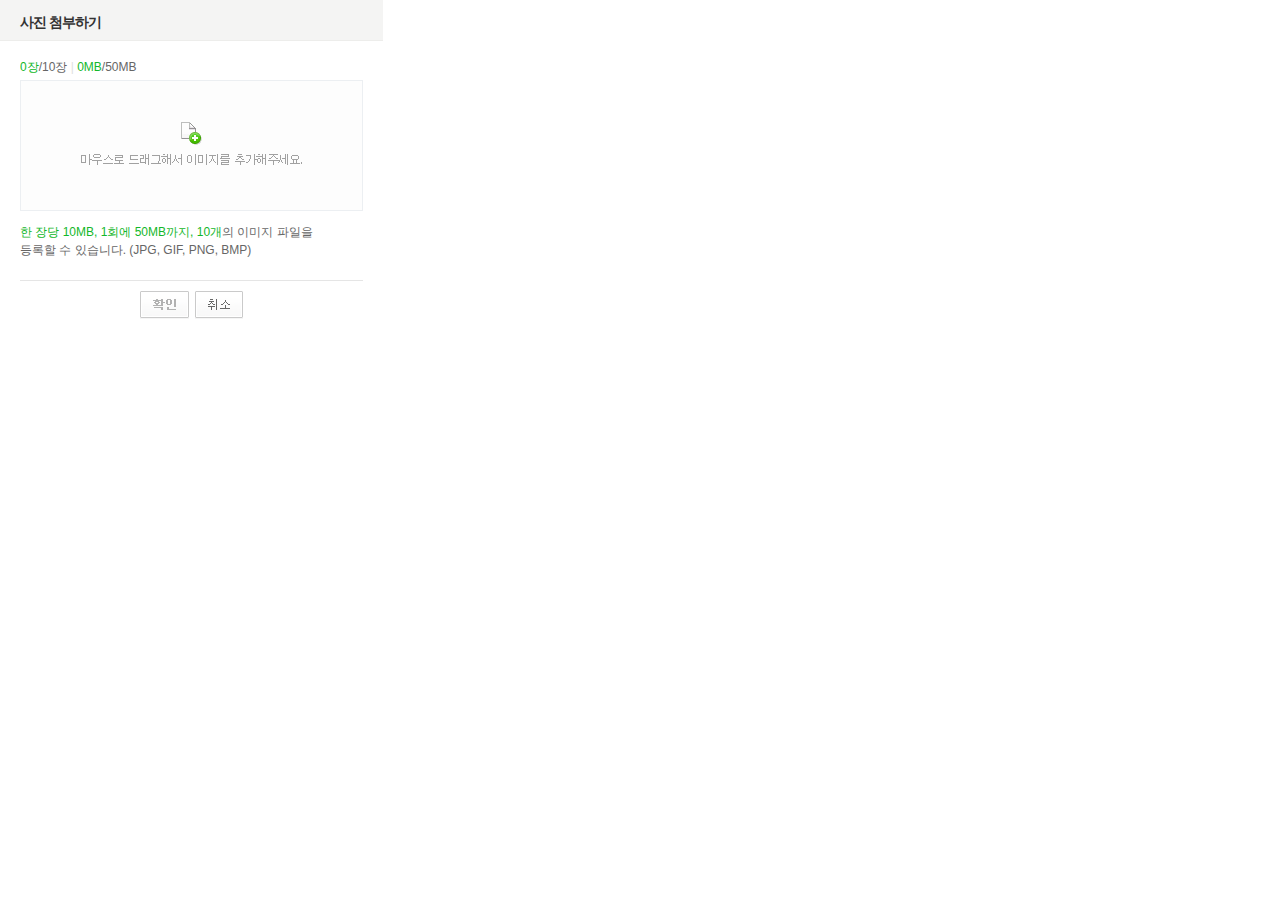
<file: newface2/src/main/webapp/resources/smarteditor/photo_uploader/popup/photo_uploader.html>
<!DOCTYPE HTML PUBLIC "-//W3C//DTD HTML 4.01 Transitional//EN" "http://www.w3.org/TR/html4/loose.dtd">
<html lang="ko">
<head>
<meta http-equiv="Content-Type" content="text/html; charset=utf-8">
<meta http-equiv="Content-Script-Type" content="text/javascript">
<meta http-equiv="Content-Style-Type" content="text/css">
<title>사진 첨부하기 :: SmartEditor2</title>
<style type="text/css">
/* NHN Web Standard 1Team JJS 120106 */ 
/* Common */
body,p,h1,h2,h3,h4,h5,h6,ul,ol,li,dl,dt,dd,table,th,td,form,fieldset,legend,input,textarea,button,select{margin:0;padding:0}
body,input,textarea,select,button,table{font-family:'돋움',Dotum,Helvetica,sans-serif;font-size:12px}
img,fieldset{border:0}
ul,ol{list-style:none}
em,address{font-style:normal}
a{text-decoration:none}
a:hover,a:active,a:focus{text-decoration:underline}

/* Contents */
.blind{visibility:hidden;position:absolute;line-height:0}
#pop_wrap{width:383px}
#pop_header{height:26px;padding:14px 0 0 20px;border-bottom:1px solid #ededeb;background:#f4f4f3}
.pop_container{padding:11px 20px 0}
#pop_footer{margin:21px 20px 0;padding:10px 0 16px;border-top:1px solid #e5e5e5;text-align:center}
h1{color:#333;font-size:14px;letter-spacing:-1px}
.btn_area{word-spacing:2px}
.pop_container .drag_area{overflow:hidden;overflow-y:auto;position:relative;width:341px;height:129px;margin-top:4px;border:1px solid #eceff2}
.pop_container .drag_area .bg{display:block;position:absolute;top:0;left:0;width:341px;height:129px;background:#fdfdfd url(../../img/photoQuickPopup/bg_drag_image.png) 0 0 no-repeat}
.pop_container .nobg{background:none}
.pop_container .bar{color:#e0e0e0}
.pop_container .lst_type li{overflow:hidden;position:relative;padding:7px 0 6px 8px;border-bottom:1px solid #f4f4f4;vertical-align:top}
.pop_container :root .lst_type li{padding:6px 0 5px 8px}
.pop_container .lst_type li span{float:left;color:#222}
.pop_container .lst_type li em{float:right;margin-top:1px;padding-right:22px;color:#a1a1a1;font-size:11px}
.pop_container .lst_type li a{position:absolute;top:6px;right:5px}
.pop_container .dsc{margin-top:6px;color:#666;line-height:18px}
.pop_container .dsc_v1{margin-top:12px}
.pop_container .dsc em{color:#13b72a}
.pop_container2{padding:46px 60px 20px}
.pop_container2 .dsc{margin-top:6px;color:#666;line-height:18px}
.pop_container2 .dsc strong{color:#13b72a}
.upload{margin:0 4px 0 0;_margin:0;padding:6px 0 4px 6px;border:solid 1px #d5d5d5;color:#a1a1a1;font-size:12px;border-right-color:#efefef;border-bottom-color:#efefef;length:300px;}
:root  .upload{padding:6px 0 2px 6px;}
</style>
</head>
<body>
<div id="pop_wrap">
	<!-- header -->
    <div id="pop_header">
        <h1>사진 첨부하기</h1>
    </div>
    <!-- //header -->
    <!-- container -->
	
    <!-- [D] HTML5인 경우 pop_container 클래스와 하위 HTML 적용
	    	 그밖의 경우 pop_container2 클래스와 하위 HTML 적용      -->
	<div id="pop_container2" class="pop_container2">
    	<!-- content -->
		<form id="editor_upimage" name="editor_upimage" method="post" enctype="multipart/form-data" onSubmit="return false;">
        <div id="pop_content2">
			<input type="file" class="upload" id="uploadInputBox" name="Filedata">
            <p class="dsc" id="info"><strong>10MB</strong>이하의 이미지 파일만 등록할 수 있습니다.<br>(JPG, GIF, PNG, BMP)</p>
        </div>
		</form>
        <!-- //content -->
    </div>
    <div id="pop_container" class="pop_container" style="display:none;">
    	<!-- content -->
        <div id="pop_content">
	        <p class="dsc"><em id="imageCountTxt">0장</em>/10장 <span class="bar">|</span> <em id="totalSizeTxt">0MB</em>/50MB</p>
        	<!-- [D] 첨부 이미지 여부에 따른 Class 변화 
            	 첨부 이미지가 있는 경우 : em에 "bg" 클래스 적용 //첨부 이미지가 없는 경우 : em에 "nobg" 클래스 적용   -->
				 
            <div class="drag_area" id="drag_area">
				<ul class="lst_type" >
				</ul>
            	<em class="blind">마우스로 드래그해서 이미지를 추가해주세요.</em><span id="guide_text" class="bg"></span>
            </div>
			<div style="display:none;" id="divImageList"></div>
            <p class="dsc dsc_v1"><em>한 장당 10MB, 1회에 50MB까지, 10개</em>의 이미지 파일을<br>등록할 수 있습니다. (JPG, GIF, PNG, BMP)</p>
        </div>
        <!-- //content -->
    </div>

    <!-- //container -->
    <!-- footer -->
    <div id="pop_footer">
	    <div class="btn_area">
            <a href="#"><img src="../../img/photoQuickPopup/btn_confirm.png" width="49" height="28" alt="확인" id="btn_confirm"></a>
            <a href="#"><img src="../../img/photoQuickPopup/btn_cancel.png" width="48" height="28" alt="취소" id="btn_cancel"></a>
        </div>
    </div>
    <!-- //footer -->
</div>
<script type="text/javascript" src="jindo.min.js" charset="utf-8"></script>
<script type="text/javascript" src="jindo.fileuploader.js" charset="utf-8"></script>
<script type="text/javascript" src="attach_photo.js" charset="utf-8"></script>

</body>
</html>
</file>
<file: newface2/src/main/webapp/resources/smarteditor/css/smart_editor2.css>
@charset "UTF-8";
/* NHN Web Standardization Team (http://html.nhndesign.com/) HHJ 090226 */
/* COMMON */
body, #smart_editor2, #smart_editor2 p, #smart_editor2 h1, #smart_editor2 h2, #smart_editor2 h3, #smart_editor2 h4, #smart_editor2 h5, #smart_editor2 h6, #smart_editor2 ul, #smart_editor2 ol, #smart_editor2 li, #smart_editor2 dl, #smart_editor2 dt, #smart_editor2 dd, #smart_editor2 table, #smart_editor2 th, #smart_editor2 td, #smart_editor2 form, #smart_editor2 fieldset, #smart_editor2 legend, #smart_editor2 input, #smart_editor2 textarea, #smart_editor2 button, #smart_editor2 select { margin: 0; padding: 0; }

#smart_editor2, #smart_editor2 h1, #smart_editor2 h2, #smart_editor2 h3, #smart_editor2 h4, #smart_editor2 h5, #smart_editor2 h6, #smart_editor2 input, #smart_editor2 textarea, #smart_editor2 select, #smart_editor2 table, #smart_editor2 button { font-family: '돋움',Dotum,Helvetica,sans-serif; font-size: 12px; color: #666; }

#smart_editor2 span, #smart_editor2 em { font-size: 12px; }

#smart_editor2 em, #smart_editor2 address { font-style: normal; }

#smart_editor2 img, #smart_editor2 fieldset { border: 0; }

#smart_editor2 hr { display: none; }

#smart_editor2 ol, #smart_editor2 ul { list-style: none; }

#smart_editor2 button { border: 0; background: none; font-size: 11px; vertical-align: top; cursor: pointer; }

#smart_editor2 button span, #smart_editor2 button em { visibility: hidden; overflow: hidden; position: absolute; top: 0; font-size: 0; line-height: 0; }

#smart_editor2 legend, #smart_editor2 .blind { visibility: hidden; overflow: hidden; position: absolute; width: 0; height: 0; font-size: 0; line-height: 0; }

#smart_editor2 .input_ty1 { height: 14px; margin: 0; padding: 4px 2px 0 4px; border: 1px solid #c7c7c7; font-size: 11px; color: #666; }

#smart_editor2 a:link, #smart_editor2 a:visited, #smart_editor2 a:active, #smart_editor2 a:focus { color: #666; text-decoration: none; }

#smart_editor2 a:hover { color: #666; text-decoration: underline; }

/* LAYOUT */
#smart_editor2 .se2_header { margin: 10px 0 29px 0; }

#smart_editor2 .se2_bi { float: left; width: 93px; height: 20px; margin: 0; padding: 0; background: url("../img/ko_KR/btn_set.png?130306") -343px -358px no-repeat; font-size: 0; line-height: 0; text-indent: -10000px; vertical-align: middle; }

#smart_editor2 .se2_allhelp { display: inline-block; width: 18px; height: 18px; padding: 0; background: url("../img/ko_KR/btn_set.png?130306") -437px -358px no-repeat; font-size: 0; line-height: 0; text-indent: -10000px; vertical-align: middle; }

#smart_editor2 #smart_editor2_content { border: 1px solid #b5b5b5; }

#smart_editor2 .se2_tool { overflow: visible; position: relative; z-index: 25; }

/* EDITINGAREA */
#smart_editor2 .se2_input_area { position: relative; z-index: 22; height: 400px; margin: 0; padding: 0; *zoom: 1; }

#smart_editor2 .se2_input_wysiwyg, #smart_editor2 .se2_input_syntax { display: block; overflow: auto; width: 100%; height: 100%; margin: 0; *margin: -1px 0 0 0; border: 0; }

/* EDITINGMODE */
#smart_editor2 .se2_conversion_mode { position: relative; height: 15px; padding-top: 1px; border-top: 1px solid #b5b5b5; background: url("../img/icon_set.gif") 0 -896px repeat-x; }

#smart_editor2 .se2_inputarea_controller { display: block; clear: both; position: relative; width: 100%; height: 15px; text-align: center; cursor: n-resize; }

#smart_editor2 .se2_inputarea_controller span, #smart_editor2 .controller_on span { background: url("../img/ico_extend.png") no-repeat; }

#smart_editor2 .se2_inputarea_controller span { position: static; display: inline-block; visibility: visible; overflow: hidden; height: 15px; padding-left: 11px; background-position: 0 2px; color: #888; font-size: 11px; letter-spacing: -1px; line-height: 16px; white-space: nowrap; }

* + html #smart_editor2 .se2_inputarea_controller span { line-height: 14px; }

#smart_editor2 .controller_on span { background-position: 0 -21px; color: #249c04; }

#smart_editor2 .ly_controller { display: block; position: absolute; bottom: 2px; left: 50%; width: 287px; margin-left: -148px; padding: 8px 0 7px 9px; border: 1px solid #827f7c; background: #fffdef; }

#smart_editor2 .ly_controller p { color: #666; font-size: 11px; letter-spacing: -1px; line-height: 11px; }

#smart_editor2 .ly_controller .bt_clse, #smart_editor2 .ly_controller .ic_arr { position: absolute; background: url("../img/ico_extend.png") no-repeat; }

#smart_editor2 .ly_controller .bt_clse { top: 5px; right: 4px; width: 14px; height: 15px; background-position: 1px -43px; }

#smart_editor2 .ly_controller .ic_arr { top: 25px; left: 50%; width: 10px; height: 6px; margin-left: -5px; background-position: 0 -65px; }

#smart_editor2 .se2_converter { float: left; position: absolute; top: -1px; right: 3px; z-index: 20; }

#smart_editor2 .se2_converter li { float: left; }

#smart_editor2 .se2_converter .se2_to_editor { width: 59px; height: 15px; background: url("../img/ko_KR/btn_set.png?130306") 0 -85px no-repeat; vertical-align: top; }

#smart_editor2 .se2_converter .se2_to_html { width: 59px; height: 15px; background: url("../img/ko_KR/btn_set.png?130306") -59px -70px no-repeat; vertical-align: top; }

#smart_editor2 .se2_converter .se2_to_text { width: 60px; height: 15px; background: url("../img/ko_KR/btn_set.png?130306") -417px -466px no-repeat; vertical-align: top; }

#smart_editor2 .se2_converter .active .se2_to_editor { width: 59px; height: 15px; background: url("../img/ko_KR/btn_set.png?130306") 0 -70px no-repeat; vertical-align: top; }

#smart_editor2 .se2_converter .active .se2_to_html { width: 59px; height: 15px; background: url("../img/ko_KR/btn_set.png?130306") -59px -85px no-repeat; vertical-align: top; }

#smart_editor2 .se2_converter .active .se2_to_text { width: 60px; height: 15px; background: url("../img/ko_KR/btn_set.png?130306") -417px -481px no-repeat; vertical-align: top; }

/* EDITINGAREA_HTMLSRC */
#smart_editor2 .off .ico_btn, #smart_editor2 .off .se2_more, #smart_editor2 .off .se2_more2, #smart_editor2 .off .se2_font_family, #smart_editor2 .off .se2_font_size, #smart_editor2 .off .se2_bold, #smart_editor2 .off .se2_underline, #smart_editor2 .off .se2_italic, #smart_editor2 .off .se2_tdel, #smart_editor2 .off .se2_fcolor, #smart_editor2 .off .se2_fcolor_more, #smart_editor2 .off .se2_bgcolor, #smart_editor2 .off .se2_bgcolor_more, #smart_editor2 .off .se2_left, #smart_editor2 .off .se2_center, #smart_editor2 .off .se2_right, #smart_editor2 .off .se2_justify, #smart_editor2 .off .se2_ol, #smart_editor2 .off .se2_ul, #smart_editor2 .off .se2_indent, #smart_editor2 .off .se2_outdent, #smart_editor2 .off .se2_lineheight, #smart_editor2 .off .se2_del_style, #smart_editor2 .off .se2_blockquote, #smart_editor2 .off .se2_summary, #smart_editor2 .off .se2_footnote, #smart_editor2 .off .se2_url, #smart_editor2 .off .se2_emoticon, #smart_editor2 .off .se2_character, #smart_editor2 .off .se2_table, #smart_editor2 .off .se2_find, #smart_editor2 .off .se2_spelling, #smart_editor2 .off .se2_sup, #smart_editor2 .off .se2_sub, #smart_editor2 .off .se2_text_tool_more, #smart_editor2 .off .se2_new, #smart_editor2 .off .selected_color, #smart_editor2 .off .se2_lineSticker { -ms-filter: alpha(opacity=50); opacity: .5; cursor: default; filter: alpha(opacity=50); }

/* LAYER */
#smart_editor2 .se2_text_tool .se2_layer { display: none; float: left; position: absolute; top: 20px; left: 0; z-index: 50; margin: 0; padding: 0; border: 1px solid #bcbbbb; background: #fafafa; }

#smart_editor2 .se2_text_tool li.active { z-index: 50; }

#smart_editor2 .se2_text_tool .active .se2_layer { display: block; }

#smart_editor2 .se2_text_tool .active li .se2_layer { display: none; }

#smart_editor2 .se2_text_tool .active .active .se2_layer { display: block; }

#smart_editor2 .se2_text_tool .se2_layer .se2_in_layer { float: left; margin: 0; padding: 0; border: 1px solid #fff; background: #fafafa; }

/* TEXT_TOOLBAR */
#smart_editor2 .se2_text_tool { position: relative; clear: both; z-index: 30; padding: 4px 0 4px 3px; background: #f4f4f4 url("../img/bg_text_tool.gif") 0 0 repeat-x; border-bottom: 1px solid #b5b5b5; *zoom: 1; }

#smart_editor2 .se2_text_tool:after { content: ""; display: block; clear: both; }

#smart_editor2 .se2_text_tool ul { float: left; display: inline; margin-right: 3px; padding-left: 1px; white-space: nowrap; }

#smart_editor2 .se2_text_tool li { _display: inline; float: left; position: relative; z-index: 30; }

#smart_editor2 .se2_text_tool button, #smart_editor2 .se2_multy .se2_icon { width: 21px; height: 21px; background: url("../img/ko_KR/text_tool_set.png?140317") no-repeat; vertical-align: top; }

#smart_editor2 .se2_text_tool .se2_font_type { position: relative; }

#smart_editor2 .se2_text_tool .se2_font_type li { margin-left: 3px; }

#smart_editor2 .se2_text_tool .se2_font_type button { text-align: left; }

#smart_editor2 .se2_text_tool .se2_font_type button.se2_font_family span, #smart_editor2 .se2_text_tool .se2_font_type button.se2_font_size span { display: inline-block; visibility: visible; position: static; width: 52px; height: 20px; padding: 0 0 0 6px; font-size: 12px; line-height: 20px; *line-height: 22px; color: #333; *zoom: 1; }

#smart_editor2 .se2_text_tool .se2_multy { position: absolute; top: 0; right: 0; padding-left: 0; margin-right: 0; white-space: nowrap; border-left: 1px solid #e0dedf; }

#smart_editor2 .se2_text_tool .se2_multy .se2_mn { float: left; white-space: nowrap; }

#smart_editor2 .se2_text_tool .se2_multy button { background-image: none; width: 47px; }

#smart_editor2 .se2_text_tool .se2_multy .se2_icon { display: inline-block; visibility: visible; overflow: visible; position: static; width: 16px; height: 29px; margin: -1px 2px 0 -1px; background-position: 0 -132px; line-height: 30px; vertical-align: top; }

#smart_editor2 .se2_text_tool .se2_multy button, #smart_editor2 .se2_text_tool .se2_multy button span { height: 29px; line-height: 29px; }

#smart_editor2 .se2_text_tool .se2_map .se2_icon { background-position: -29px -132px; }

#smart_editor2 .se2_text_tool button span.se2_mntxt { display: inline-block; visibility: visible; overflow: visible; _overflow-y: hidden; position: relative; *margin-right: -1px; width: auto; height: 29px; font-weight: normal; font-size: 11px; line-height: 30px; *line-height: 29px; _line-height: 30px; color: #444; letter-spacing: -1px; vertical-align: top; }

#smart_editor2 .se2_text_tool .se2_multy .se2_photo { margin-right: 1px; }

#smart_editor2 .se2_text_tool .se2_multy .hover .ico_btn { background: #e8e8e8; }

#smart_editor2 .se2_text_tool .se2_multy .se2_mn.hover { background: #e0dedf; }

/* TEXT_TOOLBAR : ROUNDING */
#smart_editor2 ul li.first_child button span.tool_bg, #smart_editor2 ul li.last_child button span.tool_bg, #smart_editor2 ul li.single_child button span.tool_bg { visibility: visible; height: 21px; }

#smart_editor2 ul li.first_child button span.tool_bg { left: -1px; width: 3px; background: url("../img/bg_button_left.gif?20121228") no-repeat; }

#smart_editor2 ul li.last_child button span.tool_bg { right: 0px; _right: -1px; width: 2px; background: url("../img/bg_button_right.gif") no-repeat; }

#smart_editor2 ul li.single_child { padding-right: 1px; }

#smart_editor2 ul li.single_child button span.tool_bg { left: 0; background: url("../img/bg_button.gif?20121228") no-repeat; width: 22px; }

#smart_editor2 div.se2_text_tool ul li.hover button span.tool_bg { background-position: 0 -21px; }

#smart_editor2 div.se2_text_tool ul li.active button span.tool_bg, #smart_editor2 div.se2_text_tool ul li.active li.active button span.tool_bg { background-position: 0 -42px; }

#smart_editor2 div.se2_text_tool ul li.active li button span.tool_bg { background-position: 0 0; }

/* TEXT_TOOLBAR : SUB_MENU */
#smart_editor2 .se2_sub_text_tool { display: none; position: absolute; top: 20px; left: 0; z-index: 40; width: auto; height: 29px; padding: 0 4px 0 0; border: 1px solid #b5b5b5; border-top: 1px solid #9a9a9a; background: #f4f4f4; }

#smart_editor2 .active .se2_sub_text_tool { display: block; }

#smart_editor2 .se2_sub_text_tool ul { float: left; height: 25px; margin: 0; padding: 4px 0 0 4px; }

/* TEXT_TOOLBAR : SUB_MENU_SIZE */
#smart_editor2 .se2_sub_step1 { width: 88px; }

#smart_editor2 .se2_sub_step2 { width: 199px; }

#smart_editor2 .se2_sub_step2_1 { width: 178px; }

/* TEXT_TOOLBAR : BUTTON */
#smart_editor2 .se2_text_tool .se2_font_family { width: 70px; height: 21px; background-position: 0 -10px; }

#smart_editor2 .se2_text_tool .hover .se2_font_family { background-position: 0 -72px; }

#smart_editor2 .se2_text_tool .active .se2_font_family { background-position: 0 -103px; }

#smart_editor2 .se2_text_tool .se2_font_size { width: 45px; height: 21px; background-position: -70px -10px; }

#smart_editor2 .se2_text_tool .hover .se2_font_size { background-position: -70px -72px; }

#smart_editor2 .se2_text_tool .active .se2_font_size { background-position: -70px -103px; }

#smart_editor2 .se2_text_tool .se2_bold { background-position: -115px -10px; }

#smart_editor2 .se2_text_tool .hover .se2_bold { background-position: -115px -72px; }

#smart_editor2 .se2_text_tool .active .se2_bold { background-position: -115px -103px; }

#smart_editor2 .se2_text_tool .se2_underline { background-position: -136px -10px; }

#smart_editor2 .se2_text_tool .hover .se2_underline { background-position: -136px -72px; }

#smart_editor2 .se2_text_tool .active .se2_underline { background-position: -136px -103px; }

#smart_editor2 .se2_text_tool .se2_italic { background-position: -157px -10px; }

#smart_editor2 .se2_text_tool .hover .se2_italic { background-position: -157px -72px; }

#smart_editor2 .se2_text_tool .active .se2_italic { background-position: -157px -103px; }

#smart_editor2 .se2_text_tool .se2_tdel { background-position: -178px -10px; }

#smart_editor2 .se2_text_tool .hover .se2_tdel { background-position: -178px -72px; }

#smart_editor2 .se2_text_tool .active .se2_tdel { background-position: -178px -103px; }

#smart_editor2 .se2_text_tool .se2_fcolor { position: relative; background-position: -199px -10px; }

#smart_editor2 .se2_text_tool .hover .se2_fcolor { background-position: -199px -72px; }

#smart_editor2 .se2_text_tool .active .se2_fcolor { background-position: -199px -103px; }

#smart_editor2 .se2_text_tool .se2_fcolor_more { background-position: -220px -10px; width: 10px; }

#smart_editor2 .se2_text_tool .hover .se2_fcolor_more { background-position: -220px -72px; }

#smart_editor2 .se2_text_tool .active .se2_fcolor_more { background-position: -220px -103px; }

#smart_editor2 .se2_text_tool .selected_color { position: absolute; top: 14px; left: 5px; width: 11px; height: 3px; font-size: 0; }

#smart_editor2 .se2_text_tool .se2_ol, #smart_editor2 .se2_text_tool .active .se2_sub_text_tool .se2_ol { background-position: -345px -10px; }

#smart_editor2 .se2_text_tool .se2_ul, #smart_editor2 .se2_text_tool .active .se2_sub_text_tool .se2_ul { background-position: -366px -10px; }

#smart_editor2 .se2_text_tool .hover .se2_ol, #smart_editor2 .se2_text_tool .active .se2_sub_text_tool .hover .se2_ol { background-position: -345px -72px; }

#smart_editor2 .se2_text_tool .hover .se2_ul, #smart_editor2 .se2_text_tool .active .se2_sub_text_tool .hover .se2_ul { background-position: -366px -72px; }

#smart_editor2 .se2_text_tool .active .se2_ol, #smart_editor2 .se2_text_tool .active .active .se2_ol { background-position: -345px -103px; }

#smart_editor2 .se2_text_tool .active .se2_ul, #smart_editor2 .se2_text_tool .active .active .se2_ul { background-position: -366px -103px; }

#smart_editor2 .se2_text_tool .se2_indent, #smart_editor2 .se2_text_tool .active .se2_sub_text_tool .se2_indent { background-position: -408px -10px; }

#smart_editor2 .se2_text_tool .se2_outdent, #smart_editor2 .se2_text_tool .active .se2_sub_text_tool .se2_outdent { background-position: -387px -10px; }

#smart_editor2 .se2_text_tool .hover .se2_indent, #smart_editor2 .se2_text_tool .active .se2_sub_text_tool .hover .se2_indent { background-position: -408px -72px; }

#smart_editor2 .se2_text_tool .hover .se2_outdent, #smart_editor2 .se2_text_tool .active .se2_sub_text_tool .hover .se2_outdent { background-position: -387px -72px; }

#smart_editor2 .se2_text_tool .active .se2_indent, #smart_editor2 .se2_text_tool .active .active .se2_indent { background-position: -408px -103px; }

#smart_editor2 .se2_text_tool .active .se2_outdent, #smart_editor2 .se2_text_tool .active .active .se2_outdent { background-position: -387px -103px; }

#smart_editor2 .se2_text_tool .se2_lineheight { background-position: -429px -10px; }

#smart_editor2 .se2_text_tool .hover .se2_lineheight { background-position: -429px -72px; }

#smart_editor2 .se2_text_tool .active .se2_lineheight { background-position: -429px -103px; }

#smart_editor2 .se2_text_tool .se2_url { background-position: -513px -10px; }

#smart_editor2 .se2_text_tool .hover .se2_url { background-position: -513px -72px; }

#smart_editor2 .se2_text_tool .active .se2_url { background-position: -513px -103px; }

#smart_editor2 .se2_text_tool .se2_bgcolor { position: relative; background-position: -230px -10px; }

#smart_editor2 .se2_text_tool .hover .se2_bgcolor { background-position: -230px -72px; }

#smart_editor2 .se2_text_tool .active .se2_bgcolor { background-position: -230px -103px; }

#smart_editor2 .se2_text_tool .se2_bgcolor_more { background-position: -251px -10px; width: 10px; }

#smart_editor2 .se2_text_tool .hover .se2_bgcolor_more { background-position: -251px -72px; }

#smart_editor2 .se2_text_tool .active .se2_bgcolor_more { background-position: -251px -103px; }

#smart_editor2 .se2_text_tool .se2_left { background-position: -261px -10px; }

#smart_editor2 .se2_text_tool .hover .se2_left { background-position: -261px -72px; }

#smart_editor2 .se2_text_tool .active .se2_left { background-position: -261px -103px; }

#smart_editor2 .se2_text_tool .se2_center { background-position: -282px -10px; }

#smart_editor2 .se2_text_tool .hover .se2_center { background-position: -282px -72px; }

#smart_editor2 .se2_text_tool .active .se2_center { background-position: -282px -103px; }

#smart_editor2 .se2_text_tool .se2_right { background-position: -303px -10px; }

#smart_editor2 .se2_text_tool .hover .se2_right { background-position: -303px -72px; }

#smart_editor2 .se2_text_tool .active .se2_right { background-position: -303px -103px; }

#smart_editor2 .se2_text_tool .se2_justify { background-position: -324px -10px; }

#smart_editor2 .se2_text_tool .hover .se2_justify { background-position: -324px -72px; }

#smart_editor2 .se2_text_tool .active .se2_justify { background-position: -324px -103px; }

#smart_editor2 .se2_text_tool .se2_blockquote { background-position: -471px -10px; }

#smart_editor2 .se2_text_tool .hover .se2_blockquote { background-position: -471px -72px; }

#smart_editor2 .se2_text_tool .active .se2_blockquote { background-position: -471px -103px; }

#smart_editor2 .se2_text_tool .se2_character { background-position: -555px -10px; }

#smart_editor2 .se2_text_tool .hover .se2_character { background-position: -555px -72px; }

#smart_editor2 .se2_text_tool .active .se2_character { background-position: -555px -103px; }

#smart_editor2 .se2_text_tool .se2_table { background-position: -576px -10px; }

#smart_editor2 .se2_text_tool .hover .se2_table { background-position: -576px -72px; }

#smart_editor2 .se2_text_tool .active .se2_table { background-position: -576px -103px; }

#smart_editor2 .se2_text_tool .se2_find { background-position: -597px -10px; }

#smart_editor2 .se2_text_tool .hover .se2_find { background-position: -597px -72px; }

#smart_editor2 .se2_text_tool .active .se2_find { background-position: -597px -103px; }

#smart_editor2 .se2_text_tool .se2_sup { background-position: -660px -10px; }

#smart_editor2 .se2_text_tool .hover .se2_sup { background-position: -660px -72px; }

#smart_editor2 .se2_text_tool .active .se2_sup { background-position: -660px -103px; }

#smart_editor2 .se2_text_tool .se2_sub { background-position: -681px -10px; }

#smart_editor2 .se2_text_tool .hover .se2_sub { background-position: -681px -72px; }

#smart_editor2 .se2_text_tool .active .se2_sub { background-position: -681px -103px; }

#smart_editor2 .se2_text_tool .se2_text_tool_more { background-position: 0 -41px; width: 13px; }

#smart_editor2 .se2_text_tool .se2_text_tool_more span.tool_bg { background: none; }

#smart_editor2 .se2_text_tool .hover .se2_text_tool_more { background-position: -13px -41px; }

#smart_editor2 .se2_text_tool .active .se2_text_tool_more { background-position: -26px -41px; }
</file>
